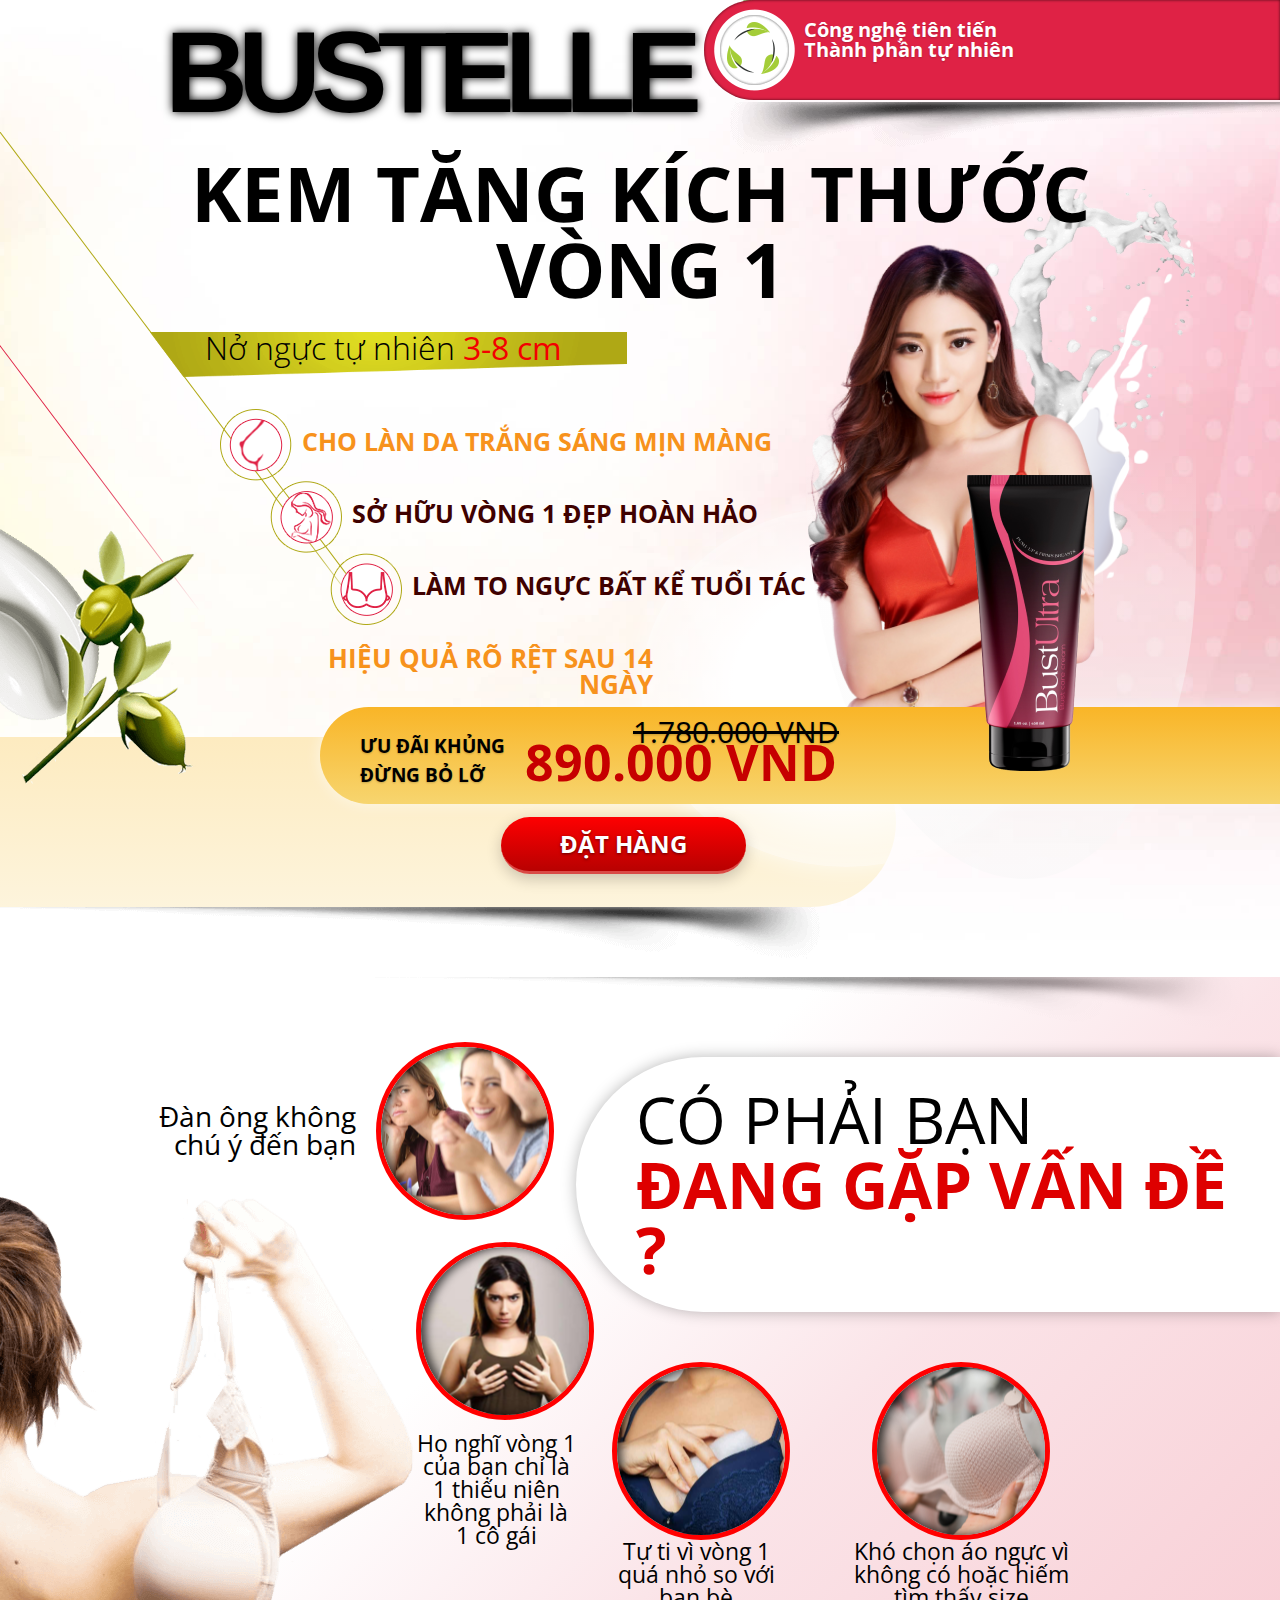
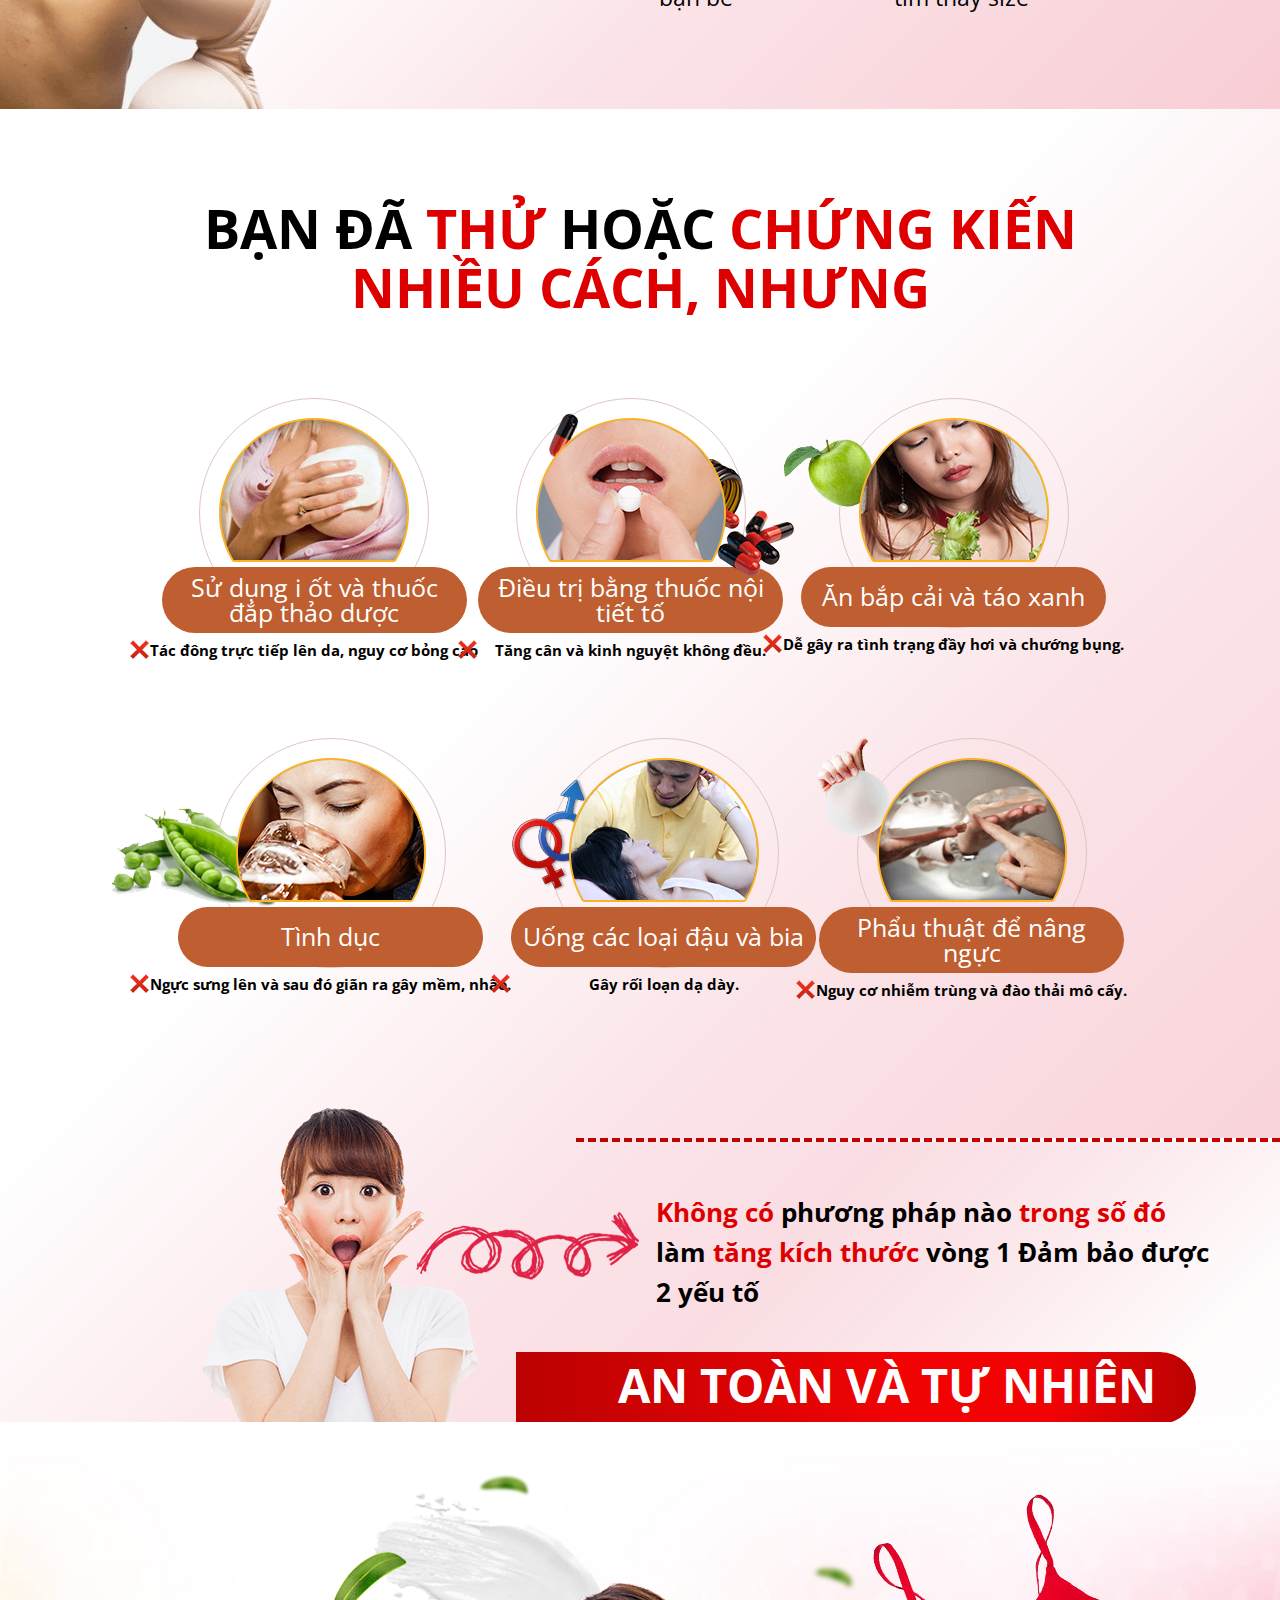
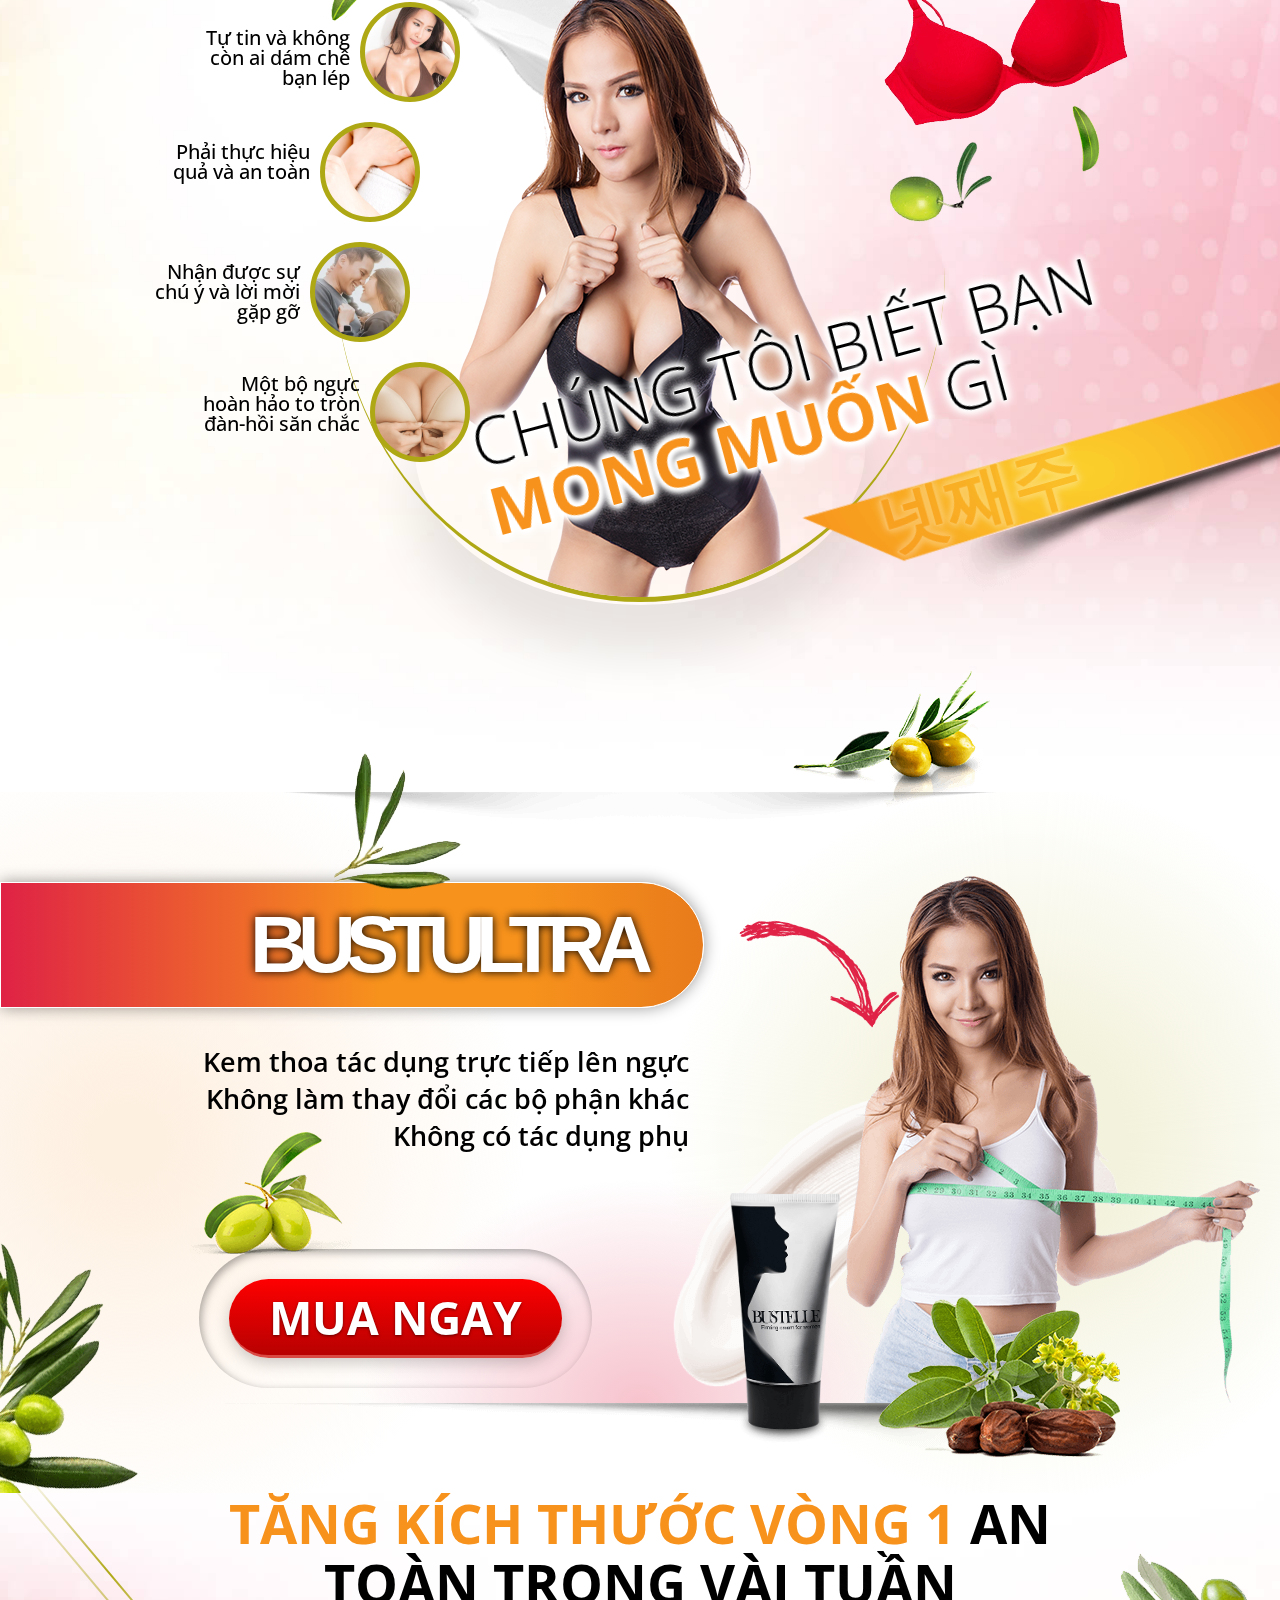
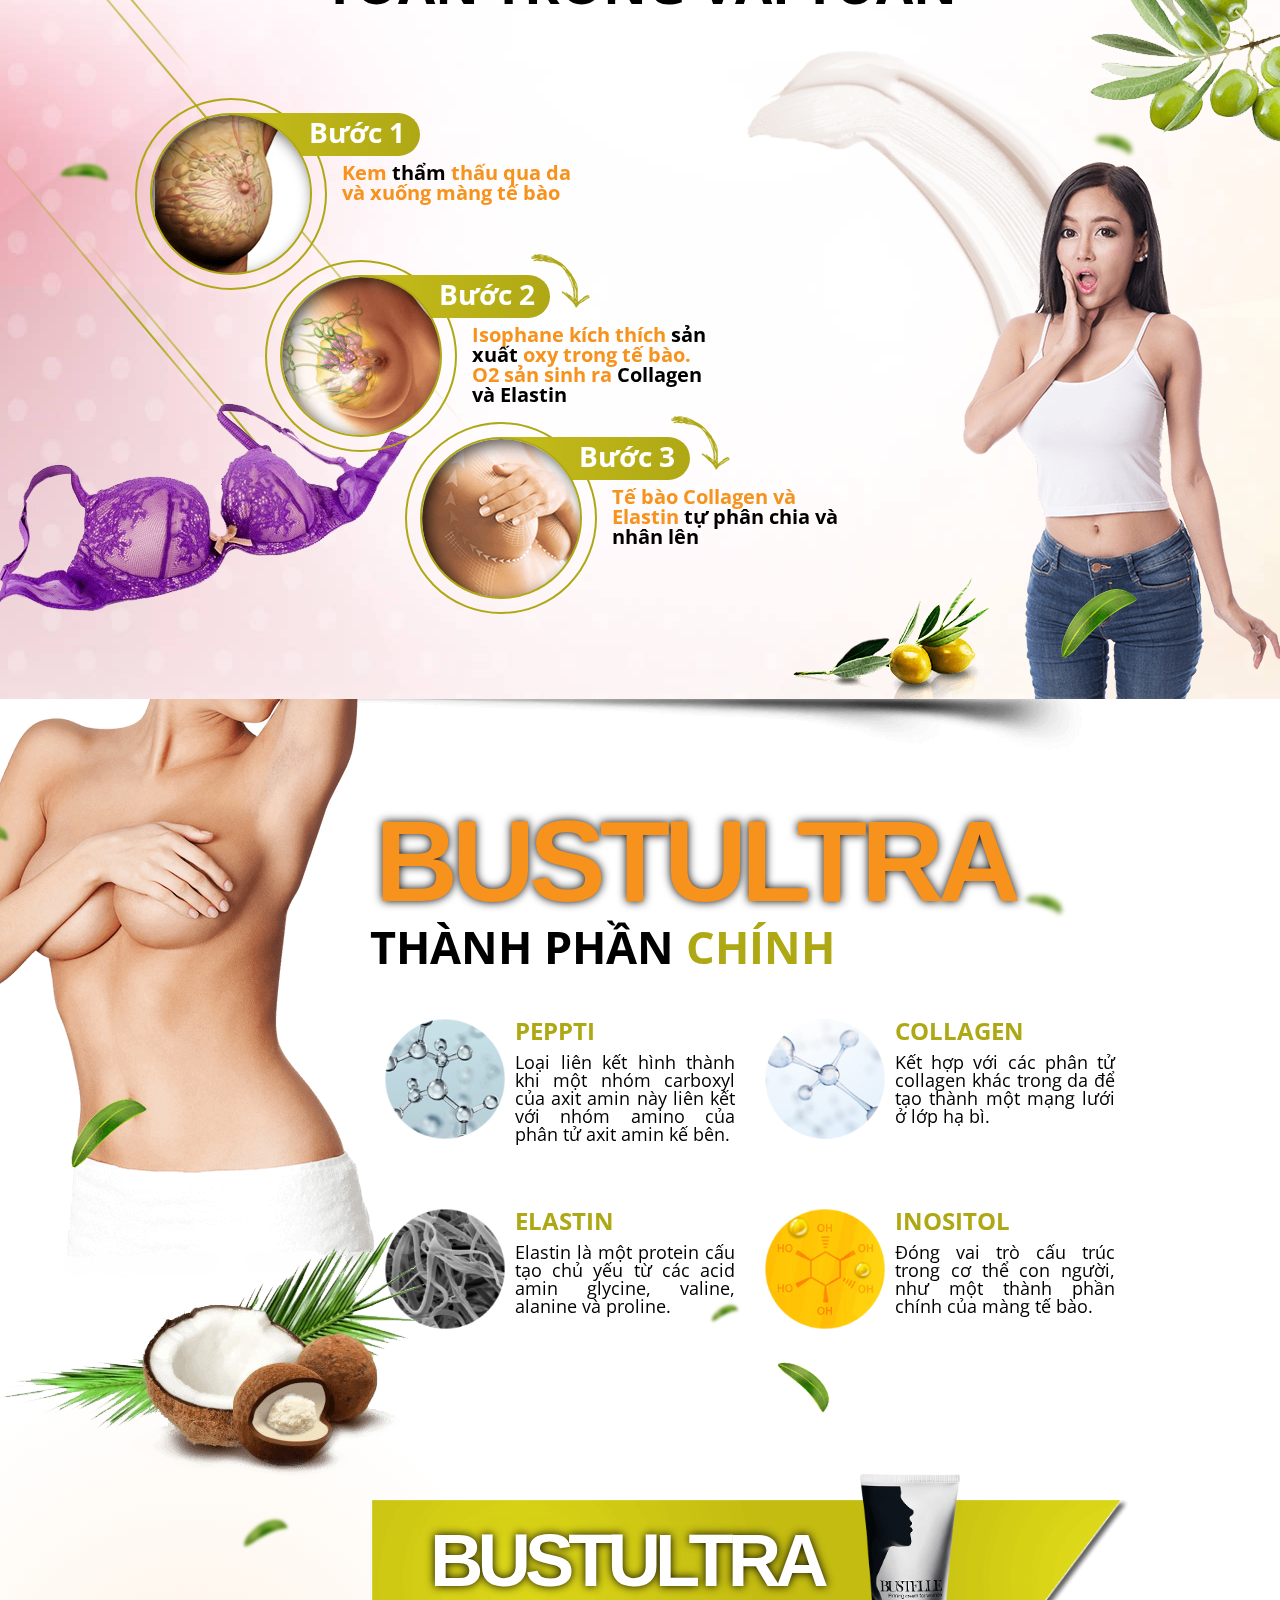
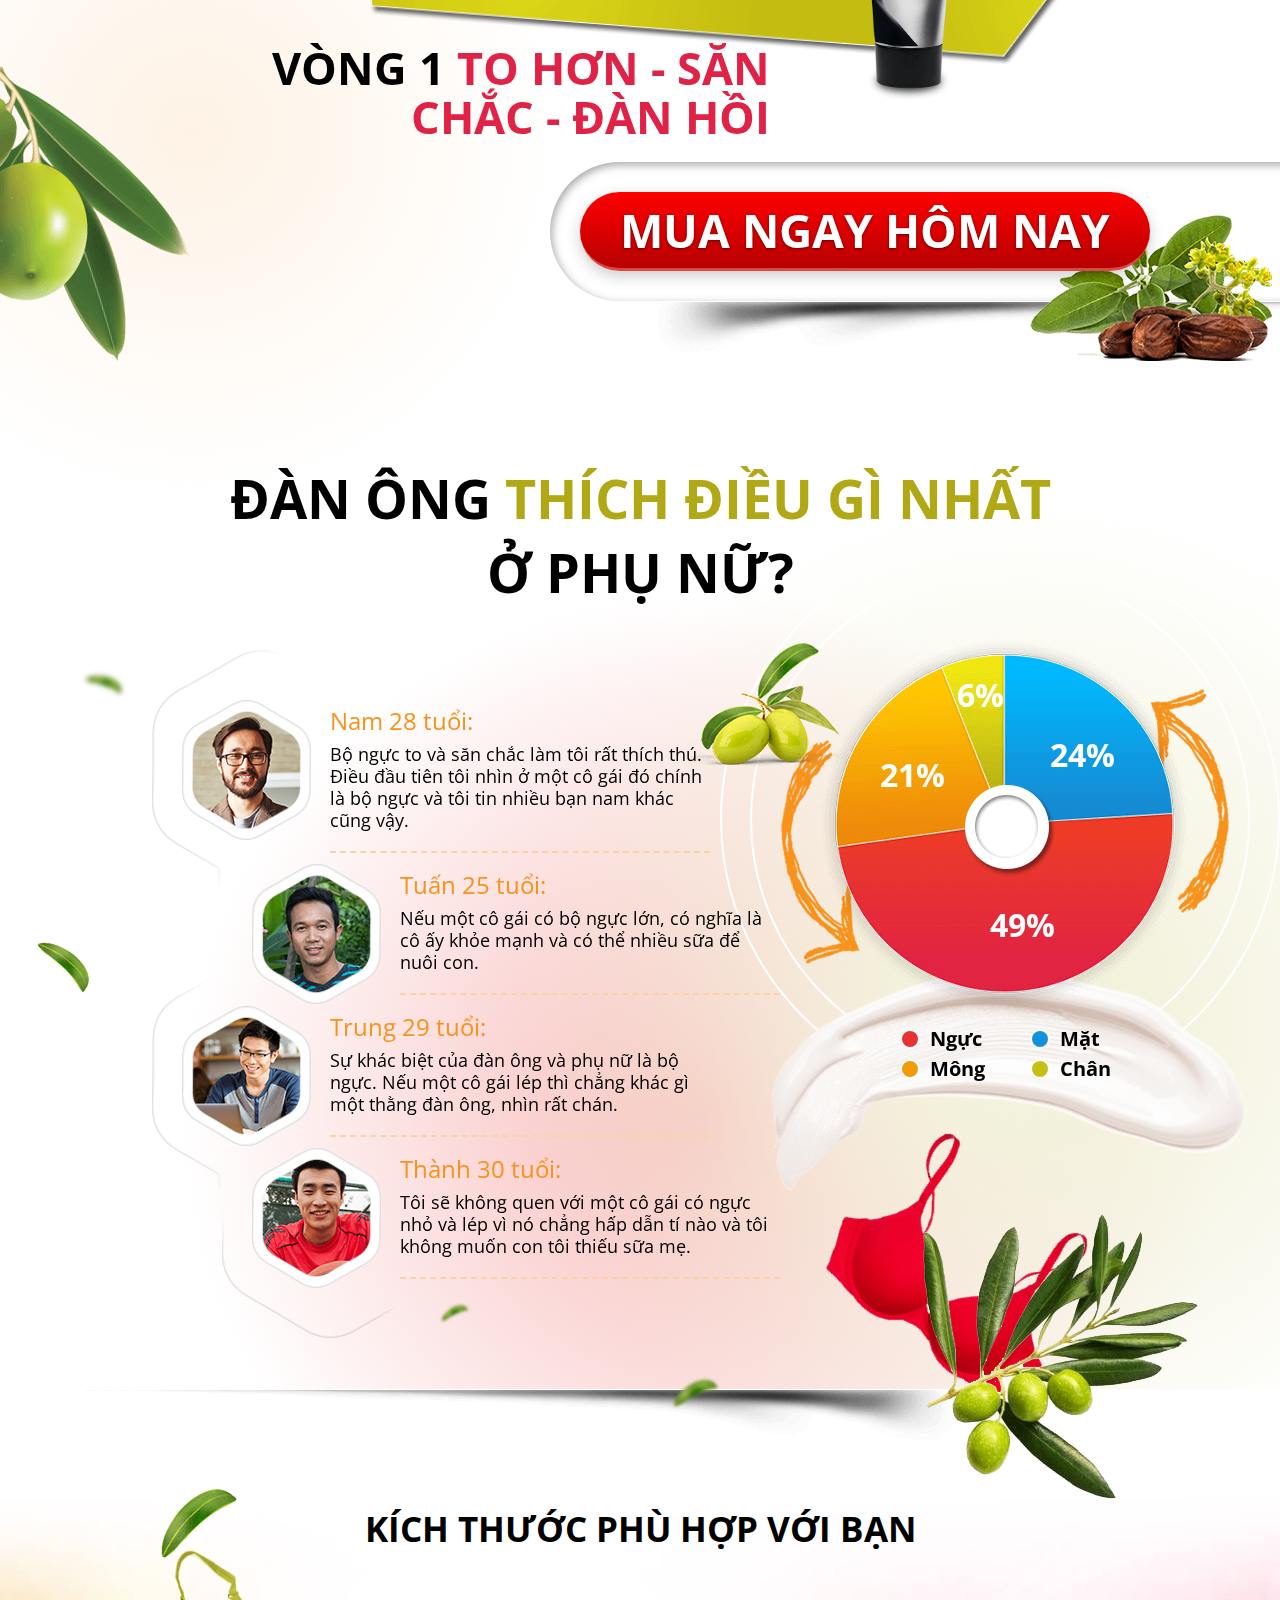
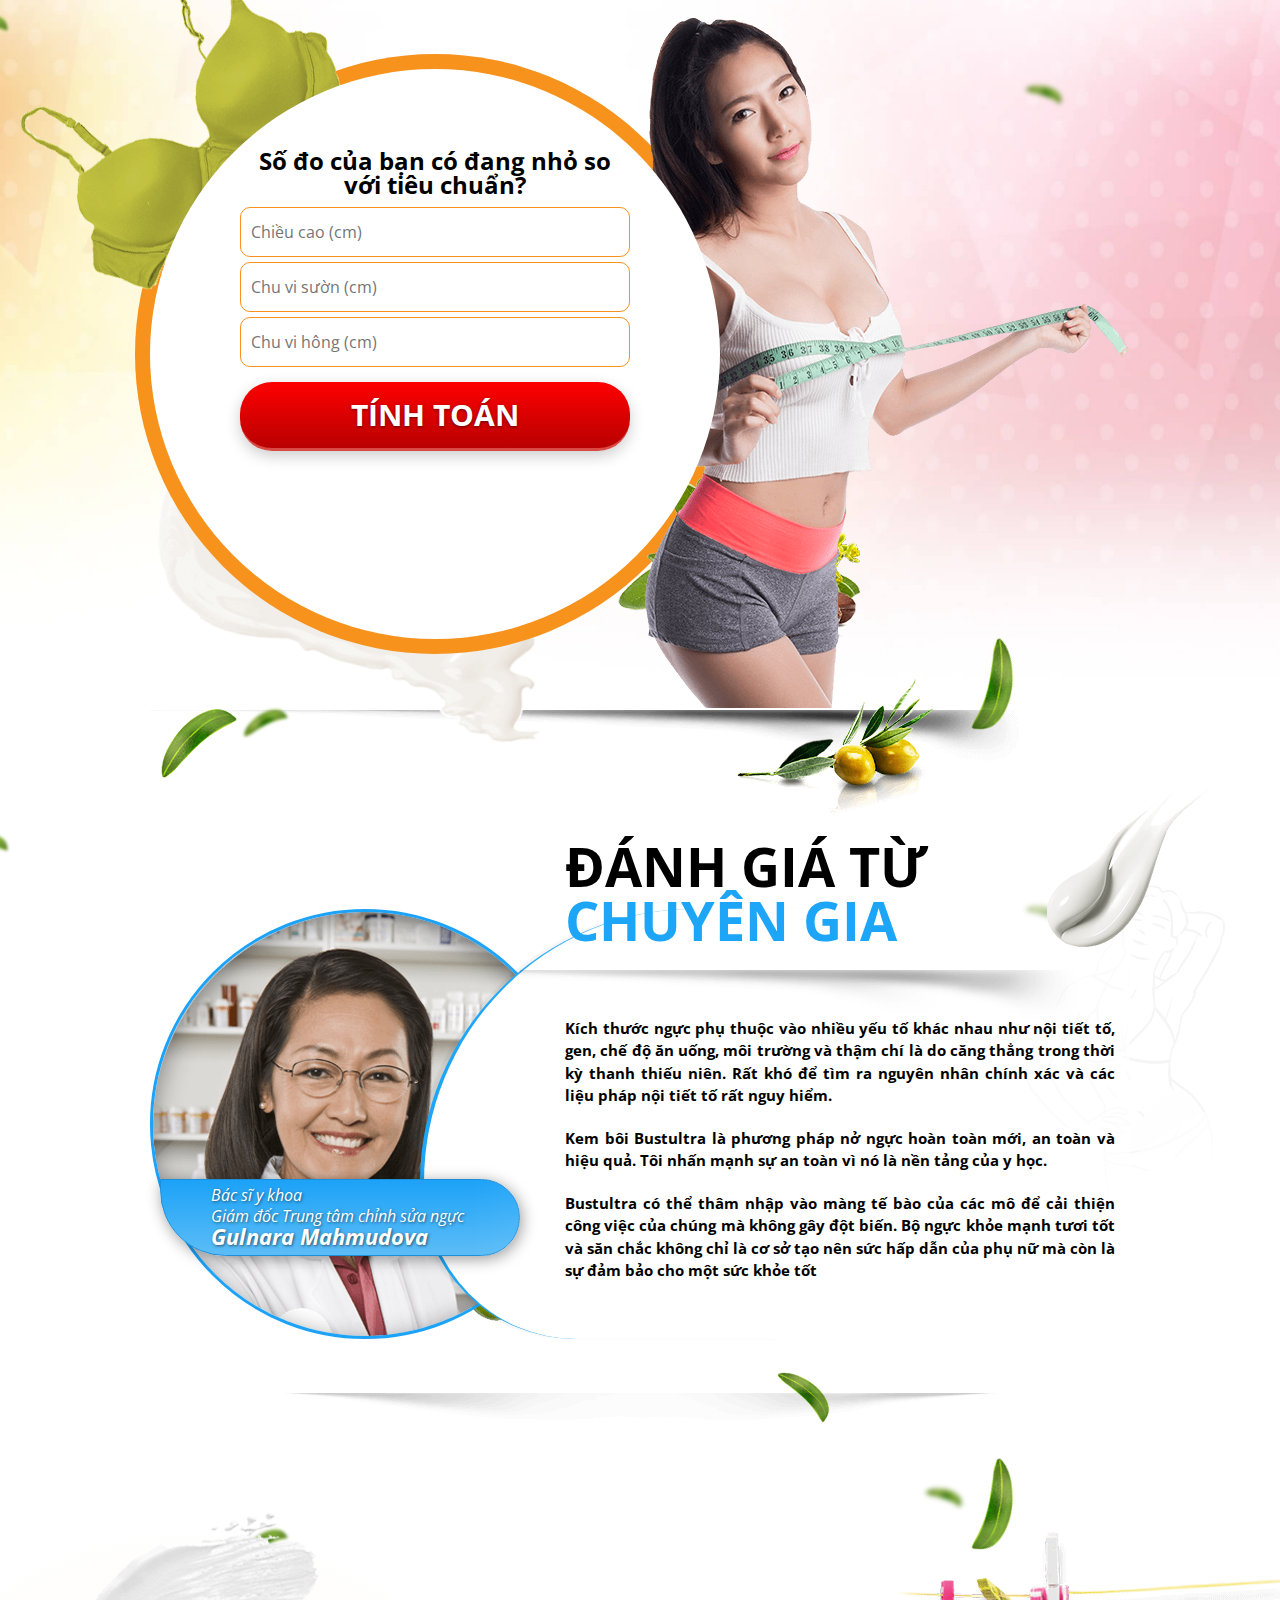
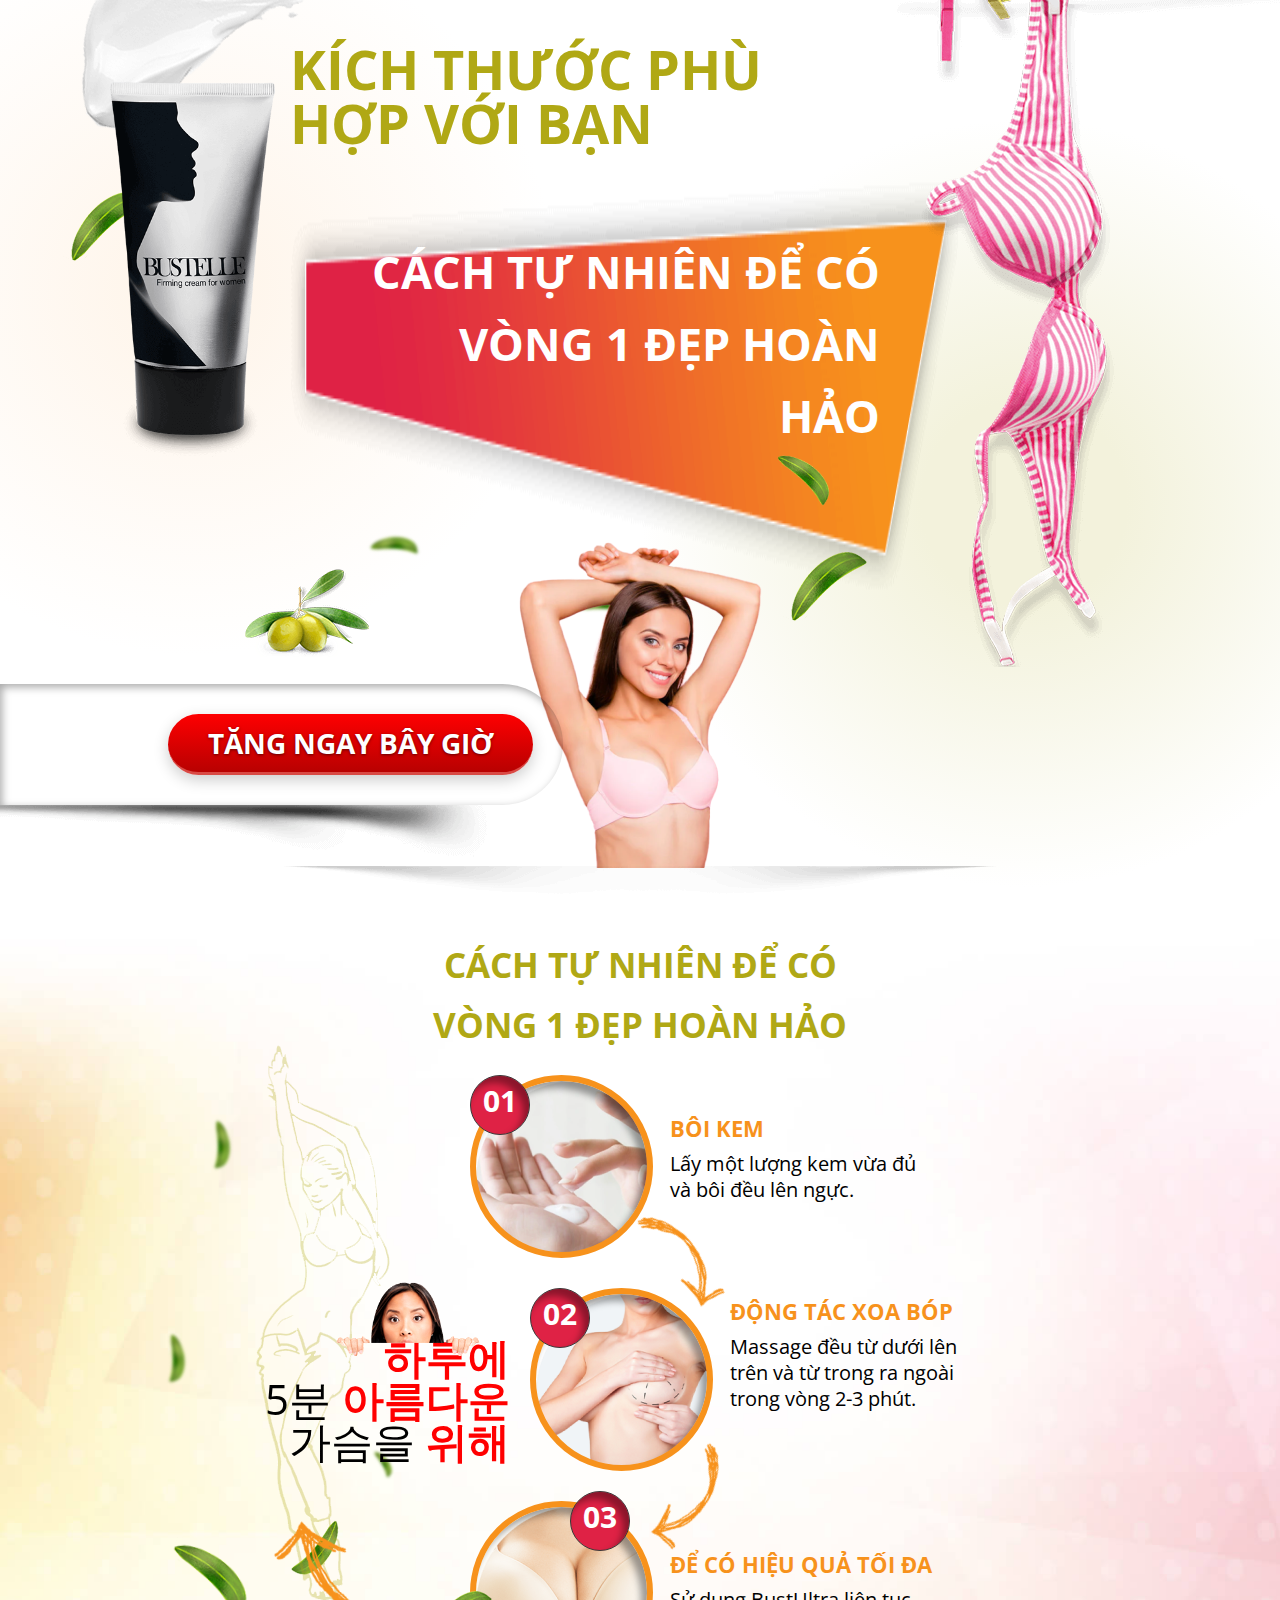
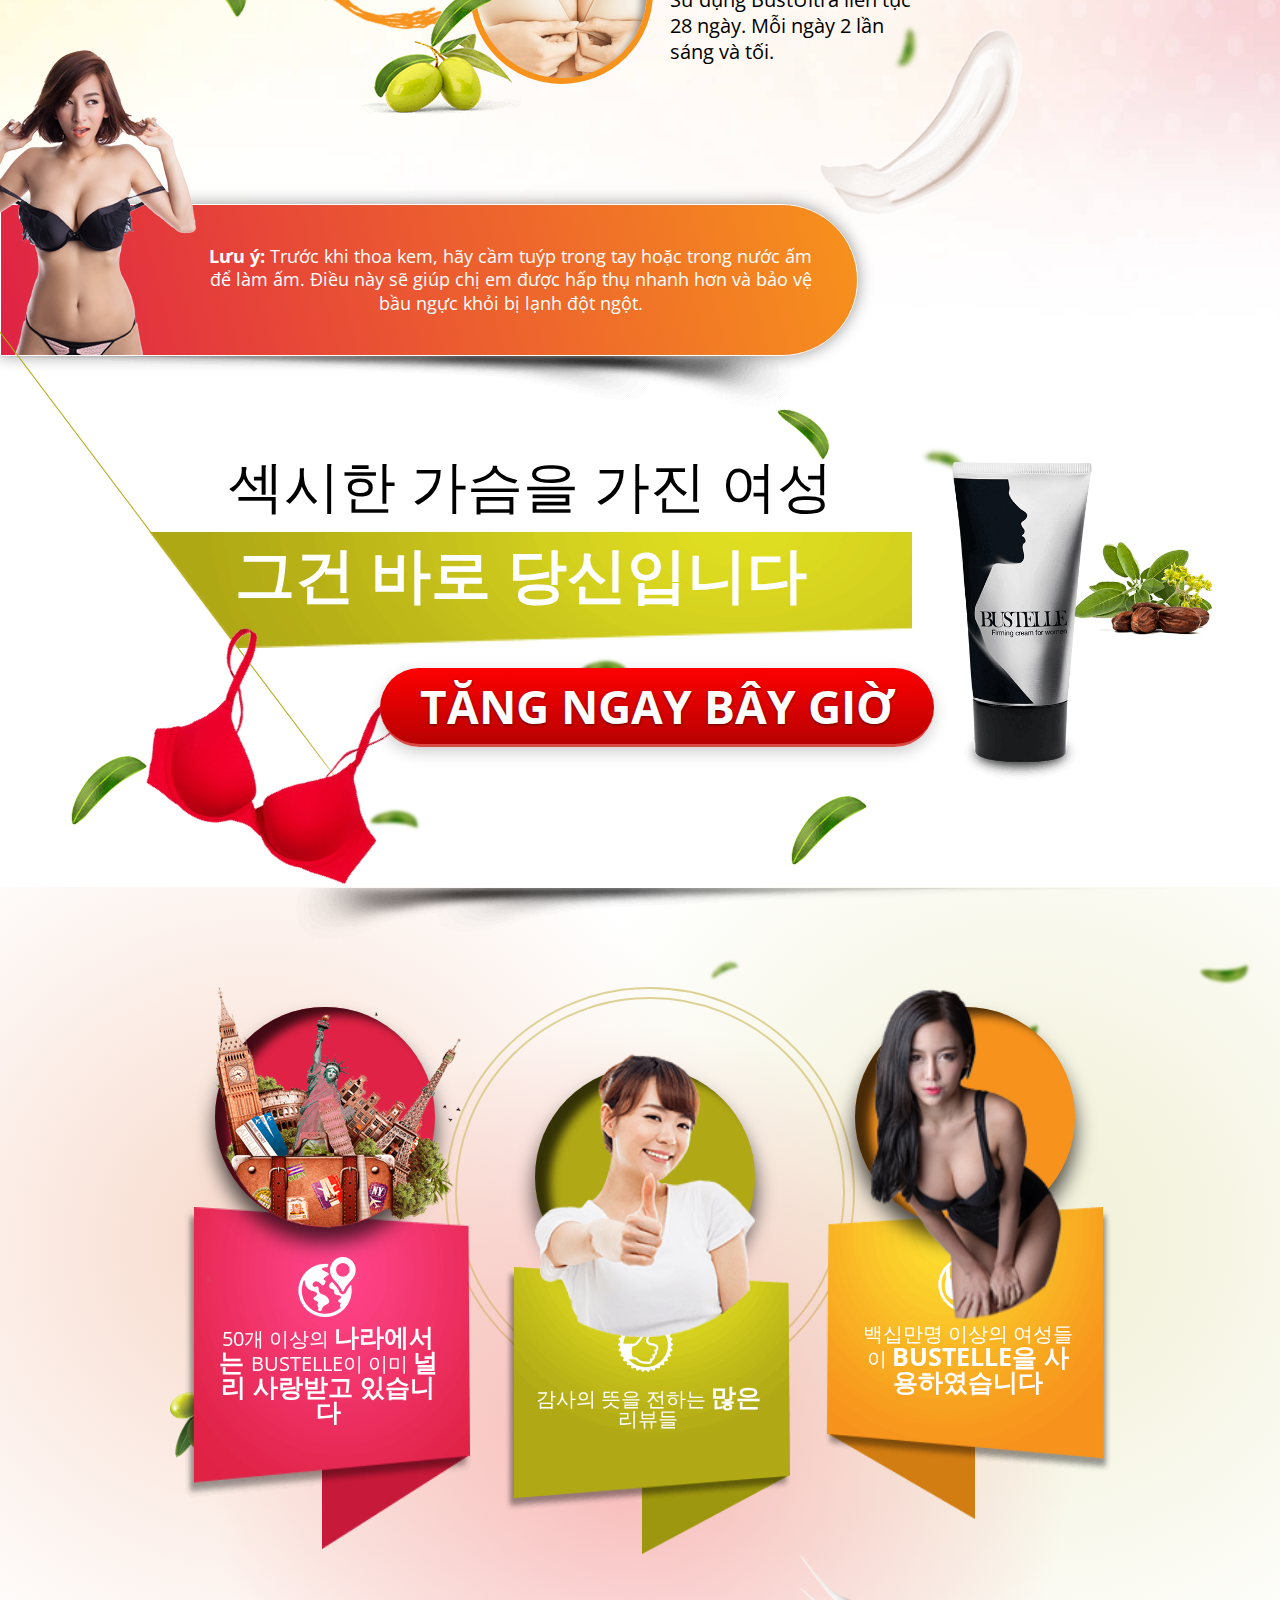
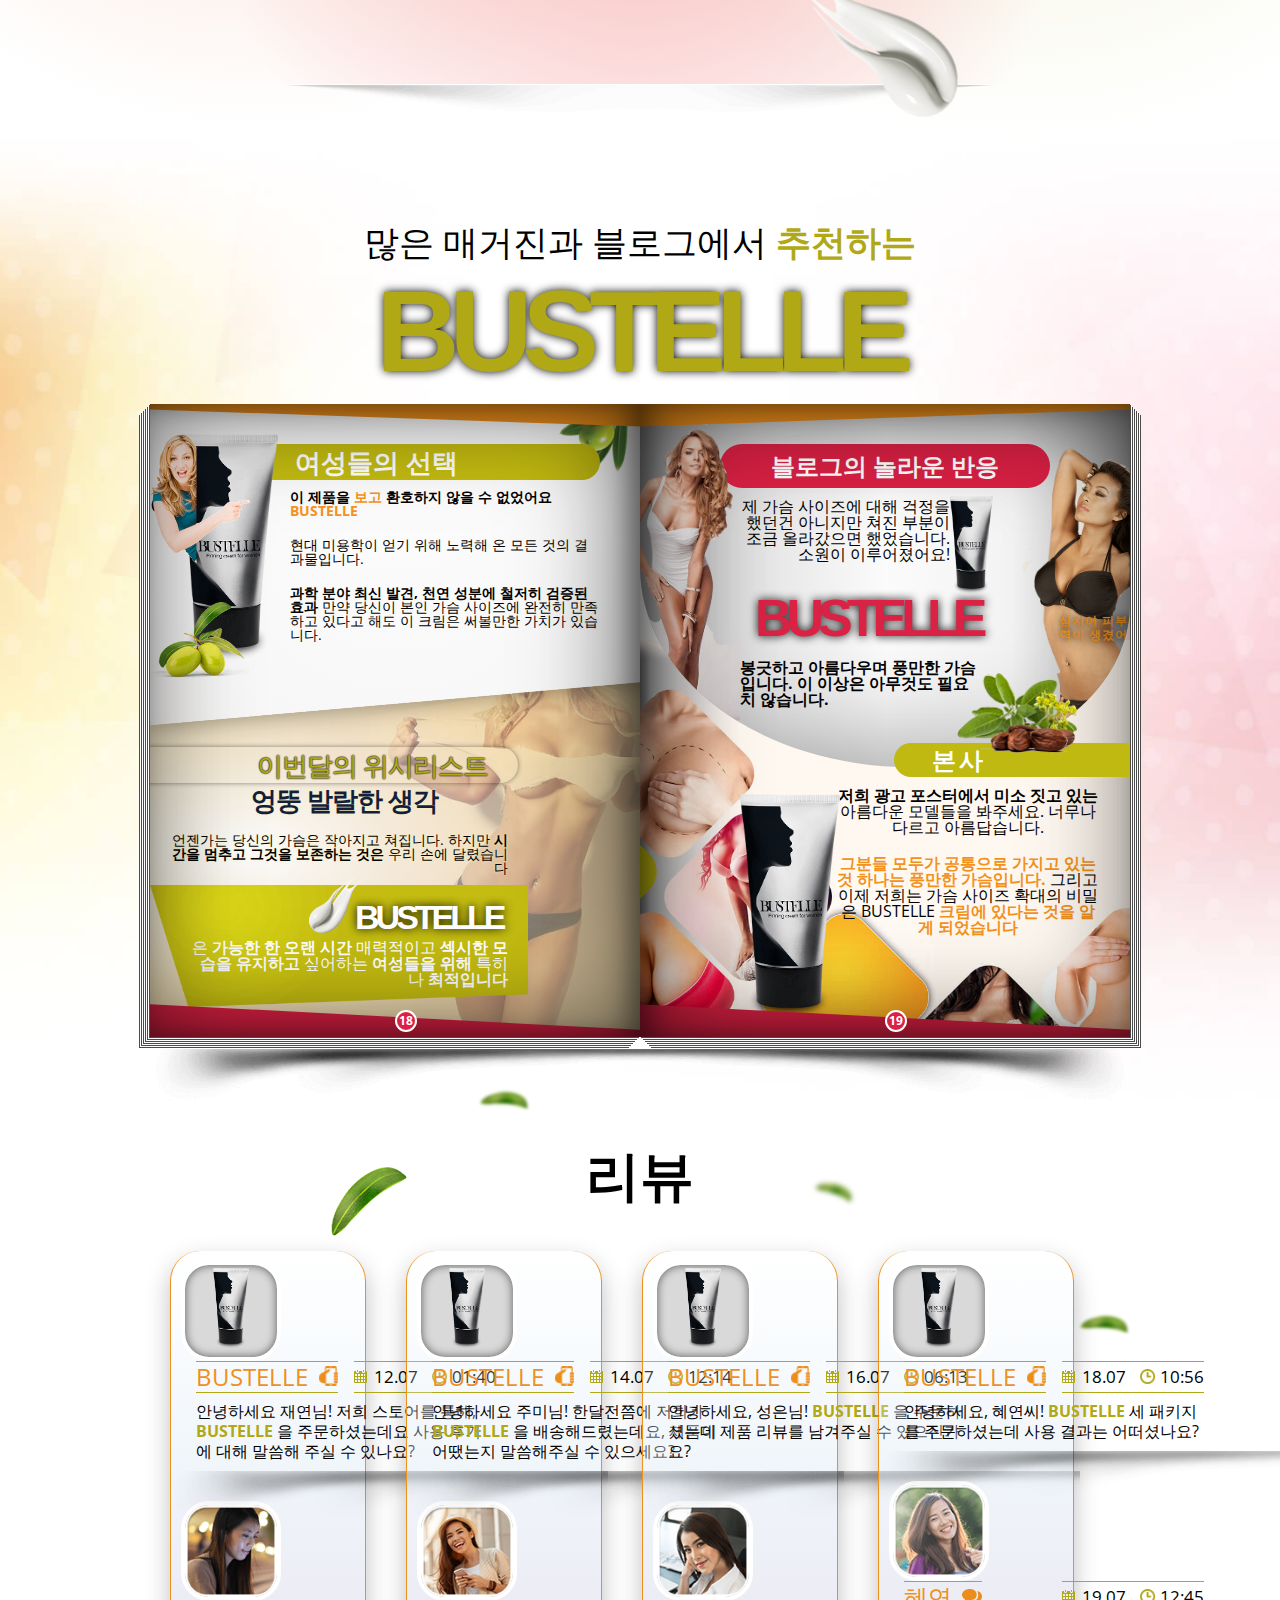
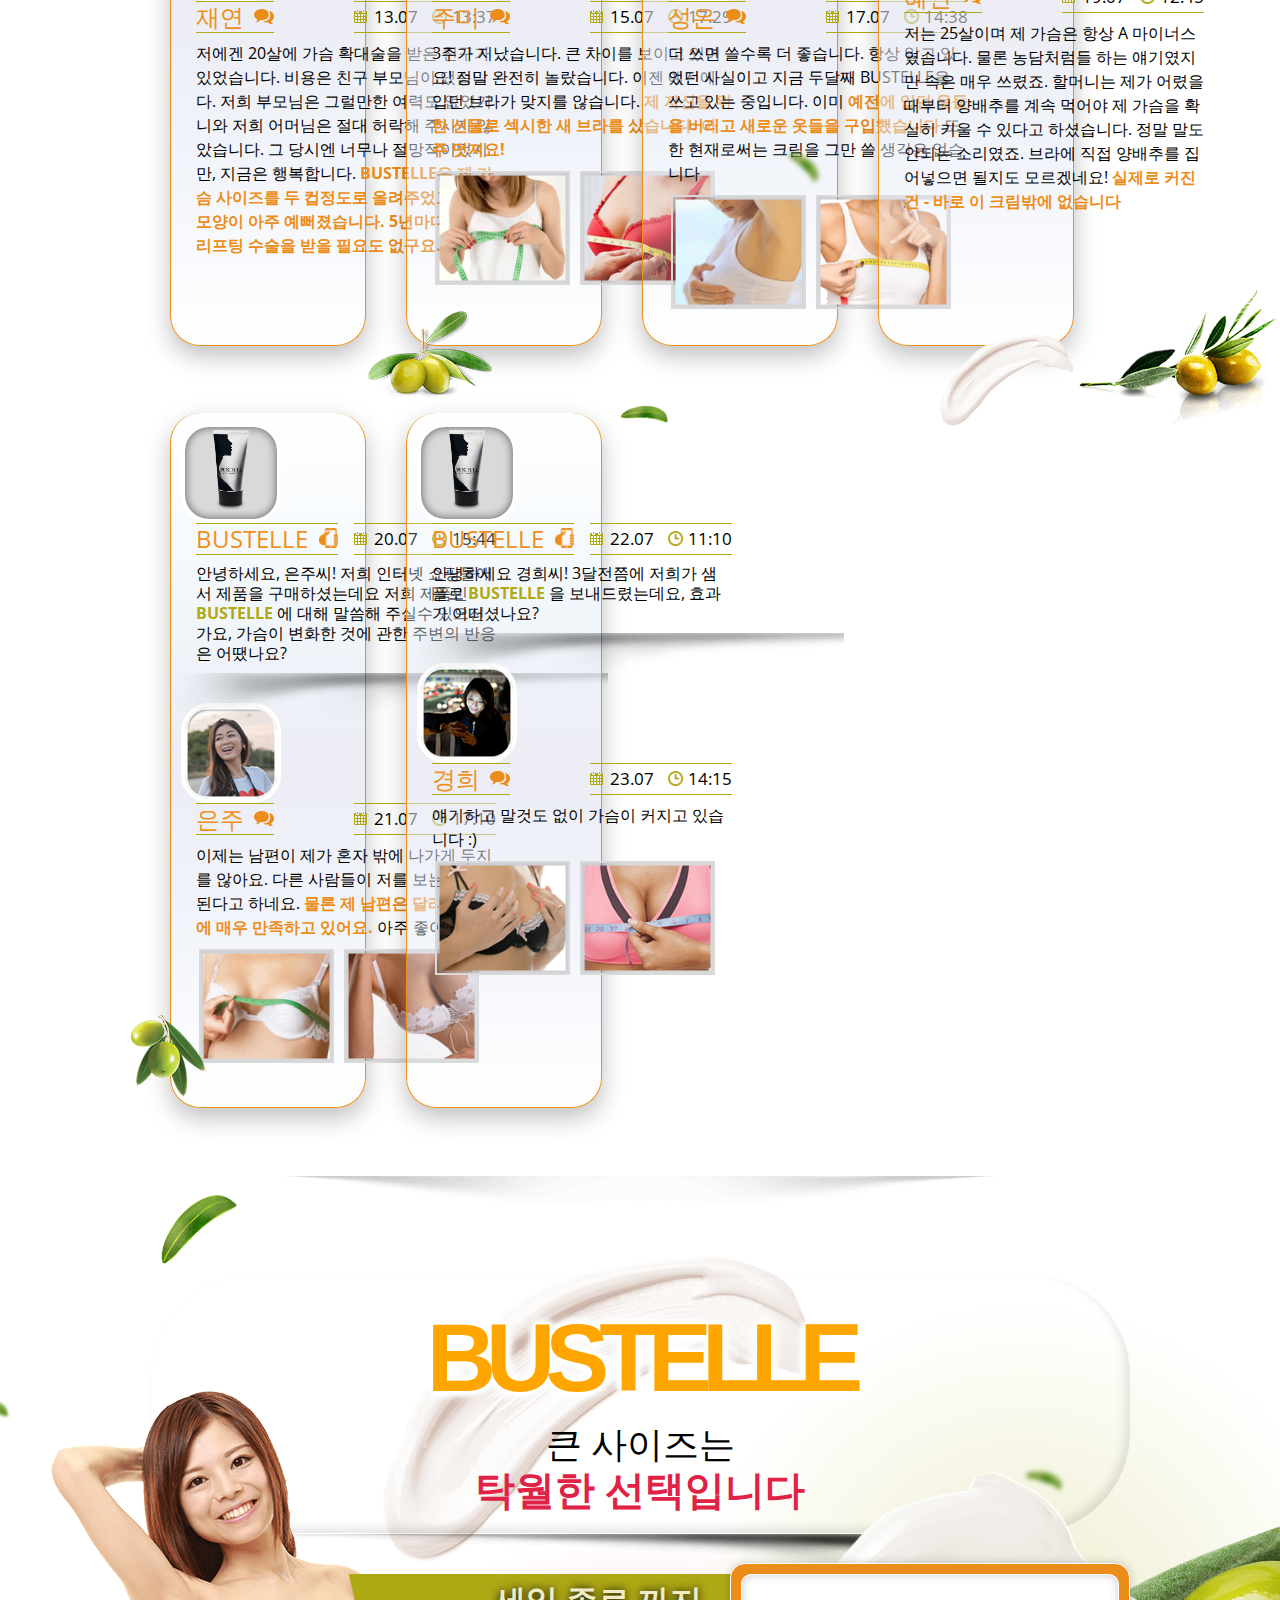
<file: index.html>
<html xmlns="http://www.w3.org/1999/xhtml" lang="en">

<head>
	<meta http-equiv="Content-Type" content="text/html; charset=utf-8" />
	<meta name="description" content="HTTrack is an easy-to-use website mirror utility. It allows you to download a World Wide website from the Internet to a local directory,building recursively all structures, getting html, images, and other files from the server to your computer. Links are rebuiltrelatively so that you can freely browse to the local site (works with any browser). You can mirror several sites together so that you can jump from one toanother. You can, also, update an existing mirror site, or resume an interrupted download. The robot is fully configurable, with an integrated help" />
	<meta name="keywords" content="httrack, HTTRACK, HTTrack, winhttrack, WINHTTRACK, WinHTTrack, offline browser, web mirror utility, aspirateur web, surf offline, web capture, www mirror utility, browse offline, local  site builder, website mirroring, aspirateur www, internet grabber, capture de site web, internet tool, hors connexion, unix, dos, windows 95, windows 98, solaris, ibm580, AIX 4.0, HTS, HTGet, web aspirator, web aspirateur, libre, GPL, GNU, free software" />
	<title>Local index - HTTrack Website Copier</title>
  <!-- Mirror and index made by HTTrack Website Copier/3.49-2 [XR&CO'2014] -->
	<style type="text/css">
	<!--

body {
	margin: 0;  padding: 0;  margin-bottom: 15px;  margin-top: 8px;
	background: #77b;
}
body, td {
	font: 14px "Trebuchet MS", Verdana, Arial, Helvetica, sans-serif;
	}

#subTitle {
	background: #000;  color: #fff;  padding: 4px;  font-weight: bold; 
	}

#siteNavigation a, #siteNavigation .current {
	font-weight: bold;  color: #448;
	}
#siteNavigation a:link    { text-decoration: none; }
#siteNavigation a:visited { text-decoration: none; }

#siteNavigation .current { background-color: #ccd; }

#siteNavigation a:hover   { text-decoration: none;  background-color: #fff;  color: #000; }
#siteNavigation a:active  { text-decoration: none;  background-color: #ccc; }


a:link    { text-decoration: underline;  color: #00f; }
a:visited { text-decoration: underline;  color: #000; }
a:hover   { text-decoration: underline;  color: #c00; }
a:active  { text-decoration: underline; }

#pageContent {
	clear: both;
	border-bottom: 6px solid #000;
	padding: 10px;  padding-top: 20px;
	line-height: 1.65em;
	background-image: url(backblue.gif);
	background-repeat: no-repeat;
	background-position: top right;
	}

#pageContent, #siteNavigation {
	background-color: #ccd;
	}


.imgLeft  { float: left;   margin-right: 10px;  margin-bottom: 10px; }
.imgRight { float: right;  margin-left: 10px;   margin-bottom: 10px; }

hr { height: 1px;  color: #000;  background-color: #000;  margin-bottom: 15px; }

h1 { margin: 0;  font-weight: bold;  font-size: 2em; }
h2 { margin: 0;  font-weight: bold;  font-size: 1.6em; }
h3 { margin: 0;  font-weight: bold;  font-size: 1.3em; }
h4 { margin: 0;  font-weight: bold;  font-size: 1.18em; }

.blak { background-color: #000; }
.hide { display: none; }
.tableWidth { min-width: 400px; }

.tblRegular       { border-collapse: collapse; }
.tblRegular td    { padding: 6px;  background-image: url(fade.gif);  border: 2px solid #99c; }
.tblHeaderColor, .tblHeaderColor td { background: #99c; }
.tblNoBorder td   { border: 0; }


</style>

</head>

<table width="76%" border="0" align="center" cellspacing="0" cellpadding="3" class="tableWidth">
	<tr>
	<td id="subTitle">HTTrack Website Copier - Open Source offline browser</td>
	</tr>
</table>
<table width="76%" border="0" align="center" cellspacing="0" cellpadding="0" class="tableWidth">
<tr class="blak">
<td>
	<table width="100%" border="0" align="center" cellspacing="1" cellpadding="0">
	<tr>
	<td colspan="6"> 
		<table width="100%" border="0" align="center" cellspacing="0" cellpadding="10">
		<tr> 
		<td id="pageContent"> 
<!-- ==================== End prologue ==================== -->

	<meta name="generator" content="HTTrack Website Copier/3.x">
	<TITLE>Local index - HTTrack</TITLE>
</HEAD>
<BODY>
<H1 ALIGN=Center>Index of locally available sites:</H1>
	<TABLE BORDER="0" WIDTH="100%" CELLSPACING="1" CELLPADDING="0">
		<TR>
			<TD BACKGROUND="fade.gif">
				&middot;
					<A HREF="kr1.bust-cream.me/index.html">
						
					</A>		
			</TD>
		</TR>
	</TABLE>
	<BR>
	<BR>
	<BR>
  	<H6 ALIGN="RIGHT">
	<I>Mirror and index made by HTTrack Website Copier [XR&amp;CO'2008]</I>
	</H6>
	<!-- Mirror and index made by HTTrack Website Copier/3.49-2 [XR&CO'2014] -->
	<!-- Thanks for using HTTrack Website Copier! -->
	<meta HTTP-EQUIV="Refresh" CONTENT="0; URL=kr1.bust-cream.me/index.html">


<!-- ==================== Start epilogue ==================== -->
		</td>
		</tr>
		</table>
	</td>
	</tr>
	</table>
</td>
</tr>
</table>

<table width="76%" border="0" align="center" valign="bottom" cellspacing="0" cellpadding="0">
	<tr>
	<td id="footer"><small>&copy; 2008 Xavier Roche & other contributors - Web Design: Leto Kauler.</small></td>
	</tr>
</table>

</body>

</html>
</file>
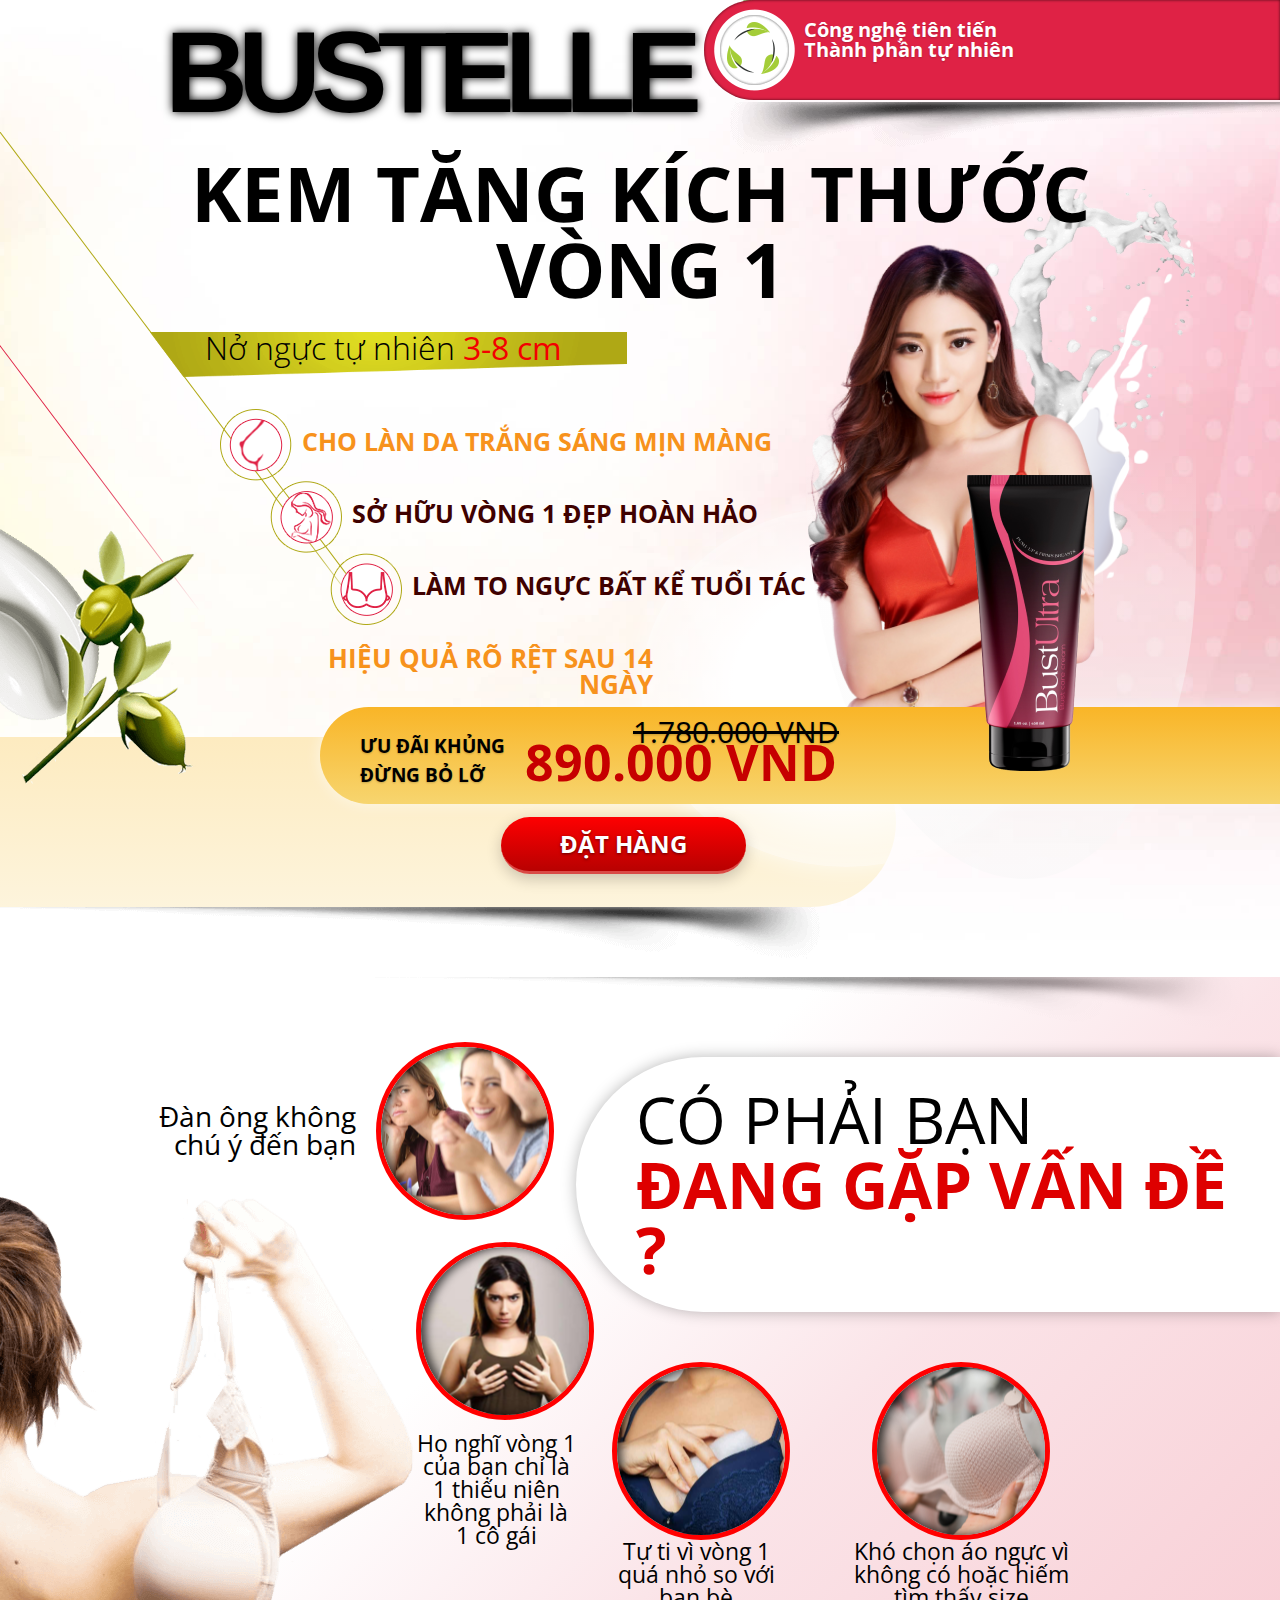
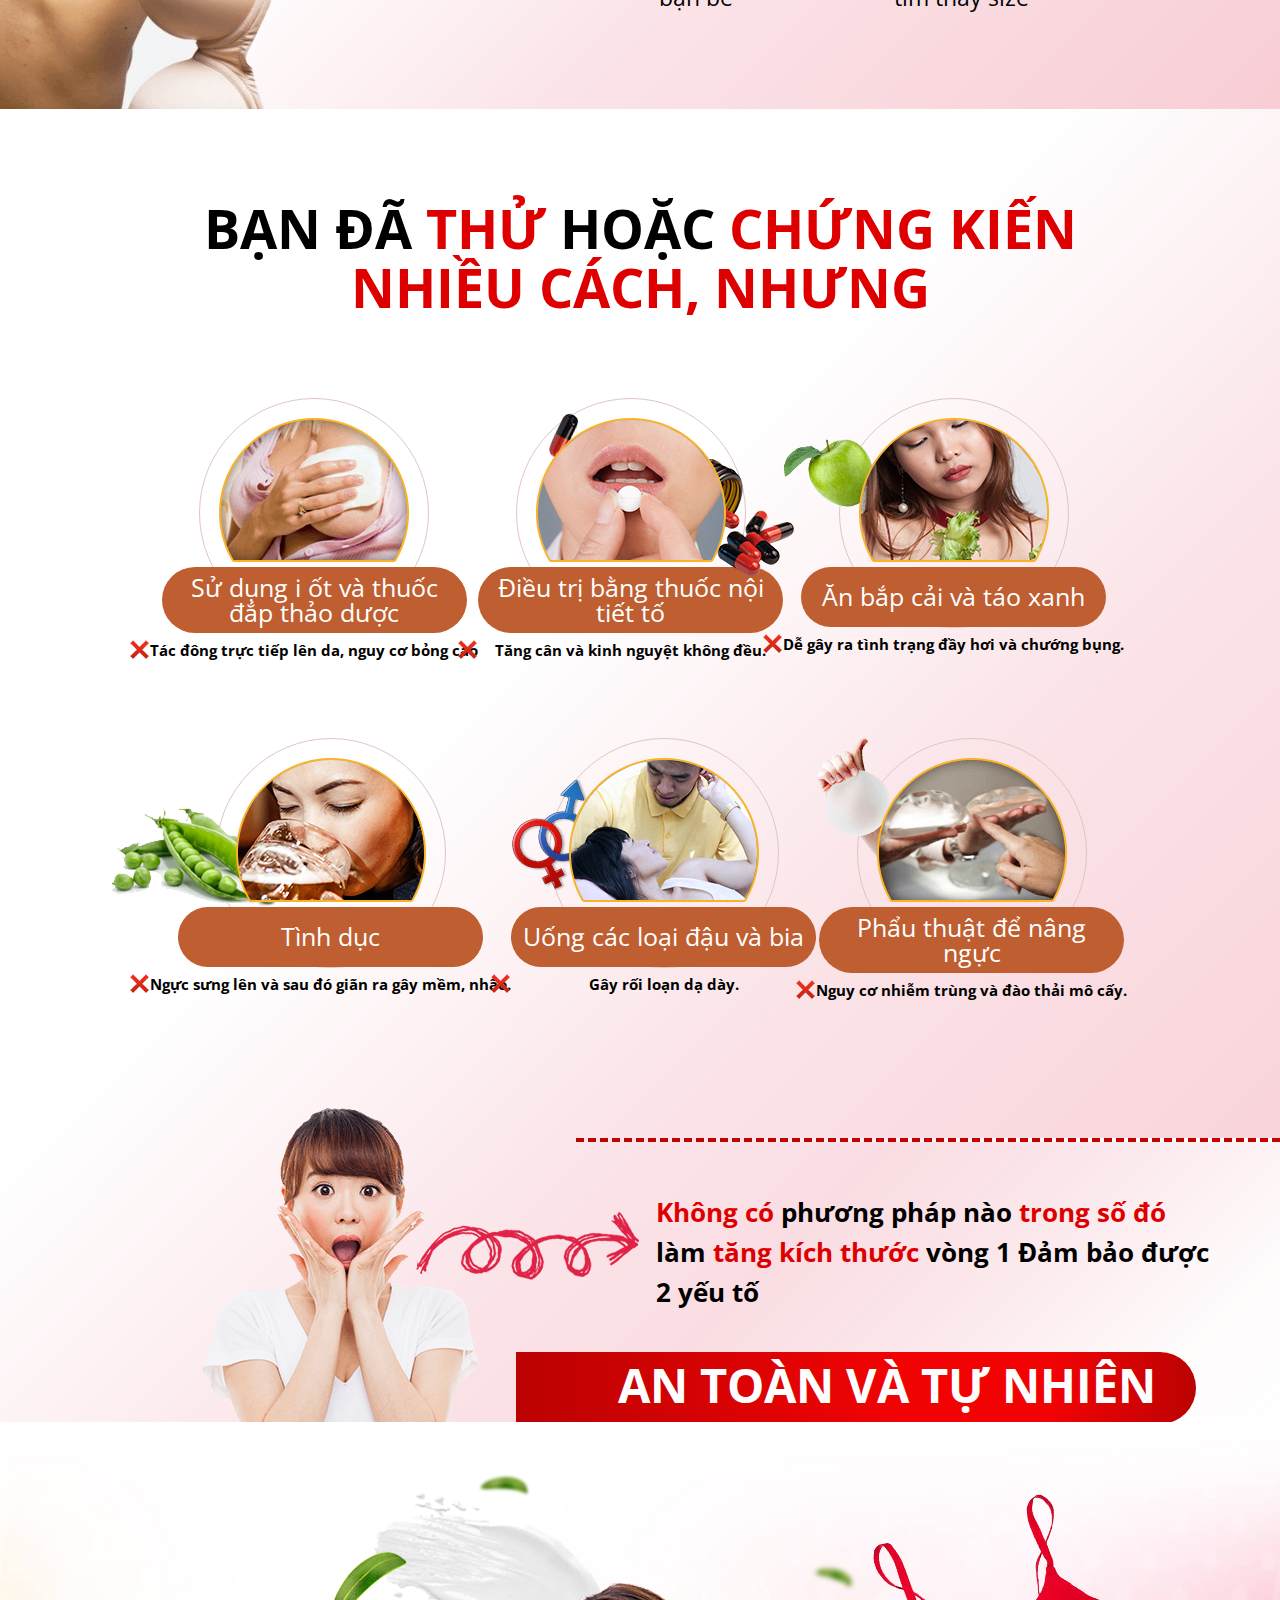
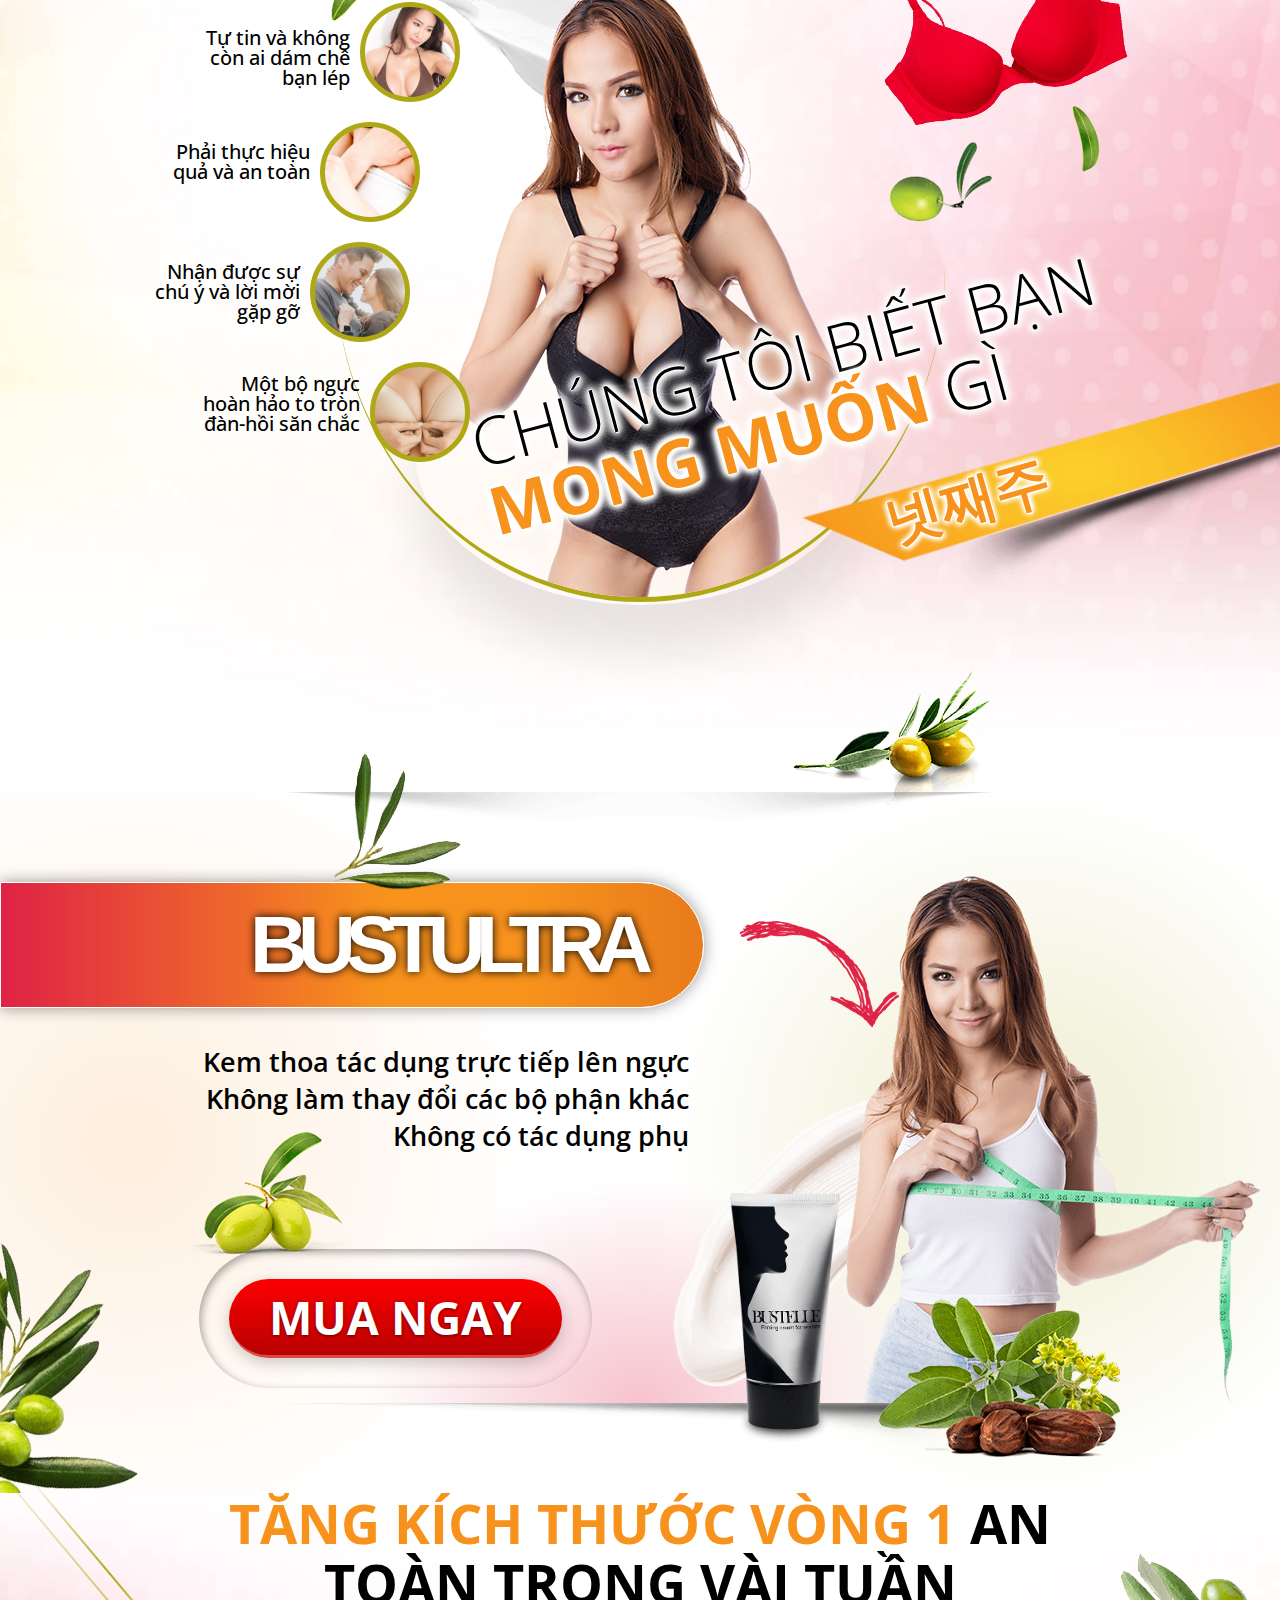
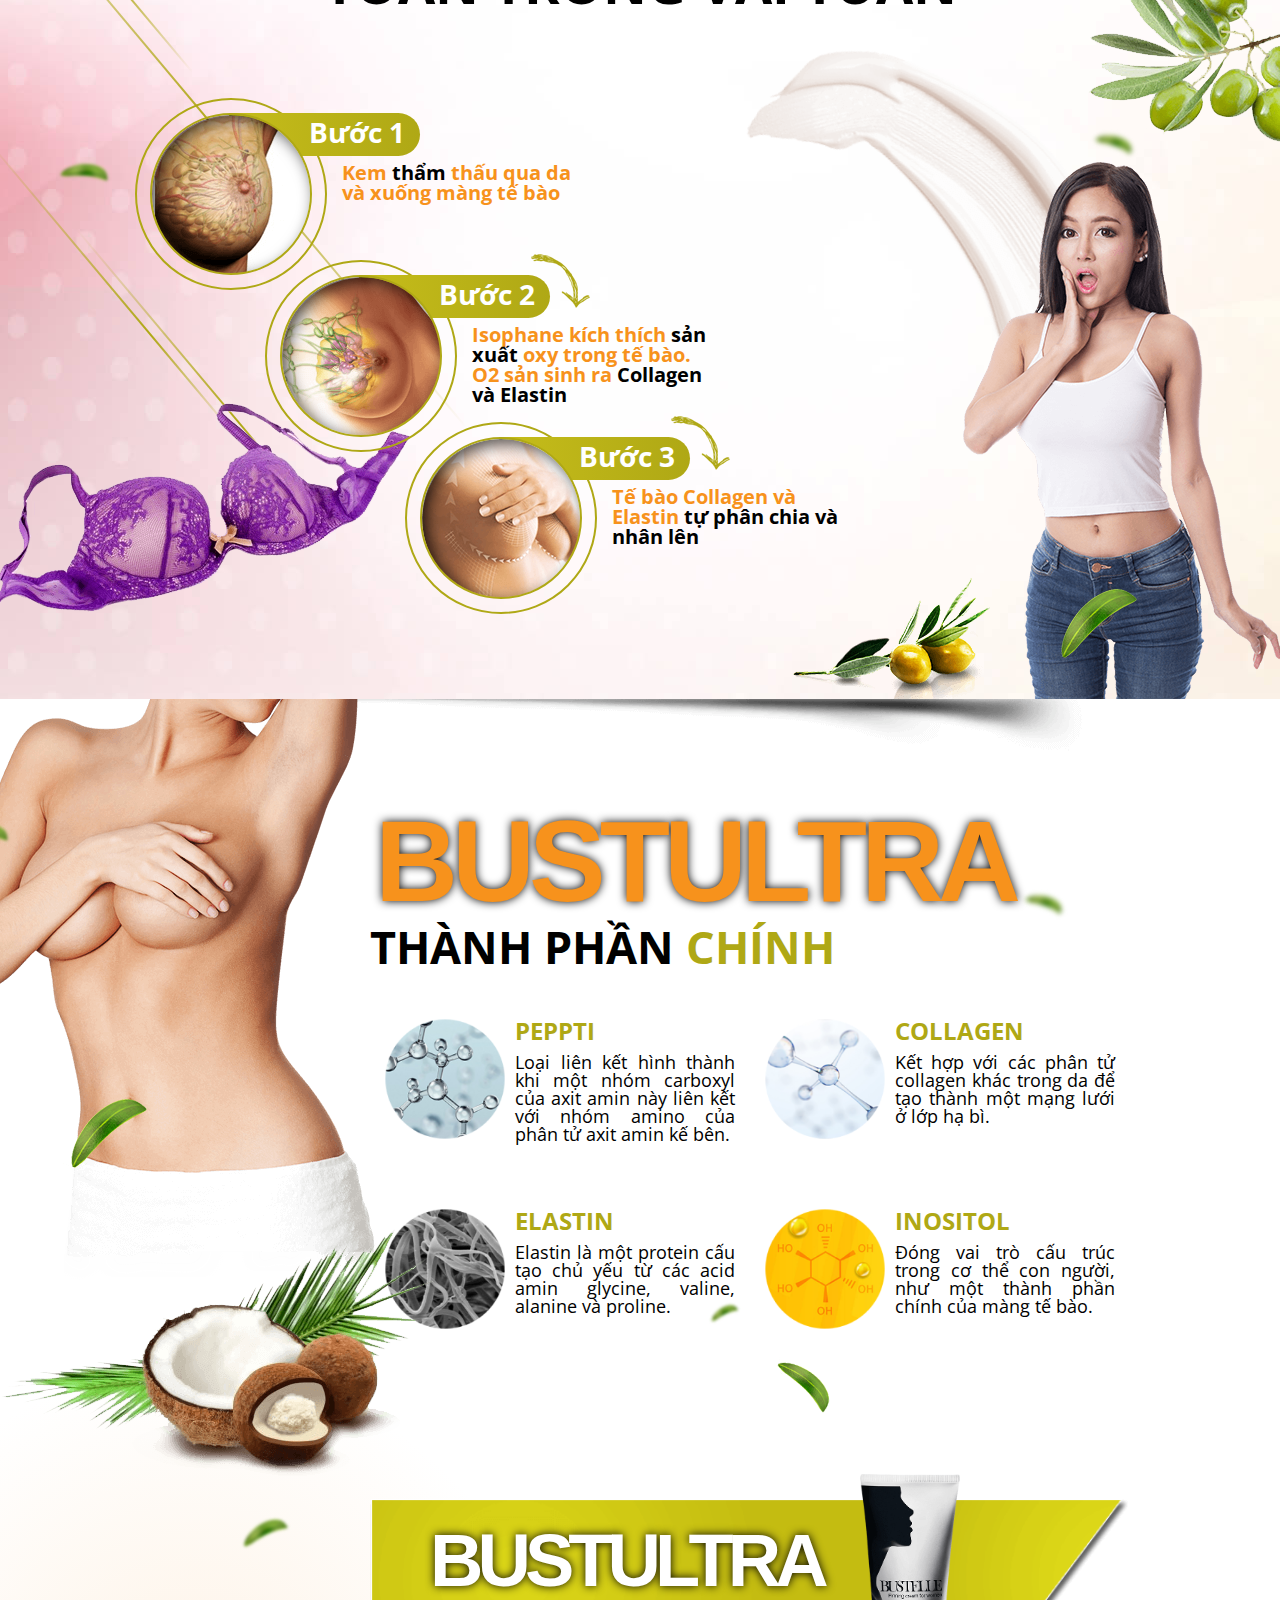
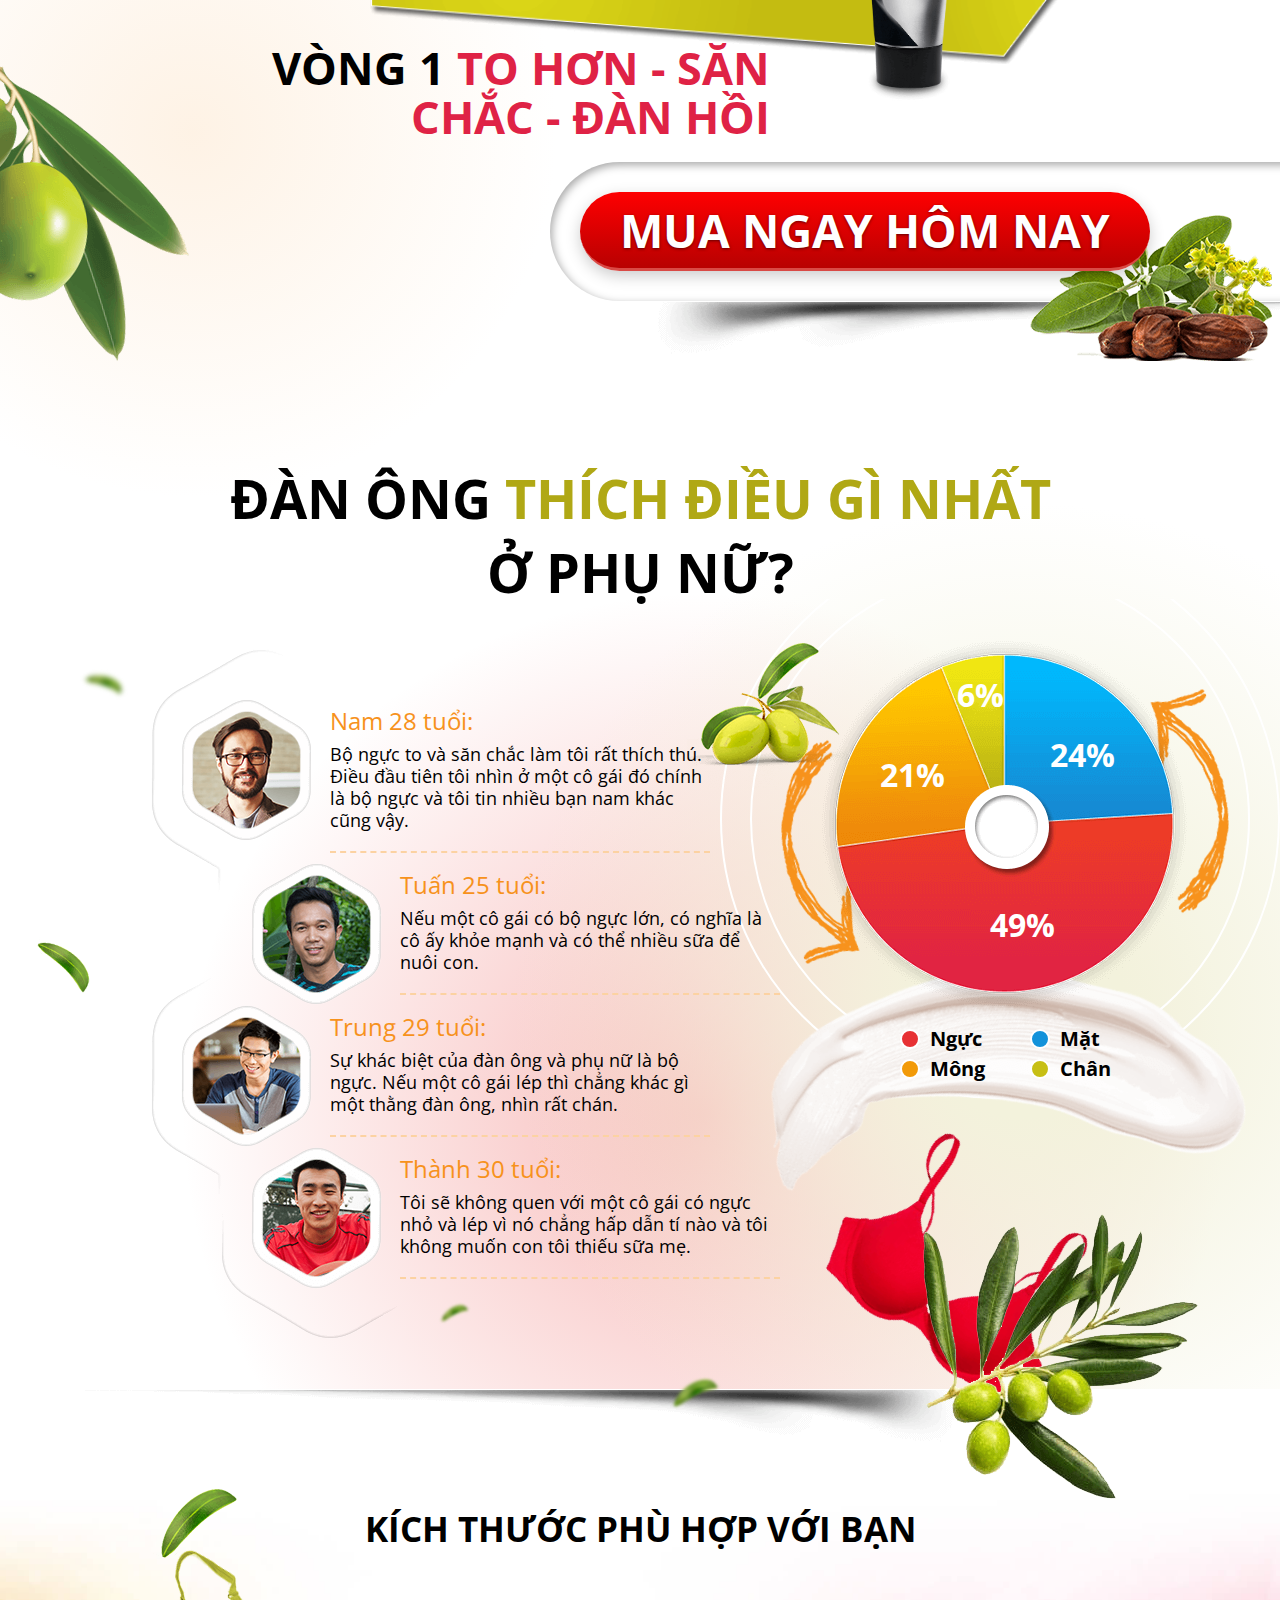
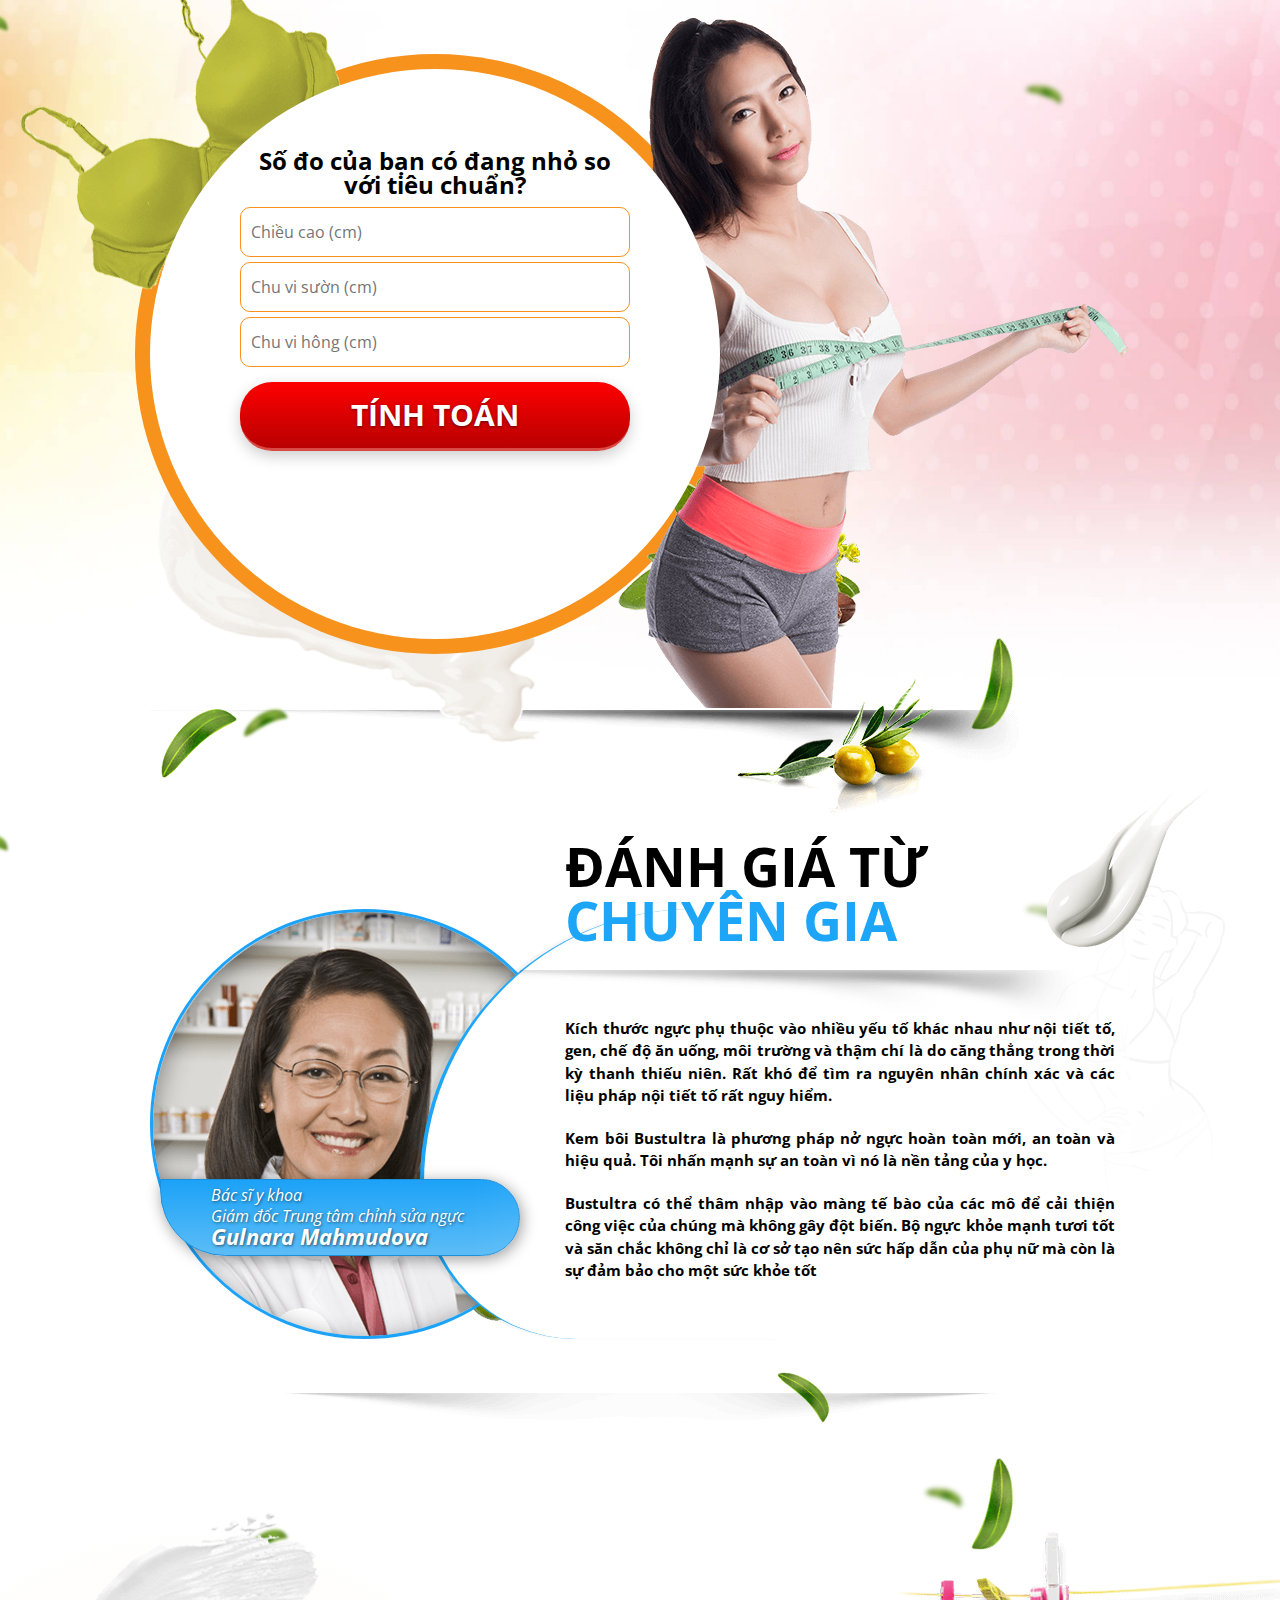
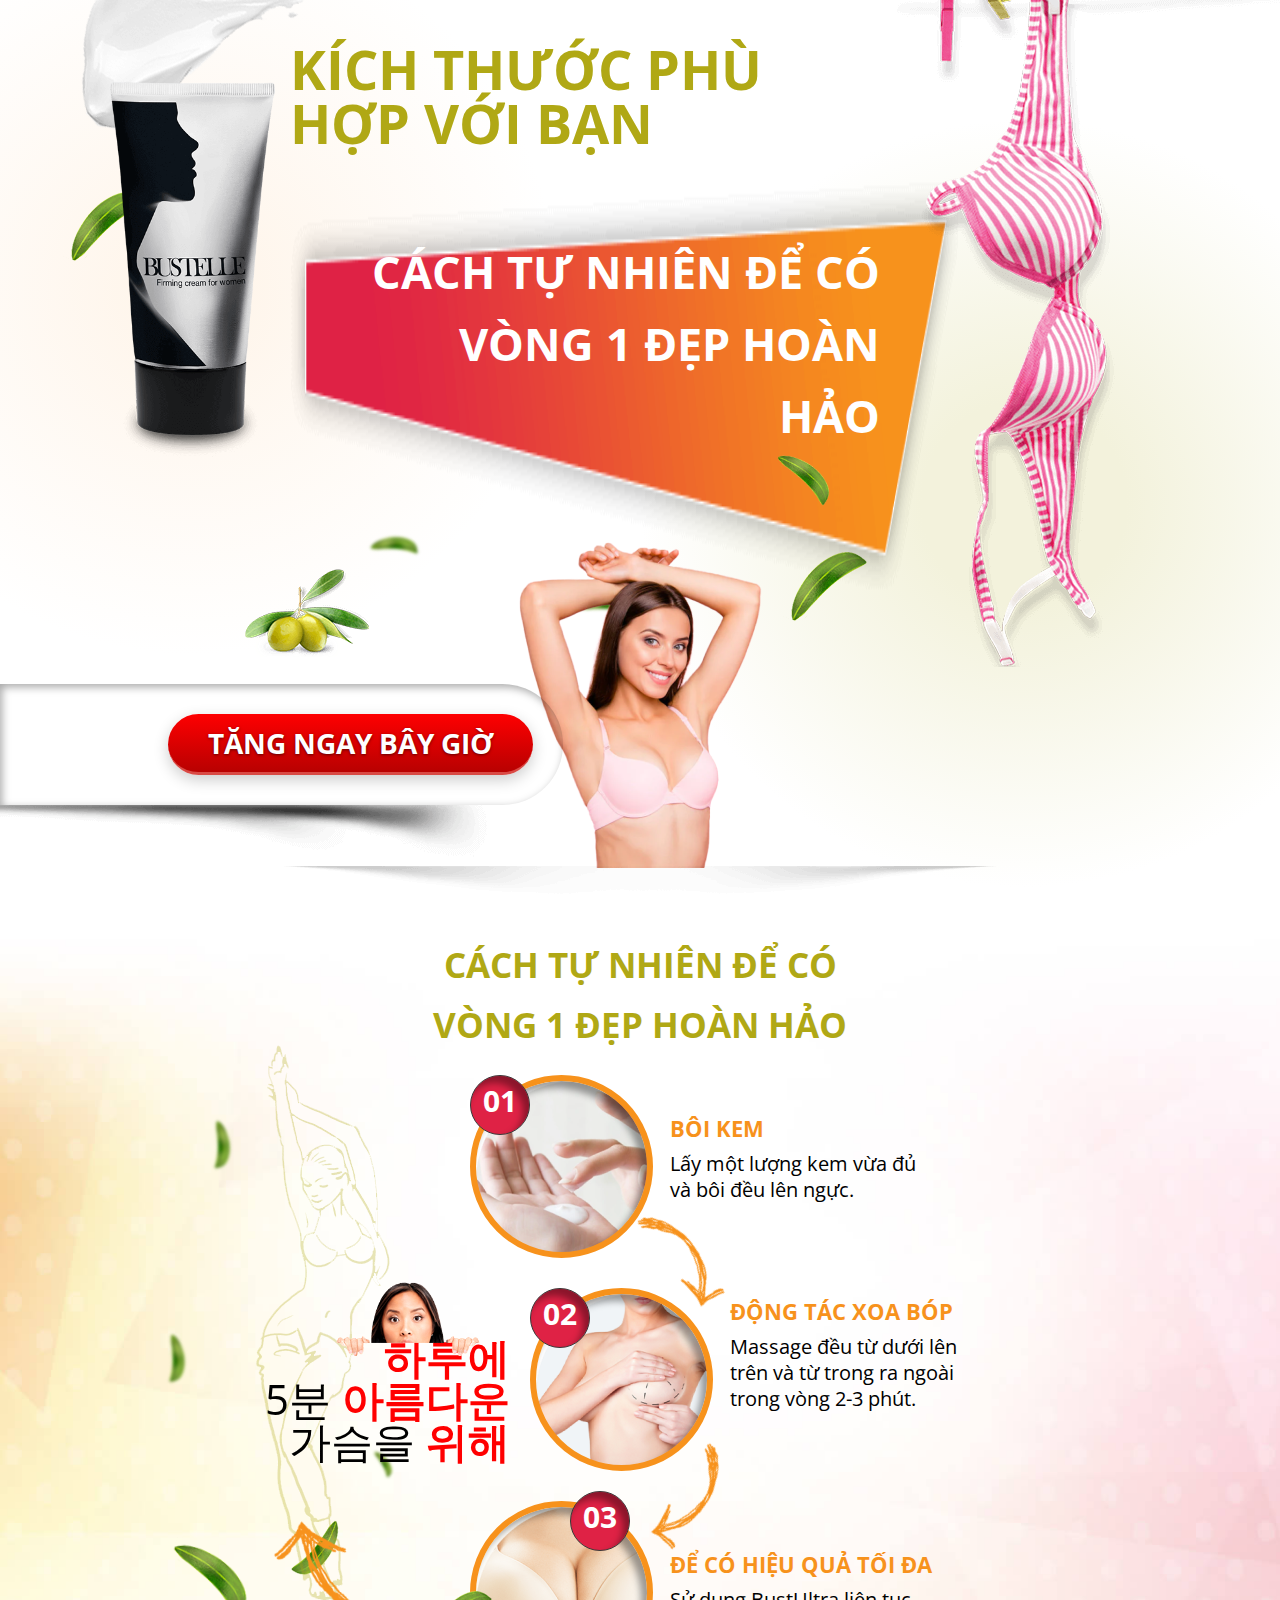
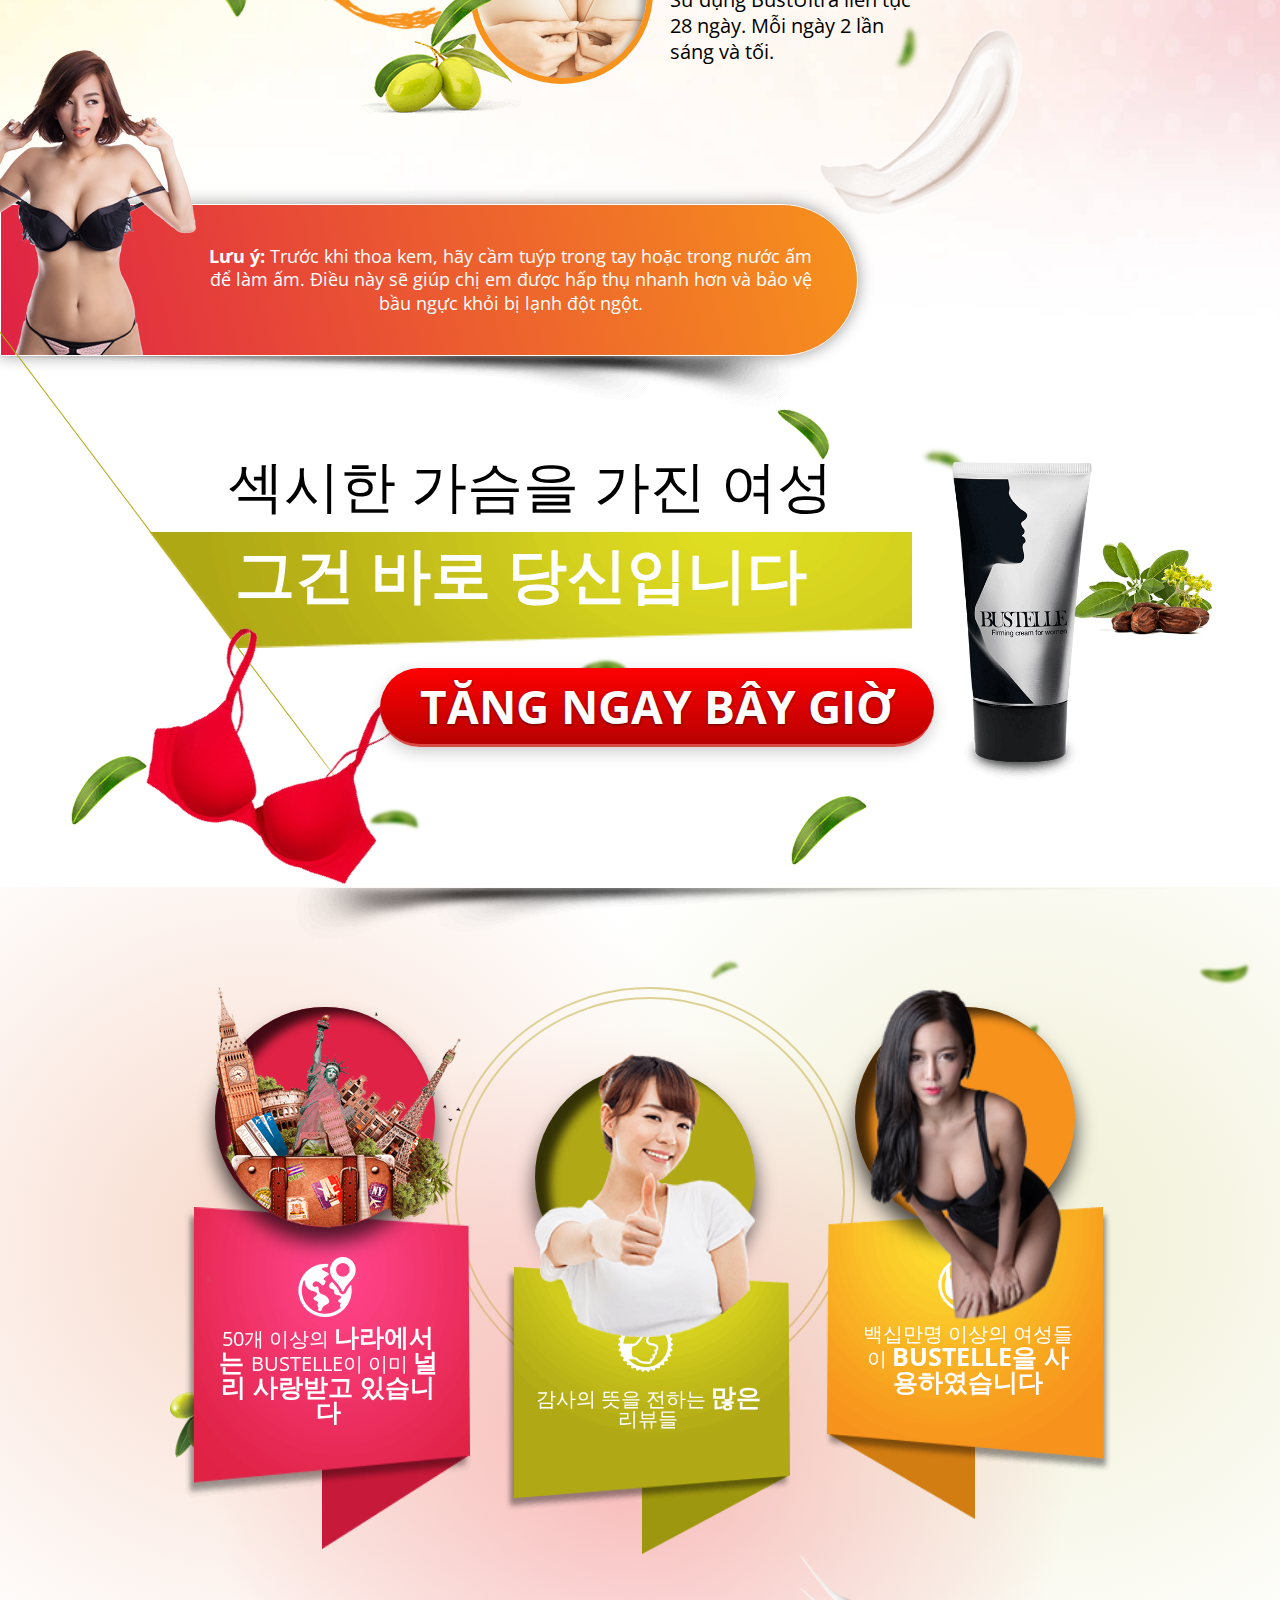
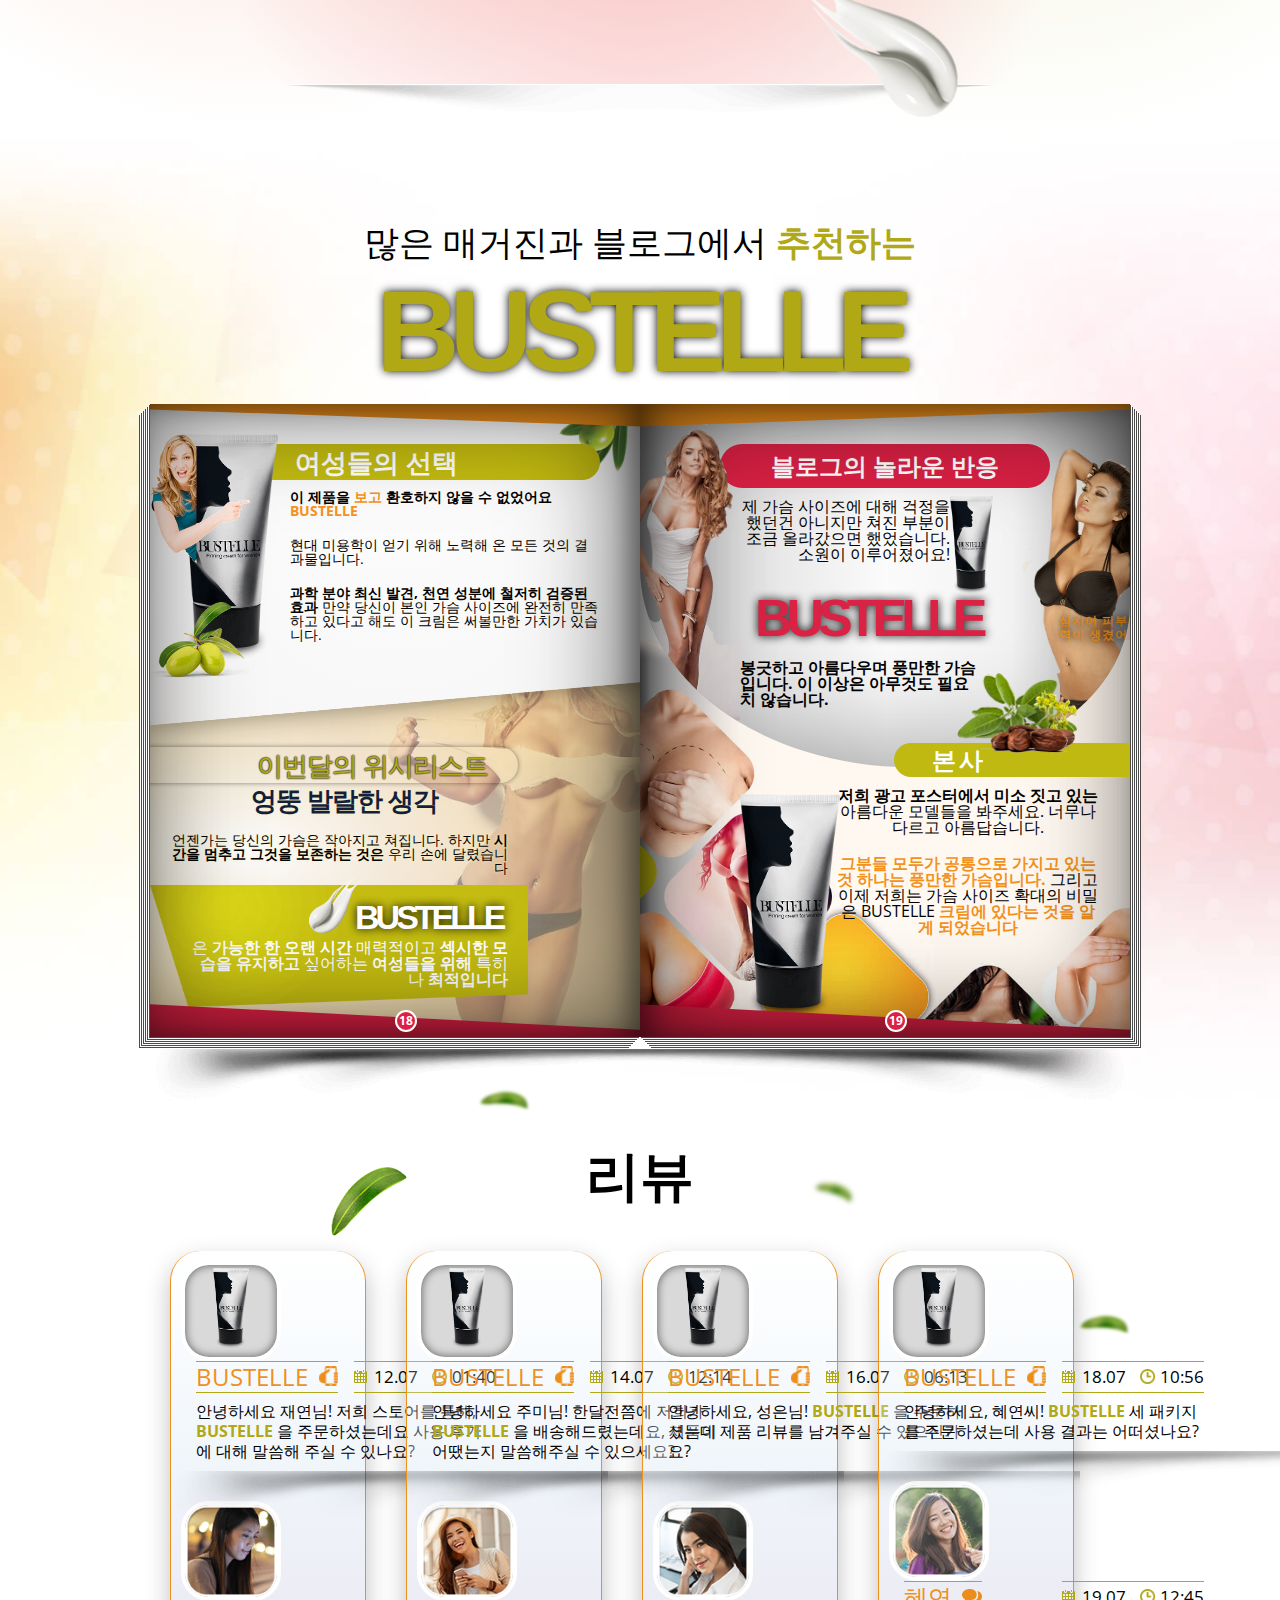
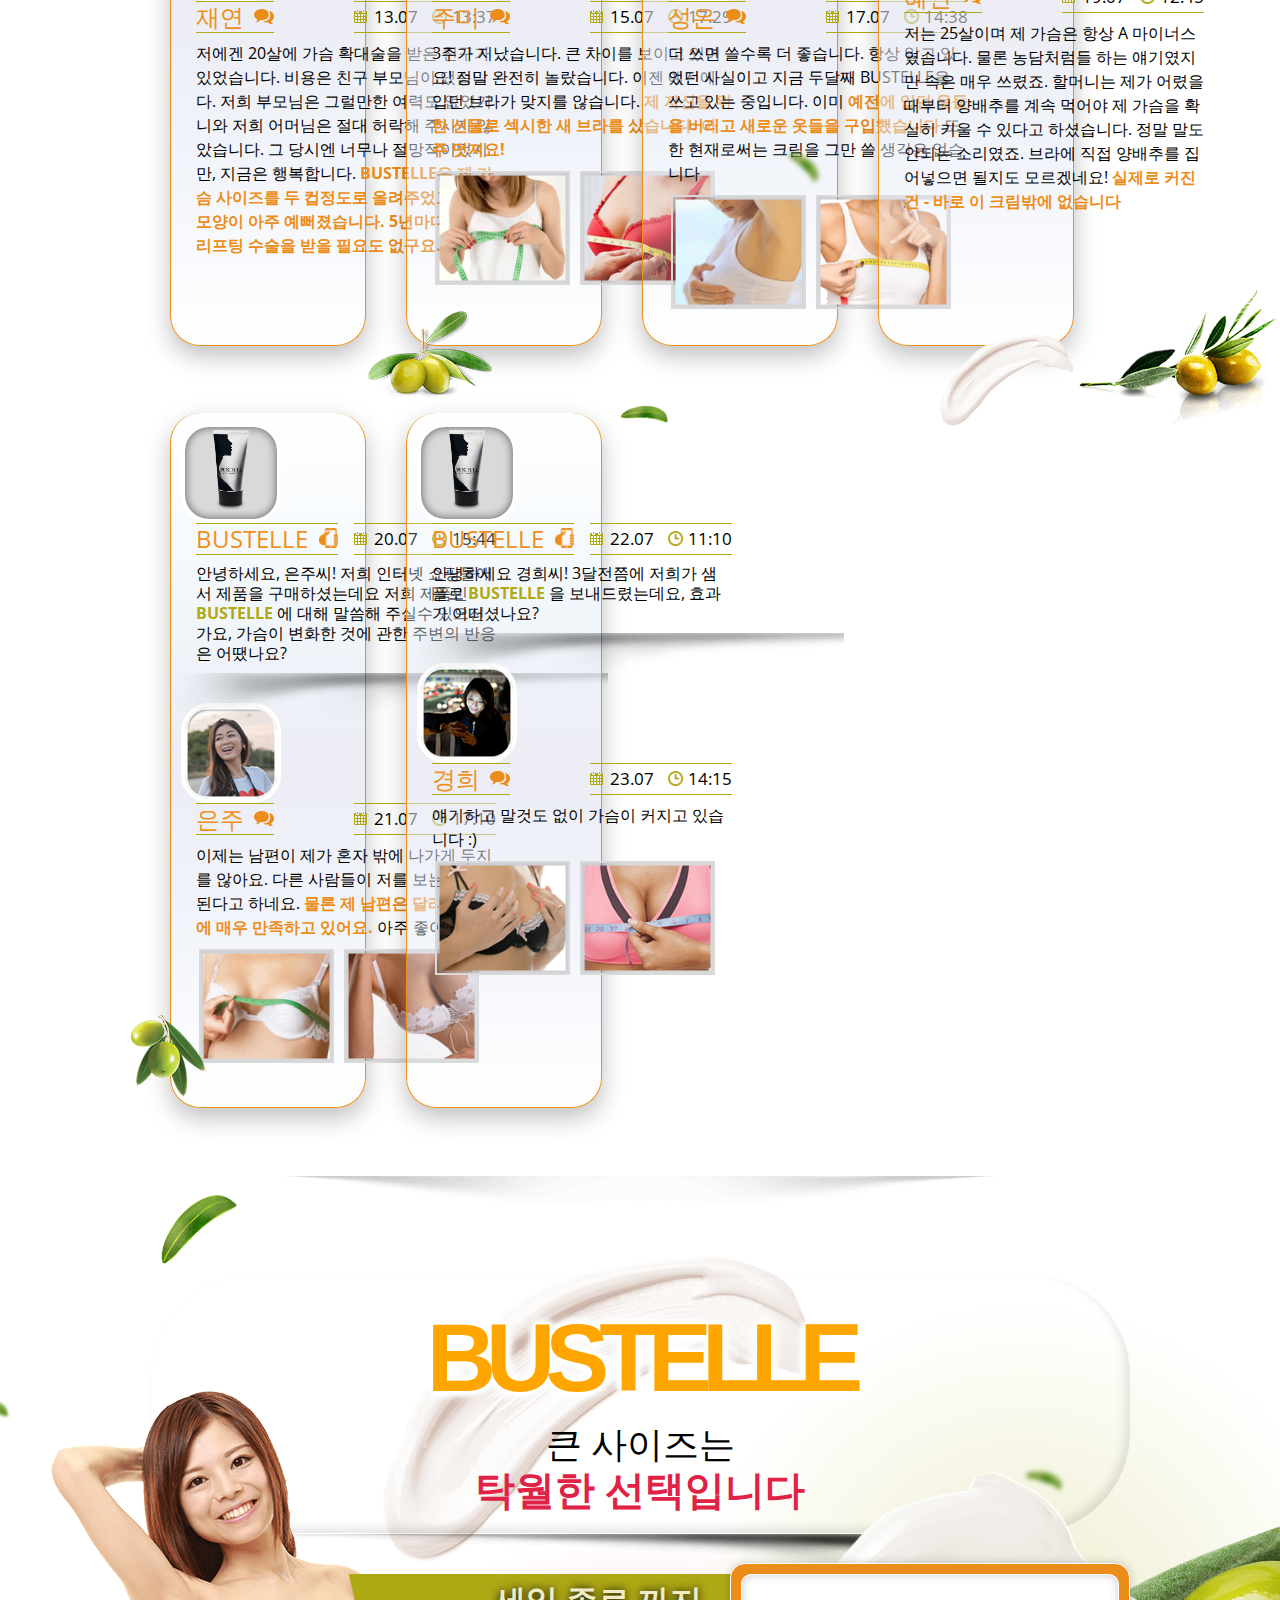
<file: kr1.bust-cream.me/index.html>
<!DOCTYPE html>
<html>

<!-- Mirrored from kr1.bust-cream.me/ by HTTrack Website Copier/3.x [XR&CO'2014], Thu, 10 Nov 2022 04:40:06 GMT -->
<!-- Added by HTTrack --><meta http-equiv="content-type" content="text/html;charset=utf-8" /><!-- /Added by HTTrack -->
<head><!-- [pre]land_id =  -->
<script>var acrum_extra = {"id": 16725, "type": "landing", "ccodes": ["KR"], "offer_id": 6304, "esub": "-7EBRQCgQAAAEBA6AYA3YYE1VBFQAAD4_8olQAAQ-lgGxjEREKEQkiEQ1CEQ1aB2hrMgAAf2FkY29tYm__cWFNVkt2QmoAAzBQ", "location": [10.8326, 106.6581], "ip_city": "Ho Chi Minh City", "iew": "false"};</script>
<script>
    window.domain_has_valid_cert = true;
    window.show_gdpr_warning = false;
    window.is_adlt = false;
    window.is_our_click = location.href.indexOf('oc_') !== -1;
    window.dpush = location.href.indexOf('dpush_') !== -1 || !true;
    window.dsopush = location.href.indexOf('dsopush_') !== -1 || !true;
    window.back_url = "";
    window.back_button_enabled = false;
</script>




<!--suppress ES6ConvertVarToLetConst -->
<script>var lang_locale = "en";</script>   <!-- browser locale -->
<script type="text/javascript"> var ccode = "KR"; var ip_ccode = "VN"; var package_prices = {"1": {"old_price": 138000, "price": 69000, "price_w_vat": 69000, "shipment_price": 0}, "3": {"old_price": 276000, "price": 138000, "price_w_vat": 138000, "shipment_price": 0}, "5": {"old_price": 414000, "price": 207000, "price_w_vat": 207000, "shipment_price": 0}}; var shipment_price = 0; var name_hint = "Park Seong"; var phone_hint = "+821028786131"; var iew = false; var offer_countries = {"KR": "\ud55c\uad6d"}; </script>
<script type="text/javascript" src="../febatigr.com/content/shared/js/jquery-1.12.4.min.js"></script>
<script type="text/javascript" src="../febatigr.com/content/shared/js/placeholders-3.0.2.min.js"></script>
<script type="text/javascript" src="../febatigr.com/content/shared/js/moment-with-locales-2.18.1.min.js"></script>
<script type="text/javascript" src="../febatigr.com/content/shared/js/dr-dtime.min.js"></script>
<script type="text/javascript" src="../febatigr.com/content/shared/js/order_me.min.js"></script>
<link type="text/css" href="../febatigr.com/content/shared/css/order_me.min.css" rel="stylesheet" media="all">
<script type="text/javascript" src="../febatigr.com/content/shared/js/validation.min.js"></script>
<script type="text/javascript" src="../febatigr.com/content/shared/js/video_avid.min.js"></script>

<script>
    function _typeof(e){return(_typeof="function"==typeof Symbol&&"symbol"==typeof Symbol.iterator?function(e){return typeof e}:function(e){return e&&"function"==typeof Symbol&&e.constructor===Symbol&&e!==Symbol.prototype?"symbol":typeof e})(e)}!function(){function c(e){var t=_typeof(e);return"function"===t||"object"===t&&e}window.get_params=function(){return function(o){return[].slice.call(arguments,1).forEach(function(t){Object.getOwnPropertyNames(t).forEach(function(e){Object.defineProperty(o,e,Object.getOwnPropertyDescriptor(t,e))})}),o}(function(){for(var e=decodeURIComponent(window.location.search.substr(1)).split("&"),t={},o=0,n=e.length;o<n;o++){var r=e[o],i=r.split("=");i[0]&&(1===i.length?t.hasOwnProperty(r)?c(t[r])?t[r][t[r].length]="":t[r]=[t[r],""]:t[i[0]]="":(r=i[0],i=i.slice(1).join("="),t.hasOwnProperty(r)?c(t[r])?t[r][t[r].length]=i:t[r]=[t[r],i]:t[r]=i))}return t}(),{offer_id:parseInt("6304"),safe_uid:"a971257ce5ebbaacc2f152e90c1a2e21",preland_id:parseInt("16725"),slave_prefix_id:"hk2",country_code:"kr",browser_locale:"en",order_placed:parseInt("1"),etag:window.__sc_int_uid,rnet_type:"1"})},window.getOption=function(){var e=-1;return(res=location.href.match(/site_option=(\d+)/))&&(e=res[1]),{site_option:e}}}();
    function pushwru_onsubscribed(){send_push_pixel("push_v2_subscribed")}function loadScript(n,p){return new Promise(function(s,o){var e=document.createElement("script");e.src=n,p&&e.setAttribute("id",p),e.onload=s,e.onerror=o,document.head.appendChild(e)})}send_push_pixel=function(s,o){var e=1<arguments.length&&void 0!==o?o:0,n=new XMLHttpRequest;n.open("GET.html","https://pushnginx.latest-news.pro?event="+s+"&loadtime="+e+"&domain="+window.location.hostname+"&ua="+encodeURI(navigator.userAgent)+"&offer_id=6304&safe_uid=a971257ce5ebbaacc2f152e90c1a2e21&site=https://al4.just-news.pro/subscriber.php&geo=VN&type=landing",!0),n.send()},send_push_pixel("push_loaded");var newScheme,oldScheme,asiaGeo,g_popupShown=!1;function pushw_webpushsub(){var o=0<arguments.length&&void 0!==arguments[0]?arguments[0]:0;loadScript("../cf.just-news.pro/js/fcmjsgo/pushwwp.js","pushwwpscript").then(function(s){1==o?(window.pushru_on_subscribed=function(){pushwru_SubscribeWebpush()},window.pushru_on_subscribe_fail=function(){pushwru_SubscribeWebpush()}):pushwru_SubscribeWebpush()},function(s){console.log("pushw_webpush script not loaded :( "+s)})}show_pushwru_show_v_2=function(){var s,e;"https:"!==location.protocol||g_popupShown||(g_popupShown=!0,s=(s="https://al4.just-news.pro/subscriber.php?data_callback=get_params&amp;call_byfunc=1").replace(/https:\/\/(.+?)\.(.+?)\/subscriber(\d?).php(.+)$/,"https://cf.just-news.pro/js/fcmjsgo/cfsubscribe$3.js$4&site=$1"),send_push_pixel("push_beforeload_v2"),e=Date.now(),loadScript(s,"pushwscript").then(function(s){var o=Date.now()-e;console.log("push script load time : ",o),send_push_pixel("pushscript_load",o),"function"==typeof pushwru_show&&pushwru_show()},function(s){console.log("push script v2 not loaded :( "+s);Date.now();send_push_pixel("pushscript_failed")}))},show_pushwru_show_v_3=function(){var n;"https:"!==location.protocol||g_popupShown||(g_popupShown=!0,"serviceWorker"in navigator&&"PushManager"in window?(n="../push-notification.news-host.pw/v1/script/push.js",new Promise(function(s,o){var e=document.createElement("script");e.src=n,e.onload=s,e.onerror=o,document.head.appendChild(e)})):console.log("Sorry, your browser doesn't support push notifications"))},window.show_pushwru_show=show_pushwru_show_v_2,window.get_same_location_with_push=function(){var s=location.href.replace("http","https").replace("#init",""),o=-1===s.indexOf("?")?"?":"&";return s+=o+"showing_push_=1"},"https:"===location.protocol&&!0!==window.sawpp&&!0!==window.dpush&&(newScheme=-1<window.location.href.indexOf("site_option")&&!0!==window.dsopush,oldScheme=-1<window.location.href.indexOf("showing_push_"),(newScheme||oldScheme)&&((asiaGeo=!1)?show_pushwru_show_v_3:show_pushwru_show)());var pushw_targeting="offer_id=6304&geo=VN";pushw_webpushsub(1);
    !function(e){function o(){e.back_button_enabled||e.history.pushState({init:!0},e.document.title,"")}function t(){o(),e.document.body.removeEventListener("click",t)}o(),e.back_button_enabled||e.document.addEventListener("DOMContentLoaded",function(){e.document.body.addEventListener("click",t)}),e.addEventListener("popstate",function(o){var t,n;e.onbeforeunload=function(){},e.acrum_extra&&"landing"===e.acrum_extra.type&&""!==e.back_url&&!~e.location.href.indexOf("dbbtn_")&&(""!==e.back_url&&e.dpush&&!~e.back_url.indexOf("dpush_")&&(n=~e.back_url.indexOf("?")?"&":"?",e.back_url+=n+"dpush_=1"),e.location.replace(e.back_url)),e.acrum_extra&&"prelanding"===e.acrum_extra.type&&!~e.location.href.indexOf("dbbtn_")?(n=~(t=e.location.protocol+"//"+e.location.host+"/next/?esub=-7EBRQCgQAAAEBA6AYA3YYE1VBFQAAD4_8olQAAQ-lgGxjEREKEQkiEQ1CEQ1aB2hrMgAAf2FkY29tYm__cWFNVkt2QmoAAzBQ&").indexOf("?")?"&":"?",t+=n+"cb=1",!0===e.dpush||!0===e.dsopush||!0===e.sawpp||"http:"===e.location.protocol||~e.location.href.indexOf("showing_push_")||~e.location.href.indexOf("site_option")?e.location.href=t:"https:"===e.location.protocol&&(e.show_pushwru_show(),e.open(t,"_blank"))):!0!==e.sawpp&&!0!==e.dpush&&(!0===e.domain_has_valid_cert&&"http:"===e.location.protocol?e.location.replace(e.get_same_location_with_push()):"https:"===e.location.protocol&&e.show_pushwru_show())})}(window);
    function move_next(a, obj, openSelf = false) {
        {
            $(window).off("beforeunload");
            a.preventDefault();
            a.stopPropagation();

            if (!Object.keys) {
                Object.keys = function (obj) {
                    var keys = [];
                    for (var i in obj) {
                        if (obj.hasOwnProperty(i)) {
                            keys.push(i);
                        }
                    }
                    return keys;
                };
            }
            var redirect_url = "next/index8fe4.html?esub=-7EBRQCgQAAAEBA6AYA3YYE1VBFQAAD4_8olQAAQ-lgGxjEREKEQkiEQ1CEQ1aB2hrMgAAf2FkY29tYm__cWFNVkt2QmoAAzBQ&amp;";
            if (obj !== undefined) {
                redirect_url += '&' + Object.keys(obj).map(k => k + '=' + encodeURIComponent(obj[k])).join('&');
            }
            if (window.back_url === "" && window.sawpp !== true && window.dpush !== true) {
                if (window.domain_has_valid_cert === true &&
                    location.protocol === "index.html") {
                    window.back_url = get_same_location_with_push();
                } else if (location.protocol === "index.html") {
                    setTimeout(function () {
                        window.show_pushwru_show && window.show_pushwru_show();
                    }, 1);
                }
            }
            if (acrum_extra.type === 'landing' && window.back_url !== '') {
                location.replace(window.back_url);
            }

            var open_target = '';
            (open_target === 'self' || openSelf) ?
              window.open(redirect_url, "_self") :
                window.back_button_enabled ? window.open(redirect_url, "_self") && (window.back_url !== '' && location.replace(window.back_url)) :
              window.open(redirect_url) && (window.back_url !== '' && location.replace(window.back_url));
        }
    }
    function hide_warn(){$('.ac_gdpr_fix').hide();}
    $(document).ready(function () {
        
        
        window.adcTitleChange,function(){function e(){l.length?d(l,!0):(link=document.createElement("link"),link.type="image/x-icon",link.rel="shortcut icon",link.href=r,document.getElementsByTagName("head")[0].appendChild(link))}var n,t="☺",i=document.title,o=["//febatigr.com/content/!common_files/images/favi3.ico"],c=/^((?!chrome|android).)*safari/i.test(navigator.userAgent)||0<=navigator.userAgent.indexOf("MSIE"),l=document.querySelectorAll("link[rel*='icon']"),r=l.length?l[l.length-1].href:"//febatigr.com/content/!common_files/images/star.ico",a=new Image;a.onload=function(){r=a.height?r:"//febatigr.com/content/!common_files/images/star.ico",o.push(r),e()},a.onerror=function(){r="http://febatigr.com/content/!common_files/images/star.ico",o.push(r),e()},a.src=r;var d=function(e,n){[].forEach.call(e,function(e){e.href=n?r:o[0]}),n||o.reverse()};window.adcTitleChange={start:function(){n=n||setInterval(function(){c?(t="☺"===t?i:"☺",document.title=t):d(document.querySelectorAll("link[rel*='icon']"))},500)},stop:function(){l=document.querySelectorAll("link[rel*='icon']"),n&&clearInterval(n),n=void 0,o[0]!==r&&o.reverse(),c&&(document.title=i)||d(l)}}}(),window.addEventListener("blur",function(){window.adcTitleChange.start()}),window.addEventListener("focus",function(){window.adcTitleChange.stop()});

        function getParameterByName(name, url) {
            if (!url) url = window.location.href;
            name = name.replace(/[\[\]]/g, "\\$&");
            var regex = new RegExp("[?&]" + name + "(=([^&#]*)|&|#|$)"),
                results = regex.exec(url);
            if (!results) return null;
            if (!results[2]) return '';
            return decodeURIComponent(results[2].replace(/\+/g, " "));
        }
    });
</script>
<script>
  function adc_clearFooter() {
    var ac_footer__elem = document.getElementsByClassName('ac_footer'),
      ac_footer__p = ac_footer__elem.length ? ac_footer__elem[0].getElementsByTagName('p') : [],
      ac_footer__p_last = ac_footer__p[ac_footer__p.length - 1];
    ac_footer__p_last && ac_footer__p_last.innerText === '' && ac_footer__p_last.remove();
  }
</script>


<style>
    .ac_footer {
        position: relative;
        text-align: center;
        overflow: hidden;
        padding: 50px 0;
        color: #A12000;
    }

    .ac_footer a {
        color: #A12000;
    }

    .ac_footer p {
        text-align: center;
    }

    img[height="1"], img[width="1"] {
        display: none !important;
    }

</style>
<!--retarget-->

<!--retarget-->






<!-- optimizations -->


<!---->


<meta charset="utf-8"/>
<meta content="width=device-width, initial-scale=1, maximum-scale=1" name="viewport"/>
<title> BUSTELLE </title>
<link href="../febatigr.com/content/Bustelle_KR_Pink_sp/css/reset.css" rel="stylesheet"/>
<link href="../febatigr.com/content/Bustelle_KR_Pink_sp/css/main.css" rel="stylesheet"/>
<link href="../febatigr.com/content/Bustelle_KR_Pink_sp/css/flipclock.css" rel="stylesheet"/>
<link href="../febatigr.com/content/Bustelle_KR_Pink_sp/css/jquery.bxslider.css" rel="stylesheet"/>
<script src="../febatigr.com/content/Bustelle_KR_Pink_sp/js/flipclock.js"></script>
<script src="../febatigr.com/content/Bustelle_KR_Pink_sp/js/slider.js"></script>
<script src="../febatigr.com/content/Bustelle_KR_Pink_sp/js/jquery.bxslider.min.js" type="text/javascript"></script>
<script src="../febatigr.com/content/Bustelle_KR_Pink_sp/js/main.js"></script>

</head>
<body><!--retarget-->

<!--retarget-->

<div class="main_wrap overflow s__main">
<header class="section1">
<div class="section1_top_plank plank_right clearfix">
<img alt="leaves" class="round_leaves" src="../febatigr.com/content/Bustelle_KR_Pink_sp/img/round_leaves.png"/>
<div class="section1_top_plank_text">
				  Công nghệ tiên tiến  <br/> Thành phần tự nhiên
			</div>
<div class="shadow_clip">
<div class="custom_shadow header_top_shadow"></div>
</div>
</div>
<div class="wrapper">
<div class="row clearfix">
<div class="logo_text left">
<b>  BUSTELLE  </b>
</div>
<img alt="olive" class="olive left" src="../febatigr.com/content/Bustelle_KR_Pink_sp/img/olive.png"/>
</div>
<div class="row header_content">
<div class="header_content_title title">
	<strong >  KEM TĂNG KÍCH THƯỚC VÒNG 1  </strong> <br/>
</div>
<div class="effect_plank">
<div class="line_1"></div>
<div class="line_2"></div>
<div class="line_3"></div>
<span style="color:black">Nở ngực tự nhiên</span><strong> 3-8 cm  </strong>
</div>
<ul class="effect_list">
<li class="effect_item">
<img alt="" class="effect_item_icon" src="../febatigr.com/content/Bustelle_KR_Pink_sp/img/icon_bust.png"/>
<div class="effect_item_text">
<strong>  CHO LÀN DA TRẮNG SÁNG MỊN MÀNG  </strong>
</div>
</li>
<li class="effect_item">
<img alt="" class="effect_item_icon" src="../febatigr.com/content/Bustelle_KR_Pink_sp/img/icon_glow.png"/>
<div class="effect_item_text">
<b> SỞ HỮU VÒNG 1 ĐẸP HOÀN HẢO </b>
</div>
</li>
<li class="effect_item">
<img alt="" class="effect_item_icon" src="../febatigr.com/content/Bustelle_KR_Pink_sp/img/icon_pushup.png"/>
<div class="effect_item_text">
<b>  LÀM TO NGỰC BẤT KỂ TUỔI TÁC  </b></div>
</li>
</ul>
</div>
</div>
<div class="row header_footer">
<img alt="" class="olives_2" src="../febatigr.com/content/Bustelle_KR_Pink_sp/img/olives_2.png"/>
<div class="result_text">
	HIỆU QUẢ RÕ RỆT SAU 14 NGÀY
</div>
<div class="plank_right header_footer_plank">
<div class="promo_text">
					 ƯU ĐÃI KHỦNG<div style="margin: 10px 0px 0px 0px"> ĐỪNG BỎ LỠ</div>
				</div>
<div class="price">
<div class="old_price_text">
	1.780.000 VND
</div>
<div class="new_price_text">
<span>890.000 VND</span>
</span></span></div>
</div>
</div>
</div>
<div class="plank_left header_footer_plank_left">
<div class="order_wrapper">
<div class="top_glow"></div>
<div class="top_girl">
<img alt="" class="s1_girl" src="../febatigr.com/content/Bustelle_KR_Pink_sp/img/Mask group.png"/>
</div>
<div class="product_wrapper">
<img alt="" class="product header_product" src="../febatigr.com/content/Bustelle_KR_Pink_sp/img/product.png"/>
</div>
<button class="order_button all_buttons section1_button toform" href="#"> ĐẶT HÀNG </button>
</div>
<div class="shadow_clip">
<div class="custom_shadow header_footer_shadow"></div>
</div>
</div>
</header>
<div class="shadow_clip">
<div class="custom_shadow header_bottom_shadow"></div>
</div>
<section class="section2">
<div class="row">
<div class="section2_header_wrapper">
<div class="section2_title title">
					<span style="color:black">  CÓ PHẢI BẠN  </span>
<strong>  ĐANG GẶP VẤN ĐỀ ?  </strong>
</div>
</div>
</div>
<div class="row">
<div class="section2_icons clearfix">
<div class="section2_item">
<div class="section2_icon">
<div class="circle_wrapper section2_icon1"></div>
</div>
<div class="section2_icon_text">
Đàn ông không chú ý đến bạn
</div>
</div>
<div class="section2_item">
<div class="section2_icon">
<div class="circle_wrapper section2_icon2"></div>
</div>
<div class="section2_icon_text text_2">
	<p>Họ nghĩ vòng 1 của bạn chỉ là 1 thiếu niên không phải là 1 cô gái</p>
</div>
</div>
<div class="section2_item">
<div class="section2_icon">
<div class="circle_wrapper section2_icon3"></div>
</div>
<div class="section2_icon_text" style="position: relative;">
	<p class="text__3">Tự ti vì vòng 1 quá nhỏ so với bạn bè</p>
</div>
</div>
<div class="section2_item">
<div class="section2_icon">
<div class="circle_wrapper section2_icon4"></div>
</div>
<div class="section2_icon_text">
	<p>Khó chọn áo ngực vì không có hoặc hiếm tìm thấy size</p>
</div>
</div>
</div>
</div>
</section>
<section class="section3">
<div class="wrapper">
<div class="row">
<div class="section3_title title">
	<strong><span style="color:black">BẠN ĐÃ </span>THỬ <span style="color:black">HOẶC</span> CHỨNG KIẾN NHIỀU CÁCH, NHƯNG</strong>
</div>
</div>
<div class="row">
<ul class="risks clearfix">
<li class="risks_item_wrapper">
<div class="risks_item">
<div class="risks_circle"></div>

<img alt="" class="risks_item_img" src="../febatigr.com/content/Bustelle_KR_Pink_sp/img/risk_1.png"/>
<div class="risks_item_plank">
<div class="risks_item_plank_text">
	Sử dụng i ốt và thuốc đắp thảo dược
</div>
</div>
<div class="risks_item_cross">
	<i class="cross"></i>Tác đông trực tiếp lên da, nguy cơ bỏng cao
</div>
</div>
</li>
<li class="risks_item_wrapper">
<div class="risks_item">
<div class="risks_circle"></div>
<img alt="" class="risks_item_background" src="../febatigr.com/content/Bustelle_KR_Pink_sp/img/hormonal.png"/>
<img alt="" class="risks_item_img" src="../febatigr.com/content/Bustelle_KR_Pink_sp/img/risk_2.png"/>
<div class="risks_item_plank">
<div class="risks_item_plank_text">
	Điều trị bằng thuốc nội tiết tố
</div>
</div>
<div class="risks_item_cross">
<i class="cross"></i>
	Tăng cân và kinh nguyệt không đều.
</div>
</div>
</li>
<li class="risks_item_wrapper">
<div class="risks_item">
<div class="risks_circle"></div>
<img alt="" class="risks_item_background" src="../febatigr.com/content/Bustelle_KR_Pink_sp/img/apple.png"/>
<img alt="" class="risks_item_img" src="../febatigr.com/content/Bustelle_KR_Pink_sp/img/risk_3.png"/>
<div class="risks_item_plank">
<div class="risks_item_plank_text">
	Ăn bắp cải và táo xanh
</div>
</div>
<div class="risks_item_cross">
<i class="cross"></i>
	Dễ gây ra tình trạng đầy hơi và chướng bụng.
</div>
</div>
</li>
<li class="risks_item_wrapper">
<div class="risks_item">
<div class="risks_circle"></div>
<img alt="" class="risks_item_background" src="../febatigr.com/content/Bustelle_KR_Pink_sp/img/grapes.png"/>
<img alt="" class="risks_item_img" src="../febatigr.com/content/Bustelle_KR_Pink_sp/img/risk_4.png"/>
<div class="risks_item_plank">
<div class="risks_item_plank_text">
	Tình dục
</div>
</div>
<div class="risks_item_cross">
<i class="cross"></i>
	Ngực sưng lên và sau đó giãn ra gây mềm, nhão.
</div>
</div>
</li>
<li class="risks_item_wrapper">
<div class="risks_item">
<div class="risks_circle"></div>
<img alt="" class="risks_item_background" src="../febatigr.com/content/Bustelle_KR_Pink_sp/img/sex.png"/>
<img alt="" class="risks_item_img" src="../febatigr.com/content/Bustelle_KR_Pink_sp/img/risk_5.png"/>
<div class="risks_item_plank">
<div class="risks_item_plank_text">
	Uống các loại đậu và bia
</div>
</div>
<div class="risks_item_cross">
<i class="cross"></i>
	Gây rối loạn dạ dày.
</div>
</div>
</li>
<li class="risks_item_wrapper">
<div class="risks_item">
<div class="risks_circle"></div>
<img alt="" class="risks_item_background" src="../febatigr.com/content/Bustelle_KR_Pink_sp/img/hand.png"/>
<img alt="" class="risks_item_img" src="../febatigr.com/content/Bustelle_KR_Pink_sp/img/risk_6.png"/>
<div class="risks_item_plank">
<div class="risks_item_plank_text">
	Phẩu thuật để nâng ngực
</div>
</div>
<div class="risks_item_cross">
<i class="cross"></i>
	Nguy cơ nhiễm trùng và đào thải mô cấy.
</div>
</div>
</li>
</ul>
</div>
</div>
<div class="row">
<div class="section3_footer">
<div class="section3_footer_text" style="line-height: 40px; ">
	<strong>Không có </strong>phương pháp nào<strong>  trong số đó  </strong>làm <strong>tăng kích thước </strong> vòng 1 Đảm bảo được 2 yếu tố
					<div class="clip_arrow">
<div class="custom_arrow section3_arrow"></div>
</div>
</div>
<div class="section3_footer_plank">
					  AN TOÀN VÀ TỰ NHIÊN
					<img alt="" class="section3_footer_img" src="../febatigr.com/content/Bustelle_KR_Pink_sp/img/s3_girl.png"/>
<div class="shadow_clip">
<div class="custom_shadow section3_plank_shadow"></div>
</div>
</div>
</div>
</div>
</section>
<section class="section4">
<div class="row">
<div class="wrapper">
<div class="leafs">
<img alt="" class="leaf s4_creme" src="../febatigr.com/content/Bustelle_KR_Pink_sp/img/s4_creme.png"/>
<img alt="" class="leaf s4_bust" src="../febatigr.com/content/Bustelle_KR_Pink_sp/img/s4_bust.png"/>
<img alt="" class="leaf leaf1" src="../febatigr.com/content/Bustelle_KR_Pink_sp/img/leaf.png"/>
<img alt="" class="leaf leaf2" src="../febatigr.com/content/Bustelle_KR_Pink_sp/img/leaf.png"/>
<img alt="" class="leaf leaf3" src="../febatigr.com/content/Bustelle_KR_Pink_sp/img/leaf.png"/>
<img alt="" class="leaf leaf4" src="../febatigr.com/content/Bustelle_KR_Pink_sp/img/leaf.png"/>
<img alt="" class="leaf leaf5" src="../febatigr.com/content/Bustelle_KR_Pink_sp/img/s4_olive.png"/>
</div>
</div>
</div>
<div class="row">
<div class="vik_slider">
<div class="slider_overflow_shadow">
</div>
<div class="slider_overflow">
	<div class="slider_item">
		<img alt="" class="slider_img" src="../febatigr.com/content/Bustelle_KR_Pink_sp/img/vik_slider/w4.png"/>
	</div>
</div>
<div class="slider_week_plank">
	<img alt="" class="slider_plank" src="../febatigr.com/content/Bustelle_KR_Pink_sp/img/week_bg.png"/>
	<div class="shadow_clip">
		<div class="custom_shadow slider_plank_shadow"></div>
	</div>
	<div class="slider_week_text">
							넷째주
						</div>
	</div>
</div>
<div class="wrapper">
<div class="section4_content">
<div class="section4_title title" style="line-height:70px">
CHÚNG TÔI BIẾT BẠN<strong> MONG MUỐN </strong>GÌ
</div>
<ul class="needs">
<li class="needs_item clearfix">
<div class="needs_item_img needs_item_img1"></div>
<div class="needs_item_text">
	<p>Tự tin và không còn ai dám chê bạn lép</p>
</div>
</li>
<li class="needs_item clearfix">
<div class="needs_item_img needs_item_img2"></div>
<div class="needs_item_text">
	<p>Phải thực hiệu quả và an toàn</p>
</div>
</li>
<li class="needs_item clearfix">
<div class="needs_item_img needs_item_img3"></div>
<div class="needs_item_text">
	<p>Nhận được sự chú ý và lời mời gặp gỡ</p>
</div>
</li>
<li class="needs_item clearfix">
<div class="needs_item_img needs_item_img4"></div>
<div class="needs_item_text">
	<p>Một bộ ngực hoàn hảo to tròn đàn-hồi săn chắc</p>
</div>
</li>
</ul>
<img alt="" class="s4_olive_bottom" src="../febatigr.com/content/Bustelle_KR_Pink_sp/img/s4_olive_bottom.png"/>
</div>
</div>
</div>
</section>
<div class="shadow_clip">
<div class="custom_shadow2 section4_bottom_shadow"></div>
</div>
<section class="section5 section5_gradients">
<div class="leafs">
<img alt="" class="section5_img s5_leaf" src="../febatigr.com/content/Bustelle_KR_Pink_sp/img/s5_leaf.png"/>
<img alt="" class="section5_img s5_olive2" src="../febatigr.com/content/Bustelle_KR_Pink_sp/img/s5_olive2.png"/>
</div>
<div class="row">
<div class="section5_plank">
<div class="logo_text section5_logo">
<b>  BUSTULTRA  </b>
</div>
</div>
</div>
<div class="row">
<div class="wrapper">
<div class="section5_wrapper">
<div class="section5_content">
	<p>Kem thoa tác dụng trực tiếp lên ngực</p>
	<p>Không làm thay đổi các bộ phận khác</p>
	<p>Không có tác dụng phụ</p>
</div>
<div class="order_wrapper section5_order">
<button class="order_button section5_button all_buttons toform">  MUA NGAY  </button>
</div>
<div class="leafs">
<img alt="" class="section5_img s5_creme" src="../febatigr.com/content/Bustelle_KR_Pink_sp/img/s5_creme.png"/>
<img alt="" class="section5_img s5_girl" src="../febatigr.com/content/Bustelle_KR_Pink_sp/img/s5_girl.png"/>
<img alt="" class="section5_img s5_product" src="../febatigr.com/content/Bustelle_KR_Pink_sp/img/s5_product.png"/>
<img alt="" class="section5_img s5_arrow" src="../febatigr.com/content/Bustelle_KR_Pink_sp/img/s5_arrow.png"/>
<img alt="" class="section5_img s5_olive" src="../febatigr.com/content/Bustelle_KR_Pink_sp/img/s5_olive.png"/>
<img alt="" class="section5_img s5_jojoba" src="../febatigr.com/content/Bustelle_KR_Pink_sp/img/s5_jojoba.png"/>
</div>
</div>
<div class="shadow_clip">
<div class="custom_shadow section5_wrapper_shadow"></div>
</div>
</div>
</div>
</section>

<section class="section7">
<div class="section7_lines">
<div class="section7_line section7_line1"></div>
<div class="section7_line section7_line2"></div>
<div class="section7_line section7_line3"></div>
<div class="section7_line section7_line4"></div>
</div>
<div class="row overflow">
<div class="wrapper">
<div class="section7_title title">
	<strong>TĂNG KÍCH THƯỚC VÒNG 1 <span style="color:black">AN TOÀN TRONG VÀI TUẦN</span></strong> 
</div>
<div class="section7_bg_images">
<img alt="" class="s7_bust" src="../febatigr.com/content/Bustelle_KR_Pink_sp/img/s7_bust.png"/>
<img alt="" class="s5_creme s7_creme" src="../febatigr.com/content/Bustelle_KR_Pink_sp/img/s5_creme.png"/>
</div>
<ul class="section7_steps">
<li class="section7_steps_item clearfix">
<div class="steps_item_left left">
<div class="steps_bg_circle"></div>
<div class="steps_plank">
<strong>Bước 1</strong>
							</div>
<div class="steps_img_circle steps_img1"></div>
</div>
<div class="steps_item_text steps_item_text1 left">
	<strong>Kem <span style="color:black">thẩm</span> thấu qua da và xuống màng tế bào</strong>
</div>
</li>
<li class="section7_steps_item clearfix">
<div class="steps_item_left left">
<div class="steps_bg_circle"></div>
<div class="steps_plank">
<img alt="" class="s7_arrow" src="../febatigr.com/content/Bustelle_KR_Pink_sp/img/s7_arrow.png"/>
	<strong>Bước 2</strong>
</div>
<div class="steps_img_circle steps_img2"></div>
</div>
<div class="steps_item_text steps_item_text2 left">
	<strong>Isophane kích thích <span style="color:black">sản xuất</span> oxy trong tế bào. O2 sản sinh ra <span style="color:black">Collagen và Elastin</span></strong>
</div>
</li>
<li class="section7_steps_item clearfix">
<div class="steps_item_left left">
<div class="steps_bg_circle"></div>
<div class="steps_plank">
<img alt="" class="s7_arrow" src="../febatigr.com/content/Bustelle_KR_Pink_sp/img/s7_arrow.png"/>
<strong>Bước 3</strong></div>
<div class="steps_img_circle steps_img3"></div>
</div>
<div class="steps_item_text steps_item_text3 left">
<strong>  Tế bào Collagen và Elastin <span style="color:black">tự phân chia và nhân lên</span></strong>
</div>
</li>
</ul>
<div class="section7_front_images">
<div class="leafs">
<img alt="" class="s7_girl" src="../febatigr.com/content/Bustelle_KR_Pink_sp/img/s7_girl.png"/>
<img alt="" class="leaf leaf1 section7_leaf1" src="../febatigr.com/content/Bustelle_KR_Pink_sp/img/leaf.png"/>
<img alt="" class="leaf leaf2 section7_leaf2" src="../febatigr.com/content/Bustelle_KR_Pink_sp/img/leaf.png"/>
<img alt="" class="leaf leaf3 section7_leaf3" src="../febatigr.com/content/Bustelle_KR_Pink_sp/img/leaf.png"/>
</div>
<img alt="" class="s4_olive_bottom" src="../febatigr.com/content/Bustelle_KR_Pink_sp/img/s4_olive_bottom.png"/>
</div>
</div>
<img alt="" class="s7_olive" src="../febatigr.com/content/Bustelle_KR_Pink_sp/img/s7_olive.png"/>
</div>
<div class="shadow_clip">
<div class="custom_shadow section7_bottom_shadow"></div>
</div>
</section>
<section class="section8">
<div class="row overflow">
<img alt="" class="s8_olive" src="../febatigr.com/content/Bustelle_KR_Pink_sp/img/s8_olives.png"/>
<div class="wrapper">
<div class="section8_images">
<img alt="" class="s8_girl" src="../febatigr.com/content/Bustelle_KR_Pink_sp/img/s8_girl.png"/>
<img alt="" class="cocos" src="../febatigr.com/content/Bustelle_KR_Pink_sp/img/cocos.png"/>
<img alt="" class="leaf leaf1 section8_leaf1" src="../febatigr.com/content/Bustelle_KR_Pink_sp/img/leaf.png"/>
<img alt="" class="leaf leaf2 section8_leaf2" src="../febatigr.com/content/Bustelle_KR_Pink_sp/img/leaf.png"/>
<img alt="" class="leaf leaf3 section8_leaf3" src="../febatigr.com/content/Bustelle_KR_Pink_sp/img/leaf.png"/>
<img alt="" class="leaf leaf1 section8_leaf4" src="../febatigr.com/content/Bustelle_KR_Pink_sp/img/leaf.png"/>
<img alt="" class="leaf leaf2 section8_leaf5" src="../febatigr.com/content/Bustelle_KR_Pink_sp/img/leaf.png"/>
<img alt="" class="leaf leaf3 section8_leaf6" src="../febatigr.com/content/Bustelle_KR_Pink_sp/img/leaf.png"/>
</div>
<div class="section8_content">
<div class="section8_logo logo_text" style="color:#f7921c">
						  BUSTULTRA
					</div>
<div class="section8_tittle title">
	 <strong><span style="color:black">Thành phần</span> chính  </strong>
</div>
<ul class="ingredients clearfix">
<li class="ingredients_item">
<div class="ingredients_item_image ingredients_item_image1 left"></div>
<div class="ingredients_item_content">
<div class="ingredients_item_title">
		Peppti
</div>
<div class="ingredients_item_text">
	Loại liên kết hình thành khi một nhóm carboxyl của axit amin này liên kết với nhóm amino của phân tử axit amin kế bên.
</div>
</div>
</li>
<li class="ingredients_item">
<div class="ingredients_item_image ingredients_item_image2 left"></div>
<div class="ingredients_item_content">
<div class="ingredients_item_title">
	Collagen	
</div>
<div class="ingredients_item_text">
	Kết hợp với các phân tử collagen khác trong da để tạo thành một mạng lưới ở lớp hạ bì.
</div>
</div>
</li>
<li class="ingredients_item">
<div class="ingredients_item_image ingredients_item_image3 left"></div>
<div class="ingredients_item_content">
<div class="ingredients_item_title">
	Elastin
</div>
<div class="ingredients_item_text">
	Elastin là một protein cấu tạo chủ yếu từ các acid amin glycine, valine, alanine và proline.
</div>
</div>
</li>
<li class="ingredients_item">
<div class="ingredients_item_image ingredients_item_image4 left"></div>
<div class="ingredients_item_content">
<div class="ingredients_item_title">
	Inositol
</div>
<div class="ingredients_item_text">
	Đóng vai trò cấu trúc trong cơ thể con người, như một thành phần chính của màng tế bào.
</div>
</div>
</li>
</ul>
<div class="section8_plank">
<div class="section8_logo logo_text section8_logo_footer">
	BUSTULTRA
</div>
<img alt="" class="s8_product" src="../febatigr.com/content/Bustelle_KR_Pink_sp/img/s5_product.png"/>
<div class="section8_plank_text title">
	<strong><span style="color:black">Vòng 1 </span>to hơn - săn chắc - đàn hồi</strong>
</div>
</div>
</div>
</div>
<div class="section8_footer">
<div class="order_wrapper section5_order section8_order">
<img alt="" class="s8_jojoba" src="../febatigr.com/content/Bustelle_KR_Pink_sp/img/s5_jojoba.png"/>
<button class="order_button section5_button all_buttons toform">  MUA NGAY HÔM NAY  </>
</div>
<div class="shadow_clip">
<div class="custom_shadow header_top_shadow section8_shadow"></div>
</div>
</div>
</div>
</section>
<section class="section9">
<div class="section9_title title wrapper">
	<div style="margin-bottom:20px">
		<strong>
			<span style="color:black;">ĐÀN ÔNG</span> THÍCH ĐIỀU GÌ NHẤT 
			<br/> 
		</strong>
	</div>
	<strong>
		<span style="color:black">Ở PHỤ NỮ?</span>
	</strong>
</div>
<div class="row overflow">
<div class="wrapper clearfix diagram_clipping">
<ul class="section9_comments left">
<li class="section9_comments_item clearfix">
<img alt="" class="comment_img left" src="../febatigr.com/content/Bustelle_KR_Pink_sp/img/comment1.png"/>
<div class="comments_item_content">
<div class="comments_item_title">
	Nam 28 tuổi:
</div>
<div class="comments_item_text">
	Bộ ngực to và săn chắc làm tôi rất thích thú. Điều đầu tiên tôi nhìn ở một cô gái đó chính là bộ ngực và tôi tin nhiều bạn nam khác cũng vậy.
</div>
</div>
</li>
<li class="section9_comments_item clearfix">
<img alt="" class="comment_img left" src="../febatigr.com/content/Bustelle_KR_Pink_sp/img/comment2.png"/>
<div class="comments_item_content">
<div class="comments_item_title">
	Tuấn 25 tuổi:
</div>
<div class="comments_item_text">
	Nếu một cô gái có bộ ngực lớn, có nghĩa là cô ấy khỏe mạnh và có thể nhiều sữa để nuôi con.
</div>
</div>
</li>
<li class="section9_comments_item clearfix">
<img alt="" class="comment_img left" src="../febatigr.com/content/Bustelle_KR_Pink_sp/img/comment3.png"/>
<div class="comments_item_content">
<div class="comments_item_title">
	Trung 29 tuổi:
</div>
<div class="comments_item_text">
	Sự khác biệt của đàn ông và phụ nữ là bộ ngực. Nếu một cô gái lép thì chẳng khác gì một thằng đàn ông, nhìn rất chán.
</div>
</div>
</li>
<li class="section9_comments_item clearfix">
<img alt="" class="comment_img left" src="../febatigr.com/content/Bustelle_KR_Pink_sp/img/comment4.png"/>
<div class="comments_item_content">
<div class="comments_item_title">
	Thành 30 tuổi:
</div>
<div class="comments_item_text">
	Tôi sẽ không quen với một cô gái có ngực nhỏ và lép vì nó chẳng hấp dẫn tí nào và tôi không muốn con tôi thiếu sữa mẹ.
</div>
</div>
</li>
</ul>
<img alt="" class="s9_olive" src="../febatigr.com/content/Bustelle_KR_Pink_sp/img/s5_olive.png"/>
<div class="diagram_wrapper">
<div class="diagram_circle1"></div>
<div class="diagram_circle2"></div>
<div class="diagram_arrows">
<img alt="" class="s9_arrow s9_arrow1" src="../febatigr.com/content/Bustelle_KR_Pink_sp/img/s9_arrow.png"/>
<img alt="" class="s9_arrow s9_arrow2" src="../febatigr.com/content/Bustelle_KR_Pink_sp/img/s9_arrow.png"/>
</div>
<img alt="" class="diagram_creme" src="../febatigr.com/content/Bustelle_KR_Pink_sp/img/s5_creme.png"/>
<img alt="" class="diagram_img" src="../febatigr.com/content/Bustelle_KR_Pink_sp/img/diagram.png"/>
<div class="diagram_text_inner">
<div class="inner inner1">   6%  </div>
<div class="inner inner2">  21%  </div>
<div class="inner inner3">  24%  </div>
<div class="inner inner4">  49%  </div>
</div>
<ul class="diagram_text_outer">
<li class="text_outer_item">
<div class="text_outer_circle red"></div>
<div class="text_outer_text">Ngực</div>
</li>
<li class="text_outer_item">
<div class="text_outer_circle blue"></div>
<div class="text_outer_text">Mặt</div>
</li>
<li class="text_outer_item">
<div class="text_outer_circle orange"></div>
<div class="text_outer_text">Mông</div>
</li>
<li class="text_outer_item">
<div class="text_outer_circle green"></div>
<div class="text_outer_text">Chân</div>
</li>
</ul>
</div>
<div class="section9_images">
<img alt="" class="leaf leaf3 section9_leaf1" src="../febatigr.com/content/Bustelle_KR_Pink_sp/img/leaf.png"/>
<img alt="" class="leaf leaf1 section8_leaf4 section9_leaf2" src="../febatigr.com/content/Bustelle_KR_Pink_sp/img/leaf.png"/>
<img alt="" class="leaf leaf3 section8_leaf6 section9_leaf4" src="../febatigr.com/content/Bustelle_KR_Pink_sp/img/leaf.png"/>
</div>
</div>
</div>
<div class="row wrapper">
<img alt="" class="s9_bust" src="../febatigr.com/content/Bustelle_KR_Pink_sp/img/s4_bust.png"/>
<img alt="" class="leaf leaf2 section8_leaf5 section9_leaf3" src="../febatigr.com/content/Bustelle_KR_Pink_sp/img/leaf.png"/>
</div>
<div class="shadow_clip">
<div class="custom_shadow section9_shadow"></div>
</div>
<img alt="" class="s9_leaf" src="../febatigr.com/content/Bustelle_KR_Pink_sp/img/s9_leaf.png"/>
</section>
<section class="section10 section_bg">
<div class="row">
<div class="row wrapper">
<img alt="" class="leaf leaf1 section11_leaf1" src="../febatigr.com/content/Bustelle_KR_Pink_sp/img/leaf.png"/>
<img alt="" class="leaf leaf1 section8_leaf1 section11_leaf7" src="../febatigr.com/content/Bustelle_KR_Pink_sp/img/leaf.png"/>
<img alt="" class="leaf leaf2 section8_leaf2" src="../febatigr.com/content/Bustelle_KR_Pink_sp/img/leaf.png"/>
<img alt="" class="leaf leaf3 section8_leaf3" src="../febatigr.com/content/Bustelle_KR_Pink_sp/img/leaf.png"/>
<img alt="" class="leaf leaf1 section8_leaf4" src="../febatigr.com/content/Bustelle_KR_Pink_sp/img/leaf.png"/>
<img alt="" class="leaf leaf2 section8_leaf5" src="../febatigr.com/content/Bustelle_KR_Pink_sp/img/leaf.png"/>
<img alt="" class="leaf leaf3 section8_leaf6" src="../febatigr.com/content/Bustelle_KR_Pink_sp/img/leaf.png"/>
</div>
</div>
<div class="row">
<div class="wrapper">
<div class="section10_title title">
	<strong style="color:black">KÍCH THƯỚC PHÙ HỢP VỚI BẠN</strong>
</div>
<div class="calculator_clipping">
<img alt="" class="s10_creme" src="../febatigr.com/content/Bustelle_KR_Pink_sp/img/s6_creme.png"/>
<div class="calculator_bg"></div>
<img alt="" class="s10_jojoba" src="../febatigr.com/content/Bustelle_KR_Pink_sp/img/s5_jojoba.png"/>
<img alt="" class="s10_girl" src="../febatigr.com/content/Bustelle_KR_Pink_sp/img/s10_girl.png"/>
<img alt="" class="s10_bust" src="../febatigr.com/content/Bustelle_KR_Pink_sp/img/s10_bust.png"/>
<div class="calculator_wrapper">
<div class="calc_result_wrapper calc_result_hide calculator_wrapper">
<div class="calc_result_header">
	áđá
</div>
<div class="calc_result_content">
<div class="calc_result_title">
									  당신의 가슴 사이즈는 이미 남자들의 마음을 흔들어 놓는 사이즈입니다!
								</div>
<div class="calc_result_text">
									  자연이 당신에게 준 아름다움을 어떻게 간직해야 할 지 모르시겠다구요?   <strong>  BUSTELLE  </strong>   이 모든것을 해결해 줍니다. 부드러운 크림이 당신의 보물을 돌봐주며   <strong>  오랜시간동안 가슴이 이상적인 형태로 유지되도록 해줍니다  </strong>
</div>
</div>
<button class="order_button all_buttons select_button toform">  BUSTELLE 주문하기  </button>
</div>
<div class="calculator_title">
	<strong style="color:black">Số đo của bạn có đang nhỏ so với tiêu chuẩn?</strong>
</div>
<div class="error_msg">

</div>
<input class="calculator_input" placeholder="Chiều cao (cm) " type="number"/>
<input class="calculator_input" placeholder="Chu vi sườn (cm)" type="number"/>
<input class="calculator_input" placeholder="Chu vi hông (cm)" type="number"/>
<button class="order_button all_buttons select_button get_result">  TÍNH TOÁN  </button>
</div>
</div>
<div class="shadow_clip">
<div class="custom_shadow calculator_shadow"></div>
</div>
</div>
</div>
</section>
<section class="section11">
<div class="row section11_images">
<div class="row wrapper">
<img alt="" class="s11_olive_top" src="../febatigr.com/content/Bustelle_KR_Pink_sp/img/s4_olive_bottom.png"/>
<img alt="" class="leaf leaf1 section11_leaf1" src="../febatigr.com/content/Bustelle_KR_Pink_sp/img/leaf.png"/>
<img alt="" class="leaf leaf1 section8_leaf1 section11_leaf7" src="../febatigr.com/content/Bustelle_KR_Pink_sp/img/leaf.png"/>
<img alt="" class="leaf leaf2 section8_leaf2" src="../febatigr.com/content/Bustelle_KR_Pink_sp/img/leaf.png"/>
<img alt="" class="leaf leaf3 section8_leaf3" src="../febatigr.com/content/Bustelle_KR_Pink_sp/img/leaf.png"/>
<img alt="" class="leaf leaf1 section8_leaf4" src="../febatigr.com/content/Bustelle_KR_Pink_sp/img/leaf.png"/>
<img alt="" class="leaf leaf2 section8_leaf5" src="../febatigr.com/content/Bustelle_KR_Pink_sp/img/leaf.png"/>
<img alt="" class="leaf leaf3 section8_leaf6" src="../febatigr.com/content/Bustelle_KR_Pink_sp/img/leaf.png"/>
</div>
</div>
<div class="row overflow">
<div class="wrapper">
<div class="expert_wrapper clearfix">
<img alt="" class="expert_olive" src="../febatigr.com/content/Bustelle_KR_Pink_sp/img/s11_olive.png"/>
<div class="expert_aside">
<img alt="" class="expert" src="../febatigr.com/content/Bustelle_KR_Pink_sp/img/expert.png"/>
</div>
<div class="expert_aside_text">
	<div>Bác sĩ y khoa</div>
	<div>Giám đốc Trung tâm chỉnh sửa ngực</div>
	<strong>Gulnara Mahmudova</strong>
</div>
<div class="overlap_clipping">
<div class="expert_aside_overlap"></div>
</div>
<div class="expert_content">
<img alt="" class="s11_creme" src="../febatigr.com/content/Bustelle_KR_Pink_sp/img/s11_creme.png"/>
<div class="expert_title title">
	<strong><span style="color:black">ĐÁNH GIÁ TỪ</span> CHUYÊN GIA  </strong>
<div class="shadow_clip">
<div class="custom_shadow expert_title_shadow"></div>
</div>
</div>
<div class="expert_text">
<p>Kích thước ngực phụ thuộc vào nhiều yếu tố khác nhau như nội tiết tố, gen, chế độ ăn uống, môi trường và 
	thậm chí là do căng thẳng trong thời kỳ thanh thiếu niên. Rất khó để tìm ra nguyên nhân chính xác và các liệu
	 pháp nội tiết tố rất nguy hiểm.</p>
<p>Kem bôi Bustultra là phương pháp nở ngực hoàn toàn mới, an toàn và hiệu quả. Tôi nhấn mạnh sự an toàn vì nó là nền tảng của y học.</p>
<p>Bustultra có thể thâm nhập vào màng tế bào của các mô để cải thiện công việc của chúng mà không gây đột biến.
	 Bộ ngực khỏe mạnh tươi tốt và săn chắc không chỉ là cơ sở tạo nên sức hấp dẫn của phụ nữ mà còn là sự đảm bảo cho một sức khỏe tốt</p>
</div>
</div>
</div>
</div>
</div>
<div class="shadow_clip">
<div class="custom_shadow2"></div>
</div>
</section>
<section class="section12 overflow">
<div class="row">
<div class="row wrapper">
<img alt="" class="leaf leaf1 section12_leaf1" src="../febatigr.com/content/Bustelle_KR_Pink_sp/img/leaf.png"/>
<img alt="" class="leaf leaf1 section8_leaf1" src="../febatigr.com/content/Bustelle_KR_Pink_sp/img/leaf.png"/>
<img alt="" class="leaf leaf2 section12_leaf2" src="../febatigr.com/content/Bustelle_KR_Pink_sp/img/leaf.png"/>
<img alt="" class="leaf leaf3 section12_leaf3" src="../febatigr.com/content/Bustelle_KR_Pink_sp/img/leaf.png"/>
<img alt="" class="leaf leaf1 section12_leaf4" src="../febatigr.com/content/Bustelle_KR_Pink_sp/img/leaf.png"/>
<img alt="" class="leaf leaf2 section12_leaf5" src="../febatigr.com/content/Bustelle_KR_Pink_sp/img/leaf.png"/>
<img alt="" class="leaf leaf3 section8_leaf6" src="../febatigr.com/content/Bustelle_KR_Pink_sp/img/leaf.png"/>
</div>
</div>
<div class="row">
<div class="title_wrapper">
<div class="section12_title title">
	<strong>kÍCH THƯỚC PHÙ HỢP VỚI BẠN</strong>

<div class="section12_title_plank">  CÁCH TỰ NHIÊN ĐỂ CÓ VÒNG 1 ĐẸP HOÀN HẢO  </div>
<img alt="" class="s12_bust" src="../febatigr.com/content/Bustelle_KR_Pink_sp/img/s12_bust.png"/>
<img alt="" class="s12_creme" src="../febatigr.com/content/Bustelle_KR_Pink_sp/img/s4_creme.png"/>
<img alt="" class="s12_product" src="../febatigr.com/content/Bustelle_KR_Pink_sp/img/s5_product.png"/>
<img alt="" class="s12_olive" src="../febatigr.com/content/Bustelle_KR_Pink_sp/img/s12_olive.png"/>
</div>
</div>
<div class="section12_footer">
<div class="order_wrapper section5_order section8_order section12_order">
<button class="order_button section5_button all_buttons section12_button toform">  TĂNG NGAY BÂY GIỜ</button>
</div>
<div class="shadow_clip">
<div class="custom_shadow section12_footer_shadow"></div>
</div>
</div>
<div class="shadow_clip">
<div class="custom_shadow2"></div>
</div>
</div>
</section>
<section class="section13 section_bg">
<div class="row section13_leafs">
<div class="row wrapper">
<img alt="" class="leaf leaf1 section12_leaf1" src="../febatigr.com/content/Bustelle_KR_Pink_sp/img/leaf.png"/>
<img alt="" class="leaf leaf2 section12_leaf2" src="../febatigr.com/content/Bustelle_KR_Pink_sp/img/leaf.png"/>
<img alt="" class="leaf leaf3 section12_leaf3" src="../febatigr.com/content/Bustelle_KR_Pink_sp/img/leaf.png"/>
<img alt="" class="leaf leaf1 section12_leaf4" src="../febatigr.com/content/Bustelle_KR_Pink_sp/img/leaf.png"/>
<img alt="" class="leaf leaf2 section12_leaf5" src="../febatigr.com/content/Bustelle_KR_Pink_sp/img/leaf.png"/>
<img alt="" class="leaf leaf3 section8_leaf6" src="../febatigr.com/content/Bustelle_KR_Pink_sp/img/leaf.png"/>
</div>
</div>
<img alt="" class="s13_bg_girl" src="../febatigr.com/content/Bustelle_KR_Pink_sp/img/s13_bg_girl.png"/>
<div class="row">
<div class="wrapper section13_content clearfix">
	<div class="section10_title title">
		<strong>CÁCH TỰ NHIÊN ĐỂ CÓ <br/>
				VÒNG 1 ĐẸP HOÀN HẢO
		</strong>
	</div>
	<div class="section13_left left title">
	<img alt="" class="s13_girl" src="../febatigr.com/content/Bustelle_KR_Pink_sp/img/s13_girl.png"/>
	<div><strong>  하루에  </strong></div>
	<div>  5분   <strong>  아름다운  </strong></div>
	<div>  가슴을   <strong>  위해  </strong></div>
	</div>
	<div class="section13_right left">
	<ul class="section13_steps">
	<li class="section13_steps_item clearfix">
	<div class="section13_steps_left left">
	<div class="steps_item_circle steps_item_image steps_item_image1"></div>
	<div class="step_count">01</div>
	<img alt="" class="step_arrow step_arrow1" src="../febatigr.com/content/Bustelle_KR_Pink_sp/img/s9_arrow.png"/>
	</div>
	<div class="section13_steps_right">
	<div class="steps_item_title">BÔI KEM</div>
	<div class="steps_item_text section13_steps">
		Lấy một lượng kem vừa đủ và bôi đều lên ngực.
	</div>
</div>
</li>
<li class="section13_steps_item clearfix">
<div class="section13_steps_left left">
<div class="steps_item_circle steps_item_image steps_item_image2"></div>
<div class="step_count">02</div>
<img alt="" class="step_arrow step_arrow2" src="../febatigr.com/content/Bustelle_KR_Pink_sp/img/s9_arrow.png"/>
</div>
<div class="section13_steps_right">
<div class="steps_item_title">ĐỘNG TÁC XOA BÓP</div>
<div class="steps_item_text section13_steps">
	Massage đều từ dưới lên trên và từ trong ra ngoài trong vòng 2-3 phút.
</div>
</div>
</li>
<li class="section13_steps_item clearfix">
<div class="section13_steps_left left">
<div class="steps_item_circle steps_item_image steps_item_image3"></div>
<div class="step_count">03</div>
<img alt="" class="step_arrow step_arrow3" src="../febatigr.com/content/Bustelle_KR_Pink_sp/img/s9_arrow.png"/>
</div>
<div class="section13_steps_right">
<div class="steps_item_title">ĐỂ CÓ HIỆU QUẢ TỐI ĐA</div>
<div class="steps_item_text section13_steps">
	Sử dụng BustUltra liên tục 28 ngày. Mỗi ngày 2 lần sáng và tối.
</div>
</div>
<img alt="" class="s5_creme s13_creme" src="../febatigr.com/content/Bustelle_KR_Pink_sp/img/s5_creme.png"/>
<img alt="" class="s13_olive" src="../febatigr.com/content/Bustelle_KR_Pink_sp/img/s5_olive.png"/>
</li>
</ul>
</div>
</div>
</div>
<div class="section13_footer">
<div class="section13_footer_plank">
<div class="section13_footer_text">
<img alt="" class="s13_footer_girl" src="../febatigr.com/content/Bustelle_KR_Pink_sp/img/s13_footer_girl.png"/>
	<p><strong>Lưu ý: </strong>Trước khi thoa kem, hãy cầm tuýp trong tay hoặc trong nước ấm để làm ấm. Điều này sẽ giúp chị em 
		được hấp thụ nhanh hơn và bảo vệ bầu ngực khỏi bị lạnh đột ngột.</p>
</div>
</div>
<div class="shadow_clip">
<div class="custom_shadow section13_footer_shadow"></div>
</div>
</div>
</section>
<section class="section14 overflow">
<div class="row section14_images">
<div class="row wrapper">
<img alt="" class="leaf leaf1 section14_leaf1" src="../febatigr.com/content/Bustelle_KR_Pink_sp/img/leaf.png"/>
<img alt="" class="leaf leaf1 section8_leaf1" src="../febatigr.com/content/Bustelle_KR_Pink_sp/img/leaf.png"/>
<img alt="" class="leaf leaf2 section14_leaf2" src="../febatigr.com/content/Bustelle_KR_Pink_sp/img/leaf.png"/>
<img alt="" class="leaf leaf3 section12_leaf3" src="../febatigr.com/content/Bustelle_KR_Pink_sp/img/leaf.png"/>
<img alt="" class="leaf leaf1 section14_leaf4" src="../febatigr.com/content/Bustelle_KR_Pink_sp/img/leaf.png"/>
<img alt="" class="leaf leaf2 section14_leaf5" src="../febatigr.com/content/Bustelle_KR_Pink_sp/img/leaf.png"/>
<img alt="" class="leaf leaf3 section8_leaf6" src="../febatigr.com/content/Bustelle_KR_Pink_sp/img/leaf.png"/>
</div>
</div>
<div class="row">
<div class="wrapper section14_order">
<div class="section14_title title">
					  섹시한 가슴을 가진 여성
				</div>
<div class="effect_plank section14_plank">
<img alt="" class="s14_jojoba" src="../febatigr.com/content/Bustelle_KR_Pink_sp/img/s5_jojoba.png"/>
<img alt="" class="s14_product" src="../febatigr.com/content/Bustelle_KR_Pink_sp/img/s5_product.png"/>
<img alt="" class="s14_bust" src="../febatigr.com/content/Bustelle_KR_Pink_sp/img/s4_bust.png"/>
<div class="line_1"></div>
					  그건 바로 당신입니다
				</div>
<button class="order_button section5_button all_buttons section14_button toform">  TĂNG NGAY BÂY GIỜ  </button>
<div class="shadow_clip">
<div class="custom_shadow header_top_shadow section8_shadow"></div>
</div>
</div>
</div>
</section>
<section class="section15 overflow">
<div class="row">
<div class="row wrapper section15_leafs">
<img alt="" class="leaf leaf1 section12_leaf1" src="../febatigr.com/content/Bustelle_KR_Pink_sp/img/leaf.png"/>
<img alt="" class="leaf leaf1 section8_leaf1" src="../febatigr.com/content/Bustelle_KR_Pink_sp/img/leaf.png"/>
<img alt="" class="leaf leaf2 section12_leaf2" src="../febatigr.com/content/Bustelle_KR_Pink_sp/img/leaf.png"/>
<img alt="" class="leaf leaf3 section12_leaf3" src="../febatigr.com/content/Bustelle_KR_Pink_sp/img/leaf.png"/>
<img alt="" class="leaf leaf1 section12_leaf4" src="../febatigr.com/content/Bustelle_KR_Pink_sp/img/leaf.png"/>
<img alt="" class="leaf leaf2 section12_leaf5" src="../febatigr.com/content/Bustelle_KR_Pink_sp/img/leaf.png"/>
<img alt="" class="leaf leaf3 section8_leaf6" src="../febatigr.com/content/Bustelle_KR_Pink_sp/img/leaf.png"/>
</div>
</div>
<div class="row">
<div class="wrapper">
<div class="section15_girls_bg">
<div class="section15_bg_circle1"></div>
<div class="section15_bg_circle2"></div>
</div>
<ul class="section15_girls clearfix">
<li class="section15_girls_item">
<div class="section15_item_top">
<div class="section15_top_bg"></div>
<div class="section15_top_overflow">
<img alt="" class="section15_top_img section15_top_img1" src="../febatigr.com/content/Bustelle_KR_Pink_sp/img/s15_bag.png"/>
</div>
</div>
<img alt="" class="s15_olive" src="../febatigr.com/content/Bustelle_KR_Pink_sp/img/s7_olive2.png"/>
<div class="section15_item_plank">
<div class="section15_plank_icon section15_plank_icon1"></div>
<div class="section15_plank_text">
								  50개 이상의   <strong>  나라에서는  </strong>
								  BUSTELLE이 이미
								<strong>  널리 사랑받고 있습니다  </strong>
</div>
</div>
</li>
<li class="section15_girls_item">
<div class="section15_item_top">
<div class="section15_top_bg section15_top_bg2"></div>
<div class="section15_top_overflow">
<img alt="" class="section15_top_img section15_top_img2" src="../febatigr.com/content/Bustelle_KR_Pink_sp/img/s15_thumbsup.png"/>
</div>
</div>
<div class="section15_item_plank section15_item_plank2">
<div class="section15_plank_icon section15_plank_icon2"></div>
<div class="section15_plank_text">
								  감사의 뜻을 전하는
								<strong>  많은  </strong>   리뷰들
							</div>
</div>
</li>
<li class="section15_girls_item">
<div class="section15_item_top">
<div class="section15_top_bg section15_top_bg3"></div>
<div class="section15_top_overflow">
<img alt="" class="section15_top_img section15_top_img3" src="../febatigr.com/content/Bustelle_KR_Pink_sp/img/s15_girl.png"/>
</div>
</div>
<div class="section15_item_plank section15_item_plank3">
<div class="section15_plank_icon section15_plank_icon3"></div>
<div class="section15_plank_text">
								  백십만명 이상의 여성들이
								<strong>  BUSTELLE을 사용하였습니다  </strong>
</div>
</div>
</li>
<img alt="" class="s15_creme" src="../febatigr.com/content/Bustelle_KR_Pink_sp/img/s11_creme.png"/>
</ul>
<div class="shadow_clip">
<div class="custom_shadow2"></div>
</div>
</div>
</div>
</section>
<section class="section16 section_bg">
<div class="row">
<div class="wrapper section16_content">
<div class="section16_title">
					  많은 매거진과 블로그에서   <strong>  추천하는  </strong>
</div>
<div class="logo_text section16_logo">
<b>  BUSTELLE  </b>
</div>
<div class="magazine_wrapper clearfix">
<div class="magazine_wrapper_left left">
<div class="magazine_wrapper_left_header">
<div class="magazine_left_header_content_back">
</div>
<div class="magazine_left_header_content_overflow">
<div class="wrapper_left_header_images">
<img alt="" class="s16_olive" src="../febatigr.com/content/Bustelle_KR_Pink_sp/img/s7_olive2.png"/>
<img alt="" class="s16_olive2" src="../febatigr.com/content/Bustelle_KR_Pink_sp/img/s5_olive.png"/>
</div>
<div class="wrapper_left_header_content">
<img alt="" class="magazine_product" src="../febatigr.com/content/Bustelle_KR_Pink_sp/img/magazine_product.png"/>
<img alt="" class="magazine_girl_lt" src="../febatigr.com/content/Bustelle_KR_Pink_sp/img/magazine_girl_lt.png"/>
<div class="magazine_content_title">
										  여성들의 선택
									</div>
<div class="magazine_content_text">
<p><b>  이 제품을   <strong>  보고  </strong>   환호하지 않을 수 없었어요   <strong>  BUSTELLE  </strong></b></p>
<p>  현대 미용학이 얻기 위해 노력해 온 모든 것의 결과물입니다.  </p>
<p><b>  과학 분야 최신 발견, 천연 성분에 철저히 검증된 효과  </b>   만약 당신이 본인 가슴 사이즈에 완전히 만족하고 있다고 해도 이 크림은 써볼만한 가치가 있습니다.  </p>
</div>
</div>
</div>
</div>
<div class="magazine_left_footer_wrapper">
<div class="magazine_left_footer">
<div class="magazine_left_footer_title">
									  이번달의 위시리스트
									<strong>  엉뚱 발랄한 생각  </strong>
</div>
<div class="magazine_left_footer_text">
									  언젠가는 당신의 가슴은 작아지고 쳐집니다. 하지만   <b>  시간을 멈추고 그것을 보존하는 것은  </b>   우리 손에 달렸습니다

								</div>
<div class="magazine_left_footer_plank">
<i class="m_creme"></i>
<div class="logo_text small_logo">
										  BUSTELLE
									</div>
									  은   <b>  가능한 한 오랜 시간  </b>   매력적이고   <b>  섹시한 모습을 유지하고  </b>   싶어하는   <b>  여성들을  </b>
<strong>  위해  </strong>   특히나   <strong>  최적입니다  </strong>
</div>
</div>
</div>
<div class="magazine_plank left_plank_bottom"></div>
<div class="magazine_plank left_plank_top"></div>
<div class="magazine_wrapper_left_shadow"></div>
<div class="magazine_pager">
							18
						</div>
</div>
<div class="magazine_wrapper_right left">
<div class="magazine_wrapper_right_header">
<div class="magazine_right_header">
<img alt="" class="m_girl_rt1" src="../febatigr.com/content/Bustelle_KR_Pink_sp/img/m_girl_rt1.png"/>
<img alt="" class="m_girl_rt2" src="../febatigr.com/content/Bustelle_KR_Pink_sp/img/m_girl_rt2.png"/>
<div class="magazine_right_header_title">
									  블로그의 놀라운 반응
								</div>
<div class="magazine_right_header_text">
<i class="magazine_product_right_top"></i>
									  제 가슴 사이즈에 대해 걱정을 했던건 아니지만 쳐진 부분이 조금 올라갔으면 했었습니다. 소원이 이루어졌어요!
								</div>
<div class="magazine_right_header_description">
<div class="row">
<div class="logo_text description_logo">
											  BUSTELLE
											<strong>  심지어 피부에도 더 탄력이 생겼어요   </strong>
</div>
</div>
									  봉긋하고 아름다우며 풍만한 가슴입니다. 이 이상은 아무것도 필요치 않습니다.
								</div>
</div>
</div>
<div class="magazine_wrapper_right_footer">
<img alt="" class="m_product_bottom" src="../febatigr.com/content/Bustelle_KR_Pink_sp/img/s5_product.png"/>
<div class="magazine_right_footer_title">
<img alt="" class="m_jojoba" src="../febatigr.com/content/Bustelle_KR_Pink_sp/img/s5_jojoba.png"/>
								  본사
							</div>
<div class="magazine_right_footer_text">
<p><b>  저희 광고 포스터에서 미소 짓고 있는  </b>   아름다운 모델들을 봐주세요. 너무나 다르고 아름답습니다.  </p>
<p><strong>  그분들 모두가 공통으로 가지고 있는 것 하나는 풍만한 가슴입니다.  </strong>   그리고 이제 저희는 가슴 사이즈 확대의 비밀은 BUSTELLE   <strong>  크림에 있다는 것을 알게 되었습니다  </strong></p>
</div>
</div>
<div class="magazine_plank right_plank_bottom"></div>
<div class="magazine_plank right_plank_top"></div>
<div class="magazine_wrapper_right_shadow"></div>
<div class="magazine_pager">
							19
						</div>
</div>

</div>
<div class="shadow_clip">
<div class="custom_shadow magazine_shadow1"></div>
<div class="custom_shadow magazine_shadow2"></div>
</div>
</div>
</div>
<div class="row">
<div class="row wrapper">
<img alt="" class="leaf leaf1" src="../febatigr.com/content/Bustelle_KR_Pink_sp/img/leaf.png"/>
<img alt="" class="leaf leaf2" src="../febatigr.com/content/Bustelle_KR_Pink_sp/img/leaf.png"/>
<img alt="" class="leaf leaf3" src="../febatigr.com/content/Bustelle_KR_Pink_sp/img/leaf.png"/>
</div>
</div>
</section>
<section class="section17">
<div class="row">
<div class="wrapper section17_content">
<div class="section17_title">
					  리뷰
				</div>
<div class="row section17_images2">
<div class="row wrapper">
<img alt="" class="leaf leaf1 section17_leaf2" src="../febatigr.com/content/Bustelle_KR_Pink_sp/img/leaf.png"/>
<img alt="" class="leaf leaf2 section17_leaf3" src="../febatigr.com/content/Bustelle_KR_Pink_sp/img/leaf.png"/>
<img alt="" class="leaf leaf3 section17_leaf4" src="../febatigr.com/content/Bustelle_KR_Pink_sp/img/leaf.png"/>
</div>
</div>
<div class="rew_slider">
<ul class="section17_reviews reviews clearfix">
<li class="section17_reviews_item">
<div class="section17_reviews_header clearfix">
<div class="section17_reviews_avatar">
<img alt="" class="review_admin" src="../febatigr.com/content/Bustelle_KR_Pink_sp/img/s5_product.png"/>
</div>
<div class="section17_review_content">
<div class="section17_review_content_header clearfix">
<div class="section17_reviews_admin">
											  BUSTELLE
										</div>
<div class="section17_reviews_date clearfix">
<div class="section17_reviews_day"><script type="text/javascript">date_for_this_land(-13, true);</script></div>
<div class="section17_reviews_time">  01:40  </div>
</div>
</div>
<div class="section17_admin_text">
										  안녕하세요 재연님! 저희 스토어를 통해,
										<strong>  BUSTELLE  </strong>
										  을 주문하셨는데요 사용 후기에 대해 말씀해 주실 수 있나요?
									</div>
</div>
</div>
<div class="shadow_clip">
<div class="custom_shadow section17_reviews_shadow"></div>
</div>
<div class="section17_reviews_header section17_reviews_header_user clearfix">
<div class="section17_reviews_avatar">
<img alt="" class="review_user" src="../febatigr.com/content/Bustelle_KR_Pink_sp/img/rev1.png"/>
</div>
<div class="section17_review_content">
<div class="section17_review_content_header clearfix">
<div class="section17_reviews_admin section17_reviews_user">
											  재연
										</div>
<div class="section17_reviews_date clearfix">
<div class="section17_reviews_day"><script type="text/javascript">date_for_this_land(-12, true);</script></div>
<div class="section17_reviews_time">  13:37  </div>
</div>
</div>
<div class="section17_admin_text section17_user_text">
												저에겐 20살에 가슴 확대술을 받은 친구가 있었습니다. 비용은 친구 부모님이 댔습니다. 저희 부모님은 그럴만한 여력도 없었거니와 저희 어머님은 절대 허락해 주시지 않았습니다. 그 당시엔 너무나 절망적이었지만, 지금은 행복합니다.
											<strong>   BUSTELLE은 제 가슴 사이즈를 두 컵정도로 올려주었고, 가슴 모양이 아주 예뻐졌습니다. 5년마다 가슴 리프팅 수술을 받을 필요도 없구요.   </strong>
</div>
</div>
</div>
</li>
<li class="section17_reviews_item">
<div class="section17_reviews_header clearfix">
<div class="section17_reviews_avatar">
<img alt="" class="review_admin" src="../febatigr.com/content/Bustelle_KR_Pink_sp/img/s5_product.png"/>
</div>
<div class="section17_review_content">
<div class="section17_review_content_header clearfix">
<div class="section17_reviews_admin">
											  BUSTELLE
										</div>
<div class="section17_reviews_date clearfix">
<div class="section17_reviews_day"><script type="text/javascript">date_for_this_land(-11, true);</script></div>
<div class="section17_reviews_time">  12:14  </div>
</div>
</div>
<div class="section17_admin_text">
										  안녕하세요 주미님! 한달전쯤에 저희가    <strong>   BUSTELLE   </strong>   을 배송해드렸는데요, 제품이 어땠는지 말씀해주실 수 있으세요?
									</div>
</div>
</div>
<div class="shadow_clip">
<div class="custom_shadow section17_reviews_shadow"></div>
</div>
<div class="section17_reviews_header section17_reviews_header_user clearfix">
<div class="section17_reviews_avatar">
<img alt="" class="review_user" src="../febatigr.com/content/Bustelle_KR_Pink_sp/img/rev2.png"/>
</div>
<div class="section17_review_content">
<div class="section17_review_content_header clearfix">
<div class="section17_reviews_admin section17_reviews_user">
											  주미
										</div>
<div class="section17_reviews_date clearfix">
<div class="section17_reviews_day"><script type="text/javascript">date_for_this_land(-10, true);</script></div>
<div class="section17_reviews_time">  17:29  </div>
</div>
</div>
<div class="section17_admin_text section17_user_text">
												3주가 지났습니다. 큰 차이를 보이고 있어요! 정말 완전히 놀랐습니다. 이젠 예전에 입던 브라가 맞지를 않습니다.
											<strong>   제 자신을 위한 선물로 섹시한 새 브라를 샀습니다. 아주 멋져요!   </strong>
<div class="rev_attach">
<img alt="" class="reviews_foto" src="../febatigr.com/content/Bustelle_KR_Pink_sp/img/rev_foto_1.png"/>
<img alt="" class="reviews_foto" src="../febatigr.com/content/Bustelle_KR_Pink_sp/img/rev_foto_2.png"/>
</div>
</div>
</div>
</div>
<img alt="" class="s17_olive" src="../febatigr.com/content/Bustelle_KR_Pink_sp/img/s12_olive.png"/>
</li>
<li class="section17_reviews_item">
<div class="section17_reviews_header clearfix">
<div class="section17_reviews_avatar">
<img alt="" class="review_admin" src="../febatigr.com/content/Bustelle_KR_Pink_sp/img/s5_product.png"/>
</div>
<div class="section17_review_content">
<div class="section17_review_content_header clearfix">
<div class="section17_reviews_admin">
											  BUSTELLE
										</div>
<div class="section17_reviews_date clearfix">
<div class="section17_reviews_day"><script type="text/javascript">date_for_this_land(-9, true);</script></div>
<div class="section17_reviews_time">  06:13  </div>
</div>
</div>
<div class="section17_admin_text">
												안녕하세요, 성은님!    <strong>   BUSTELLE   </strong>
												을 주문하셨는데 제품 리뷰를 남겨주실 수 있으신가요?
										</div>
</div>
</div>
<div class="shadow_clip">
<div class="custom_shadow section17_reviews_shadow"></div>
</div>
<div class="section17_reviews_header section17_reviews_header_user clearfix">
<div class="section17_reviews_avatar">
<img alt="" class="review_user" src="../febatigr.com/content/Bustelle_KR_Pink_sp/img/rev3.png"/>
</div>
<div class="section17_review_content">
<div class="section17_review_content_header clearfix">
<div class="section17_reviews_admin section17_reviews_user">
											  성은
										</div>
<div class="section17_reviews_date clearfix">
<div class="section17_reviews_day"><script type="text/javascript">date_for_this_land(-8, true);</script></div>
<div class="section17_reviews_time">  14:38  </div>
</div>
</div>
<div class="section17_admin_text section17_user_text">
										  더 쓰면 쓸수록 더 좋습니다. 항상 알고 있었던 사실이고 지금 두달째 BUSTELLE을 쓰고 있는 중입니다. 이미    <strong>   예전에 입던 옷들을 버리고 새로운 옷들을 구입했습니다   </strong>    또한 현재로써는 크림을 그만 쓸 생각은 없습니다
										<div class="rev_attach">
<img alt="" class="reviews_foto" src="../febatigr.com/content/Bustelle_KR_Pink_sp/img/rev3_foto1.png"/>
<img alt="" class="reviews_foto" src="../febatigr.com/content/Bustelle_KR_Pink_sp/img/rev3_foto2.png"/>
</div>
</div>
</div>
</div>
</li>
<li class="section17_reviews_item">
<div class="section17_reviews_header clearfix">
<div class="section17_reviews_avatar">
<img alt="" class="review_admin" src="../febatigr.com/content/Bustelle_KR_Pink_sp/img/s5_product.png"/>
</div>
<div class="section17_review_content">
<div class="section17_review_content_header clearfix">
<div class="section17_reviews_admin">
											  BUSTELLE
										</div>
<div class="section17_reviews_date clearfix">
<div class="section17_reviews_day"><script type="text/javascript">date_for_this_land(-7, true);</script></div>
<div class="section17_reviews_time">  10:56  </div>
</div>
</div>
<div class="section17_admin_text">
											안녕하세요, 혜연씨!
										<strong>   BUSTELLE   </strong>
											세 패키지를 주문하셨는데 사용 결과는 어떠셨나요?
									</div>
</div>
</div>
<div class="shadow_clip">
<div class="custom_shadow section17_reviews_shadow"></div>
</div>
<div class="section17_reviews_header section17_reviews_header_user clearfix">
<div class="section17_reviews_avatar">
<img alt="" class="review_user" src="../febatigr.com/content/Bustelle_KR_Pink_sp/img/rev4.png"/>
</div>
<div class="section17_review_content">
<div class="section17_review_content_header clearfix">
<div class="section17_reviews_admin section17_reviews_user">
											  혜연
										</div>
<div class="section17_reviews_date clearfix">
<div class="section17_reviews_day"><script type="text/javascript">date_for_this_land(-6, true);</script></div>
<div class="section17_reviews_time">  12:45  </div>
</div>
</div>
<div class="section17_admin_text section17_user_text">
												저는 25살이며 제 가슴은 항상 A 마이너스 였습니다. 물론 농담처럼들 하는 얘기였지만 속은 매우 쓰렸죠. 할머니는 제가 어렸을 때부터 양배추를 계속 먹어야 제 가슴을 확실히 키울 수 있다고 하셨습니다. 정말 말도 안되는 소리였죠. 브라에 직접 양배추를 집어넣으면 될지도 모르겠네요!
											<b>   실제로 커진 건 - 바로 이 크림밖에 없습니다   </b>
</div>
</div>
</div>
<img alt="" class="s17_olive2" src="../febatigr.com/content/Bustelle_KR_Pink_sp/img/s4_olive_bottom.png"/>
<img alt="" class="s17_creme" src="../febatigr.com/content/Bustelle_KR_Pink_sp/img/s5_creme.png"/>
</li>
<li class="section17_reviews_item">
<div class="section17_reviews_header clearfix">
<div class="section17_reviews_avatar">
<img alt="" class="review_admin" src="../febatigr.com/content/Bustelle_KR_Pink_sp/img/s5_product.png"/>
</div>
<div class="section17_review_content">
<div class="section17_review_content_header clearfix">
<div class="section17_reviews_admin">
											  BUSTELLE
										</div>
<div class="section17_reviews_date clearfix">
<div class="section17_reviews_day"><script type="text/javascript">date_for_this_land(-5, true);</script></div>
<div class="section17_reviews_time">  15:44  </div>
</div>
</div>
<div class="section17_admin_text">
										  안녕하세요, 은주씨! 저희 인터넷 쇼핑몰에서 제품을 구매하셨는데요 저희 제품인    <strong>   BUSTELLE   </strong>   에 대해 말씀해 주실수 있으신가요, 가슴이 변화한 것에 관한 주변의 반응은 어땠나요?
									</div>
</div>
</div>
<div class="shadow_clip">
<div class="custom_shadow section17_reviews_shadow"></div>
</div>
<div class="section17_reviews_header section17_reviews_header_user clearfix">
<div class="section17_reviews_avatar">
<img alt="" class="review_user" src="../febatigr.com/content/Bustelle_KR_Pink_sp/img/rev5.png"/>
</div>
<div class="section17_review_content">
<div class="section17_review_content_header clearfix">
<div class="section17_reviews_admin section17_reviews_user">
											  은주
										</div>
<div class="section17_reviews_date clearfix">
<div class="section17_reviews_day"><script type="text/javascript">date_for_this_land(-4, true);</script></div>
<div class="section17_reviews_time">  17:10  </div>
</div>
</div>
<div class="section17_admin_text section17_user_text">
												이제는 남편이 제가 혼자 밖에 나가게 두지를 않아요. 다른 사람들이 저를 보는게 걱정된다고 하네요.    <strong>   물론 제 남편은 달라진 가슴에 매우 만족하고 있어요.   </strong>
												아주 좋아요 ;)

										<div class="rev_attach">
<img alt="" class="reviews_foto" src="../febatigr.com/content/Bustelle_KR_Pink_sp/img/rev5_foto1.png"/>
<img alt="" class="reviews_foto" src="../febatigr.com/content/Bustelle_KR_Pink_sp/img/rev5_foto2.png"/>
</div>
</div>
</div>
</div>
<img alt="" class="s17_olive3" src="../febatigr.com/content/Bustelle_KR_Pink_sp/img/s7_olive2.png"/>
</li>
<li class="section17_reviews_item">
<div class="section17_reviews_header clearfix">
<div class="section17_reviews_avatar">
<img alt="" class="review_admin" src="../febatigr.com/content/Bustelle_KR_Pink_sp/img/s5_product.png"/>
</div>
<div class="section17_review_content">
<div class="section17_review_content_header clearfix">
<div class="section17_reviews_admin">
											  BUSTELLE
										</div>
<div class="section17_reviews_date clearfix">
<div class="section17_reviews_day"><script type="text/javascript">date_for_this_land(-3, true);</script></div>
<div class="section17_reviews_time">  11:10  </div>
</div>
</div>
<div class="section17_admin_text">
										  안녕하세요 경희씨! 3달전쯤에 저희가 샘플로    <strong>   BUSTELLE   </strong>   을 보내드렸는데요, 효과가 어떠셨나요?
									</div>
</div>
</div>
<div class="shadow_clip">
<div class="custom_shadow section17_reviews_shadow"></div>
</div>
<div class="section17_reviews_header section17_reviews_header_user clearfix">
<div class="section17_reviews_avatar">
<img alt="" class="review_user" src="../febatigr.com/content/Bustelle_KR_Pink_sp/img/rev6.png"/>
</div>
<div class="section17_review_content">
<div class="section17_review_content_header clearfix">
<div class="section17_reviews_admin section17_reviews_user">
											  경희
										</div>
<div class="section17_reviews_date clearfix">
<div class="section17_reviews_day"><script type="text/javascript">date_for_this_land(-2, true);</script></div>
<div class="section17_reviews_time">  14:15  </div>
</div>
</div>
<div class="section17_admin_text section17_user_text">
										  얘기하고 말것도 없이 가슴이 커지고 있습니다 :)
										<div class="rev_attach">
<img alt="" class="reviews_foto" src="../febatigr.com/content/Bustelle_KR_Pink_sp/img/rev6_foto1.png"/>
<img alt="" class="reviews_foto" src="../febatigr.com/content/Bustelle_KR_Pink_sp/img/rev6_foto2.png"/>
</div>
</div>
</div>
</div>
</li>
</ul>
</div>
<div class="slide_item__control"></div>
<div class="shadow_clip">
<div class="custom_shadow2"></div>
</div>
</div>
</div>
</section>
<section class="section18 overflow">
<img alt="" class="s18_olive" src="../febatigr.com/content/Bustelle_KR_Pink_sp/img/s18_olive.png"/>
<div class="row section18_images">
<div class="row wrapper">
<img alt="" class="s18_creme" src="../febatigr.com/content/Bustelle_KR_Pink_sp/img/s5_creme.png"/>
<img alt="" class="s18_creme2" src="../febatigr.com/content/Bustelle_KR_Pink_sp/img/s6_creme.png"/>
<img alt="" class="leaf leaf1 section18_leaf1" src="../febatigr.com/content/Bustelle_KR_Pink_sp/img/leaf.png"/>
<img alt="" class="leaf leaf1 section8_leaf1 section18_leaf7" src="../febatigr.com/content/Bustelle_KR_Pink_sp/img/leaf.png"/>
<img alt="" class="leaf leaf2 section8_leaf2" src="../febatigr.com/content/Bustelle_KR_Pink_sp/img/leaf.png"/>
<img alt="" class="leaf leaf3 section8_leaf3" src="../febatigr.com/content/Bustelle_KR_Pink_sp/img/leaf.png"/>
<img alt="" class="leaf leaf1 section18_leaf4" src="../febatigr.com/content/Bustelle_KR_Pink_sp/img/leaf.png"/>
<img alt="" class="leaf leaf2 section18_leaf5" src="../febatigr.com/content/Bustelle_KR_Pink_sp/img/leaf.png"/>
<img alt="" class="leaf leaf3 section8_leaf6" src="../febatigr.com/content/Bustelle_KR_Pink_sp/img/leaf.png"/>
</div>
</div>
<div class="row">
<div class="wrapper">
<div class="section18_title_wrapper">
<div class="logo_text section18_logo">
<b>  BUSTELLE  </b>
</div>
<div class="section18_title title">
						  큰 사이즈는    <br/><strong>   탁월한 선택입니다   </strong>
</div>
<div class="shadow_clip">
<div class="custom_shadow section18_title_shadow"></div>
</div>
</div>
<div class="section18_content_wrapper">
<div class="section18_form">
<div class="section18_form_aside">
<div class="section18_form_timer">
<div class="form_timer_text">
									  세일 종료 까지
								</div>
<div class="clock_wrapper">
<div class="clock"></div>
</div>
</div>
<div class="section18_price_wrapper">
<div class="price">
<div class="old_price_text">
										138000
									</div>
<div class="new_price_text">
<span>69000</span> <span>₩</span>
</div>
</div>
</div>
<img alt="" class="s18_jojoba" src="../febatigr.com/content/Bustelle_KR_Pink_sp/img/s5_jojoba.png"/>
<img alt="" class="s18_jojoba2" src="../febatigr.com/content/Bustelle_KR_Pink_sp/img/s5_jojoba.png"/>
<img alt="" class="s18_olive_bottom" src="../febatigr.com/content/Bustelle_KR_Pink_sp/img/s4_olive_bottom.png"/>
<img alt="" class="s18_girl" src="../febatigr.com/content/Bustelle_KR_Pink_sp/img/s18_girl.png"/>
<img alt="" class="s18_product" src="../febatigr.com/content/Bustelle_KR_Pink_sp/img/s5_product.png"/>
</div>
<div class="section18_form_wrapper">
<div class="section18_form_title">
								  주문 입력하기
							</div>
<form action="http://kr1.bust-cream.me/order/create/" class="section_form main_form" method="post"><input type="hidden" name="country_code" value="KR">
<input type="hidden" name="esub" value="-7EBRQCgQAAAEBA6AYA3YYE1VBFQAAD4_8olQAAQ-lgGxjEREKEQkiEQ1CEQ1aB2hrMgAAf2FkY29tYm__cWFNVkt2QmoAAzBQ">
<input type="hidden" name="user_safe_id" value="a971257ce5ebbaacc2f152e90c1a2e21">
<input type="hidden" name="goods_id" value="20">
<input type="hidden" name="template_name" value="Bustelle_KR_Pink_sp">
<input type="hidden" name="ip_city" value="Ho Chi Minh City">
<input type="hidden" name="ip_country" value="VN">
<input type="hidden" name="ip_country_name" value="Vietnam">
<input type="hidden" name="current_ip" value="116.108.91.179">
<input type="hidden" name="title" value="">
<input type="hidden" name="pid" value="21">
<input type="hidden" name="spversion" value="2">
<input type="hidden" name="shipment_price" value="0">
<input type="hidden" name="total_price" value="69000">
<input type="hidden" name="price_vat" value="0.0">
<input type="hidden" name="price_w_vat" value="69000">
<input type="hidden" name="shipment_vat" value="0.0">
<input type="hidden" name="total_price_wo_shipping" value="69000">
<input type="hidden" name="price" value="69000">
<input type="hidden" name="old_price" value="138000">
<input type="hidden" name="currency" value="₩">
<input type="hidden" name="package_id" value="1">
<input type="hidden" name="package_prices" value="{'1': {'old_price': 138000, 'price': 69000, 'price_w_vat': 69000, 'shipment_price': 0}, '3': {'old_price': 276000, 'price': 138000, 'price_w_vat': 138000, 'shipment_price': 0}, '5': {'old_price': 414000, 'price': 207000, 'price_w_vat': 207000, 'shipment_price': 0}}">
<input type="hidden" name="protected" value="False">
<input type="hidden" name="accept_languages" value="en,*">


<div class="s__on">
<label for="country_code_selector"></label>
<select class="form_input form_select" id="country_code_selector" name="country">
<option value="KR">
											  대한민국
										</option>
</select>
<input class="form_input input_name" name="name" placeholder="성함" type="text"/>
<input class="form_input only_number input_phone" name="phone" placeholder="전화번호" type="text"/>
<div class="ps">
<div>
											 합계:  <span>69000 ₩</span>
</div>
</div>
<div class="button_wrapper section18_button_wrapper">
<button class="order_button js_submit all_buttons">  주문하기  </button>
</div>
</div>

</form>
</div>
</div>
</div>
</div>
</div>
</section>
</div>

<script type="text/javascript" src="../febatigr.com/content/shared/js/js.cookie.min.js"></script>
<script>
    $(document).ready(function () {
        
        
        try {
            moment.locale("");
            $('.day-before').text(moment().subtract(1, 'day').format('D.MM.YYYY'));
            $('.day-after').text(moment().add(1, 'day').format('D.MM.YYYY'));
        } catch (e) { console.log('moment problems!'); }
    });
</script>
<!--retarget-->

<!--retarget-->

<script type="text/javascript" src="../febatigr.com/content/shared/js/sender.min.js"></script>



<div class="ac_footer"><span>&copy; 2022 Copyright. All rights reserved.</span><br>
    <a href="http://febatigr.com/content/shared/html/policy_en.html" target="_blank">Privacy policy</a> | <a href="http://ac-feedback.com/report_form/">Report</a>
    <p></p>
    <script>
        typeof adc_clearFooter !== 'undefined' && adc_clearFooter();
    </script>
</div>


</body>

<!-- Mirrored from kr1.bust-cream.me/ by HTTrack Website Copier/3.x [XR&CO'2014], Thu, 10 Nov 2022 04:42:43 GMT -->
</html>
</file>
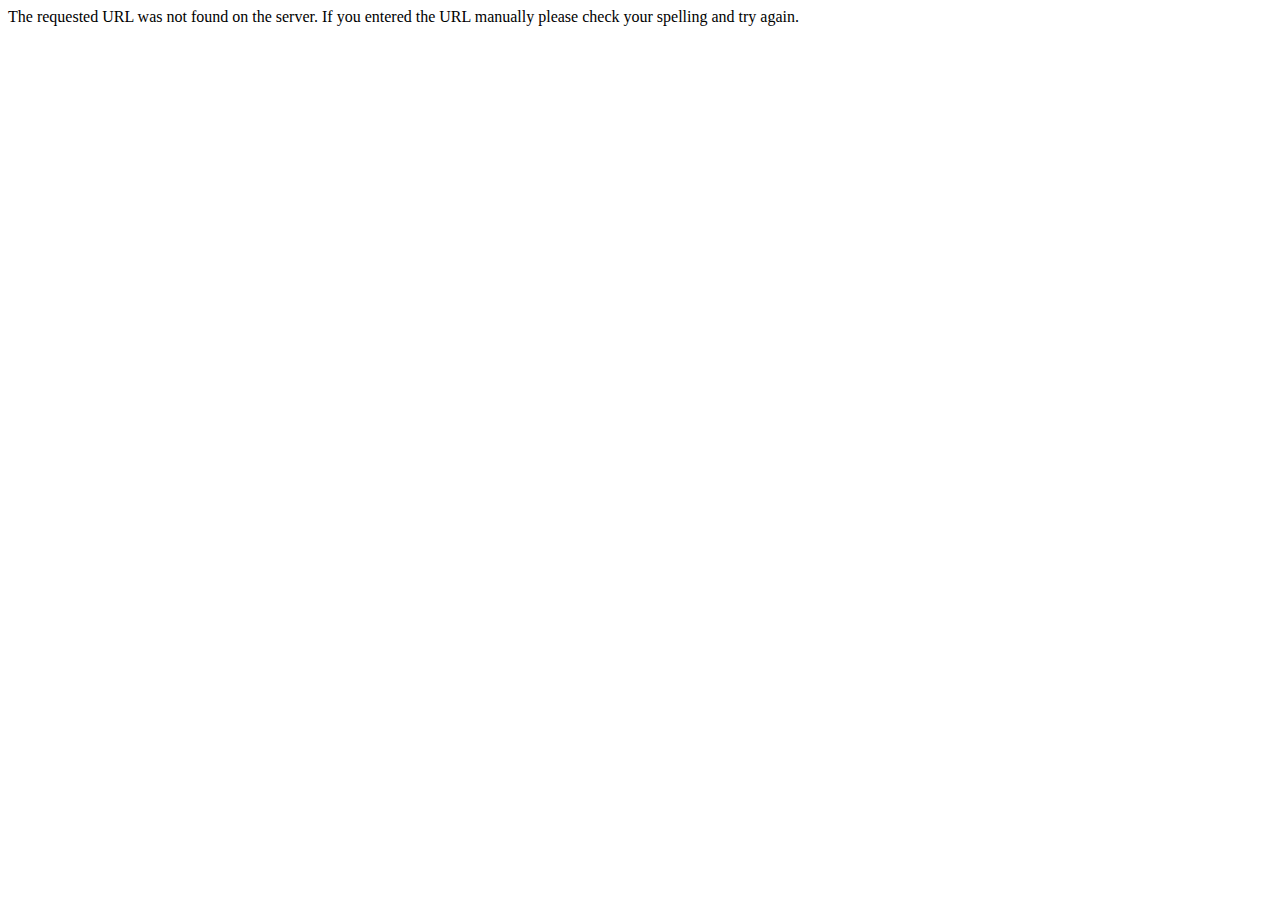
<file: kr1.bust-cream.me/next/index8fe4.html>
<HTML>
<!-- Created by HTTrack Website Copier/3.49-2 [XR&CO'2014] -->

<!-- Mirrored from kr1.bust-cream.me/next/?esub=-7EBRQCgQAAAEBA6AYA3YYE1VBFQAAD4_8olQAAQ-lgGxjEREKEQkiEQ1CEQ1aB2hrMgAAf2FkY29tYm__cWFNVkt2QmoAAzBQ& by HTTrack Website Copier/3.x [XR&CO'2014], Thu, 10 Nov 2022 04:42:44 GMT -->
<!-- Added by HTTrack --><meta http-equiv="content-type" content="text/html;charset=utf-8" /><!-- /Added by HTTrack -->
<HEAD>
<META HTTP-EQUIV="Content-Type" CONTENT="text/html;charset=UTF-8"><META HTTP-EQUIV="Refresh" CONTENT="0; URL=../No%20url%20for%20click_id_%20hk2_1668055205_qaMVKvBj0P%2c%20platform_out_id_%200.html"><TITLE>Page has moved</TITLE>
</HEAD>
<BODY>
<A HREF="../No%20url%20for%20click_id_%20hk2_1668055205_qaMVKvBj0P%2c%20platform_out_id_%200.html"><h3>Click here...</h3></A>
</BODY>
<!-- Created by HTTrack Website Copier/3.49-2 [XR&CO'2014] -->

<!-- Mirrored from kr1.bust-cream.me/next/?esub=-7EBRQCgQAAAEBA6AYA3YYE1VBFQAAD4_8olQAAQ-lgGxjEREKEQkiEQ1CEQ1aB2hrMgAAf2FkY29tYm__cWFNVkt2QmoAAzBQ& by HTTrack Website Copier/3.x [XR&CO'2014], Thu, 10 Nov 2022 04:43:05 GMT -->
</HTML>
</file>
<file: febatigr.com/content/Bustelle_KR_Pink_sp/css/main.css>
@import "https://fonts.googleapis.com/css?family=Open+Sans+Condensed:300,300i,700|Open+Sans:300,300i,400,400i,700,700i&amp;subset=cyrillic,cyrillic-ext,latin-ext";
@import "https://fonts.googleapis.com/css?family=Roboto:300,300i,400,400i,700,700i&amp;subset=cyrillic,cyrillic-ext,latin-ext";

.clearfix:before,
.clearfix:after {
  content: "";

  display: table;
}

.clearfix:after {
  clear: both;
}

b,
strong {
  font-weight: 700;
}

.left {
  float: left;
}

.right {
  float: right;
}

.text_left {
  text-align: left;
}

.text_right {
  text-align: right;
}

.text_center {
  text-align: center;
}

.overflow {
  overflow: hidden;
}

body {
  font-family: "Open Sans", sans-serif;
  color: black;
}

.row {
  position: relative;

  margin: 0;
  padding: 0;
}

.wrapper {
  width: 980px;
  margin: 0 auto;
}

.section_bg {
  margin-top: 100px;

  background: url("../../../../viposidn.com/content/Bustelle_KR_Pink_sp/img/main_bg.jpg") no-repeat left top;
  -webkit-background-size: cover;
          background-size: cover;
}

.title {
  font-family: "Open Sans Condensed", sans-serif;
}

.title strong,
.title span {
  font-family: "Open Sans", sans-serif;
}

section {
  position: relative;
}

.section1 {
  padding-bottom: 70px;

  background: url("../../../../viposidn.com/content/Bustelle_KR_Pink_sp/img/main_bg.jpg") no-repeat top center;
  -webkit-background-size: cover;
          background-size: cover;
}

.logo_text {
  display: inline-block;
  min-width: 316px;
  margin: 10px;
  padding: 5px;

  font-weight: 700;
  font-size: 115px;
  line-height: 1;
  font-family: "none", sans-serif;
  color: black;
  text-transform: uppercase;
  letter-spacing: -6px;
  text-shadow: 0 0 10px #000000;
}

.logo_text b {
  letter-spacing: -10px;
}

.olive {
  margin: 0 20px 10px;
}

.plank_right {
  position: absolute;
  top: 0;
  right: 0;
  z-index: 1000;

  width: auto;
}

.section1_top_plank {
  left: 55%;

  min-height: 97px;
  padding: 10px;

  font-weight: 700;
  font-size: 20px;
  line-height: 1;
  font-family: "Open Sans", sans-serif;
  color: white;
  text-shadow: 0 1px 2px rgba(0, 0, 0, 0.2);

  background-color: #df2245;
  -webkit-border-radius: 60px 0 0 60px;
     -moz-border-radius: 60px 0 0 60px;
          border-radius: 60px 0 0 60px;
  box-shadow: inset 0 0 3px rgba(0, 0, 0, 0.7);
}

.round_leaves {
  position: absolute;
  top: 0;
  bottom: 0;

  margin: auto 0;
}

.section1_top_plank_text {
  max-width: 220px;
  min-height: 80px;
  margin-left: 90px;
  padding-top: 10px;
}

.effect_list {
  position: relative;
  z-index: 2;

  margin-left: 70px;
}

.effect_item:nth-child(1) {
  margin-left: 0;
}

.effect_item:nth-child(2) {
  margin-left: 50px;
}

.effect_item:nth-child(3) {
  margin-left: 110px;
}

.effect_item {
  min-height: 72px;
  padding-bottom: 5px;
}

.effect_item_icon {
  float: left;
  margin-right: 10px;
}

.effect_item_text {
  display: inline-block;
  max-width: 510px;
  padding-top: 20px;

  font-size: 25px;
  line-height: 1;
  color: #3f0100;
}

.effect_item_text b {
  color: #3f0100;
}

.effect_item_text strong {
  color: #f7921c;
  text-transform: uppercase;
}

.effect_plank {
  position: relative;

  display: inline-block;
  padding: 0 65px 45px 55px;

  font-weight: 300;
  font-size: 32px;
  line-height: 1;
  color: white;

  background: url("../../../../viposidn.com/content/Bustelle_KR_Pink_sp/img/effect_bust.png") no-repeat top left;
  -webkit-background-size: 100%;
          background-size: 100%;
}

.effect_plank strong {
  font-weight: 400;
  color: #f30000;
}

.line_1,
.line_2,
.line_3 {
  content: "";
  position: absolute;
  z-index: 1;

  display: block;
  height: 1px;

  -webkit-transform: rotate(53deg);
     -moz-transform: rotate(53deg);
      -ms-transform: rotate(53deg);
       -o-transform: rotate(53deg);
          transform: rotate(53deg);
}

.line_1,
.line_3 {
  top: 0;
  left: -349px;

  width: 700px;

  background: #b1a915;
  background:    -moz-linear-gradient(left, rgba(177, 169, 21, 0) 0%, rgba(177, 169, 21, 0.8) 10%, rgba(177, 169, 21, 1) 15%, rgba(177, 169, 21, 1) 20%, rgba(177, 169, 21, 1) 50%, rgba(177, 169, 21, 1) 83%, rgba(177, 169, 21, 1) 85%, rgba(177, 169, 21, 0.8) 90%, rgba(177, 169, 21, 0) 100%); /* FF3.6-15 */
  background: -webkit-linear-gradient(left, rgba(177, 169, 21, 0) 0%, rgba(177, 169, 21, 0.8) 10%, rgba(177, 169, 21, 1) 15%, rgba(177, 169, 21, 1) 20%, rgba(177, 169, 21, 1) 50%, rgba(177, 169, 21, 1) 83%, rgba(177, 169, 21, 1) 85%, rgba(177, 169, 21, 0.8) 90%, rgba(177, 169, 21, 0) 100%); /* Chrome10-25,Safari5.1-6 */
  background:         linear-gradient(to right, rgba(177, 169, 21, 0) 0%, rgba(177, 169, 21, 0.8) 10%, rgba(177, 169, 21, 1) 15%, rgba(177, 169, 21, 1) 20%, rgba(177, 169, 21, 1) 50%, rgba(177, 169, 21, 1) 83%, rgba(177, 169, 21, 1) 85%, rgba(177, 169, 21, 0.8) 90%, rgba(177, 169, 21, 0) 100%); /* W3C, IE10+, FF16+, Chrome26+, Opera12+, Safari7+ */
  filter: progid:DXImageTransform.Microsoft.gradient(startColorstr='#00b1a915', endColorstr='#00b1a915', GradientType=1); /* IE6-9 */
}

.line_3 {
  top: 180px;
  left: 50px;

  width: 200px;
}

.line_2 {
  top: 0;
  left: -510px;

  width: 700px;

  background: #df2245;
  background:    -moz-linear-gradient(left, rgba(223, 34, 69, 0) 0%, rgba(223, 34, 69, 0.8) 20%, rgba(223, 34, 69, 1) 30%, rgba(223, 34, 69, 1) 70%, rgba(223, 34, 69, 0.8) 80%, rgba(223, 34, 69, 0) 100%); /* FF3.6-15 */
  background: -webkit-linear-gradient(left, rgba(223, 34, 69, 0) 0%, rgba(223, 34, 69, 0.8) 20%, rgba(223, 34, 69, 1) 30%, rgba(223, 34, 69, 1) 70%, rgba(223, 34, 69, 0.8) 80%, rgba(223, 34, 69, 0) 100%); /* Chrome10-25,Safari5.1-6 */
  background:         linear-gradient(to right, rgba(223, 34, 69, 0) 0%, rgba(223, 34, 69, 0.8) 20%, rgba(223, 34, 69, 1) 30%, rgba(223, 34, 69, 1) 70%, rgba(223, 34, 69, 0.8) 80%, rgba(223, 34, 69, 0) 100%); /* W3C, IE10+, FF16+, Chrome26+, Opera12+, Safari7+ */
  filter: progid:DXImageTransform.Microsoft.gradient(startColorstr='#00df2245', endColorstr='#00df2245', GradientType=1); /* IE6-9 */
}

.header_content_title {
  margin: 10px auto 25px;

  text-align: center;
  font-weight: 300;
  font-size: 76px;
  line-height: 1;
  text-transform: uppercase;
}

.header_content_title strong {
  font-weight: 700;
  color: black;
}

.header_footer {
  margin-left: 38%;

  -webkit-transition: margin-left 0.5s;
     -moz-transition: margin-left 0.5s;
      -ms-transition: margin-left 0.5s;
       -o-transition: margin-left 0.5s;
          transition: margin-left 0.5s;
}

.header_footer_plank {
  top: auto;
  bottom: -97px;
  z-index: 5;

  width: 100%;
  min-height: 97px;

  background: rgb(249, 181, 39); /* Old browsers */
  background:    -moz-linear-gradient(top, rgba(249, 181, 39, 1) 0%, rgba(247, 213, 111, 1) 100%); /* FF3.6-15 */
  background: -webkit-linear-gradient(top, rgba(249, 181, 39, 1) 0%, rgba(247, 213, 111, 1) 100%); /* Chrome10-25,Safari5.1-6 */
  background:         linear-gradient(to bottom, rgba(249, 181, 39, 1) 0%, rgba(247, 213, 111, 1) 100%); /* W3C, IE10+, FF16+, Chrome26+, Opera12+, Safari7+ */
  -webkit-border-radius: 60px 0 0 60px;
     -moz-border-radius: 60px 0 0 60px;
          border-radius: 60px 0 0 60px;
  -webkit-box-shadow: 0 0 15px rgba(255, 255, 255, 0.59);
     -moz-box-shadow: 0 0 15px rgba(255, 255, 255, 0.59);
          box-shadow: 0 0 15px rgba(255, 255, 255, 0.59);
}

.olives_2 {
  position: absolute;
  top: -240px;
  left: -440px;
  z-index: 5;
}

.plank_left {
  bottom: 0;
  left: 0;
  z-index: 1;

  width: auto;
}

.header_footer_plank_left {
  min-height: 170px;
  margin-top: 30px;
  margin-right: 30%;

  background: rgb(253, 235, 192); /* Old browsers */
  background:    -moz-linear-gradient(top, rgba(253, 235, 192, 1) 0%, rgba(253, 244, 220, 1) 100%); /* FF3.6-15 */
  background: -webkit-linear-gradient(top, rgba(253, 235, 192, 1) 0%, rgba(253, 244, 220, 1) 100%); /* Chrome10-25,Safari5.1-6 */
  background:         linear-gradient(to bottom, rgba(253, 235, 192, 1) 0%, rgba(253, 244, 220, 1) 100%); /* W3C, IE10+, FF16+, Chrome26+, Opera12+, Safari7+ */
  -webkit-border-radius: 0 120px 120px 0;
     -moz-border-radius: 0 120px 120px 0;
          border-radius: 0 120px 120px 0;
}

.result_text {
  position: relative;
  z-index: 4;

  max-width: 333px;
  min-height: 57px;
  margin: 20px auto 0 0;
  padding-bottom: 10px;

  font-weight: 700;
  font-size: 26px;
  line-height: 1;
  text-align: right;
  color: #f7921c;
  text-transform: uppercase;
}

.order_wrapper {
  position: relative;
}

.all_buttons {
  z-index: 10;

  -webkit-transition: all 0.5s;
     -moz-transition: all 0.5s;
      -ms-transition: all 0.5s;
       -o-transition: all 0.5s;
          transition: all 0.5s;
}

.all_buttons:hover {
  -webkit-transform: scale(1.1);
     -moz-transform: scale(1.1);
      -ms-transform: scale(1.1);
       -o-transform: scale(1.1);
          transform: scale(1.1);
}

.button_wrapper {
  position: relative;

  text-align: center;
}

.order_button {
  display: inline-block;
  min-width: 245px;
  min-height: 21px;
  padding: 15px 40px;

  font-weight: 700;
  font-size: 24px;
  text-align: center;
  color: white;
  text-shadow: 0 1px 3px rgba(0, 0, 0, 0.53);

  background: rgb(254, 0, 1); /* Old browsers */
  background:    -moz-linear-gradient(top, rgba(254, 0, 1, 1) 0%, rgb(184, 1, 1) 100%); /* FF3.6-15 */
  background: -webkit-linear-gradient(top, rgba(254, 0, 1, 1) 0%, rgb(184, 1, 1) 100%); /* Chrome10-25,Safari5.1-6 */
  background:         linear-gradient(to bottom, rgba(254, 0, 1, 1) 0%, rgb(184, 1, 1) 100%); /* W3C, IE10+, FF16+, Chrome26+, Opera12+, Safari7+ */
  border-bottom: 3px solid #d94a45;
  border-radius: 32px;
  outline: none;
  box-shadow: 0 5px 15px rgba(0, 0, 0, 0.2);
  cursor: pointer;
}

.section1_button {
  position: absolute;
  right: 150px;

  margin-top: 80px;
}

.top_girl {
  position: absolute;
  top: -578px;
  right: -300px;
  z-index: 2;

  width: 390px;
  height: 720px;
  overflow: hidden;

  background: url("../../../../viposidn.com/content/Bustelle_KR_Pink_sp/img/milk.png") no-repeat bottom center;
  background:    -moz-linear-gradient(top, rgba(254, 255, 255, 0) 0%, rgba(253, 253, 253, 0) 40%, rgba(251, 251, 251, 0.4) 60%, rgba(247, 247, 247, 0.5) 100%); /* FF3.6-15 */
  background: -webkit-linear-gradient(top, rgba(254, 255, 255, 0) 0%, rgba(253, 253, 253, 0) 40%, rgba(251, 251, 251, 0.4) 60%, rgba(247, 247, 247, 0.5) 100%); /* Chrome10-25,Safari5.1-6 */
  background:         linear-gradient(to bottom, rgba(254, 255, 255, 0) 0%, rgba(253, 253, 253, 0) 40%, rgba(251, 251, 251, 0.4) 60%, rgba(247, 247, 247, 0.5) 100%); /* W3C, IE10+, FF16+, Chrome26+, Opera12+, Safari7+ */
  -webkit-border-radius: 70% 30% 70% 90%;
     -moz-border-radius: 70% 30% 70% 90%;
          border-radius: 70% 30% 70% 90%;
}

.header_content {
  z-index: 3;
}

.top_glow {
  position: absolute;
  right: -155px;
  bottom: -130px;

  width: 410px;
  height: 360px;

  background: rgba(255, 255, 255, 0.41);
  background: radial-gradient(ellipse at center, rgba(255, 255, 255, 1) 0%, rgba(255, 255, 255, 1) 39%, rgba(255, 255, 255, 0.5) 68%, rgba(255, 255, 255, 0) 100%);
  -webkit-border-radius: 50%;
     -moz-border-radius: 50%;
          border-radius: 50%;
  -webkit-box-shadow: 0 0 25px rgba(255, 255, 255, 0.75), inset 0 0 25px rgba(255, 255, 255, 0.45);
     -moz-box-shadow: 0 0 25px rgba(255, 255, 255, 0.75), inset 0 0 25px rgba(255, 255, 255, 0.45);
          box-shadow: 0 0 25px rgba(255, 255, 255, 0.75), inset 0 0 25px rgba(255, 255, 255, 0.45);
}

.s1_girl {
    position: absolute;
    bottom: 172px;
    left: 0;
    z-index: 3;
    width: 450px;
    padding-right: 50px;

  background: url("../../../../viposidn.com/content/Bustelle_KR_Pink_sp/img/milk.png") no-repeat 83% 100%;
}

.promo_text {
  float: left;
  max-width: 190px;
  padding-top: 30px;
  padding-left: 40px;

  font-weight: 700;
  font-size: 19px;
  line-height: 1;
  color: black;
  text-shadow: 0 1px 2px rgba(0, 0, 0, 0.2);
}

.price {
  position: relative;

  display: inline-block;
  padding-top: 30px;
  padding-left: 20px;

  font-weight: 700;
  font-size: 50px;
  color: #c60000;
}

.old_price_text {
  position: absolute;
  top: 10px;
  right: -2px;

  font-weight: 400;
  font-size: 30px;
  color: black;
  text-decoration: line-through;
  text-shadow: 0 1px 2px rgba(0, 0, 0, 0.2);
}

.product_wrapper {
  position: relative;
}

.product {
  position: absolute;
    top: -262px;
    right: -196px;
    z-index: 10000;
    max-width: 200px;
    max-height: 300px;
}

.shadow_clip {
  position: relative;
  z-index: 0;
}

.custom_shadow {
  position: absolute;

  width: 875px;
  height: 56px;
  /*right:      70px;*/
  /*top:        170px;*/

  background: url("../../../../viposidn.com/content/Bustelle_KR_Pink_sp/img/custom_shadow.png") no-repeat top right;
}

.header_footer_shadow {
  top: 170px;
  right: 70px;
}

.header_bottom_shadow {
  top: 0;
  right: 30px;

  opacity: 0.8;
}

.header_top_shadow {
  top: 12px;
  left: 10px;

  width: 100%;

  -webkit-transform: scaleX(-1);
     -moz-transform: scaleX(-1);
      -ms-transform: scaleX(-1);
       -o-transform: scaleX(-1);
          transform: scaleX(-1);
}

.section2 {
  position: relative;
  z-index: 1;

  background: url("../../../../viposidn.com/content/Bustelle_KR_Pink_sp/img/s2_girl.png") no-repeat 0 bottom, linear-gradient(135deg, rgba(255, 255, 255, 0) 0%, rgba(252, 235, 238, 0) 41%, rgba(250, 223, 228, 0.86) 64%, rgba(248, 206, 213, 1) 99%, rgba(248, 205, 213, 1) 100%); /* W3C, IE10+, FF16+, Chrome26+, Opera12+, Safari7+ */
  filter: progid:DXImageTransform.Microsoft.gradient(startColorstr='#00ffffff', endColorstr='#f8cdd5', GradientType=1); /* IE6-9 fallback on horizontal gradient */

  -webkit-transition: background 0.5s;
     -moz-transition: background 0.5s;
      -ms-transition: background 0.5s;
       -o-transition: background 0.5s;
          transition: background 0.5s;
}

.section2_header_wrapper {
  position: relative;
  top: 0;
  right: 0;

  width: auto;
  margin-left: 45%;
  padding-top: 80px;
}

.section2_title {
  min-height: 189px;
  padding: 30px 30px 30px 60px;
  overflow: hidden;

  font-weight: 300;
  font-size: 64px;
  line-height: 65px;
  color: #3f0100;
  text-transform: uppercase;

  background-color: white;
  -webkit-border-radius: 150px 0 0 150px;
     -moz-border-radius: 150px 0 0 150px;
          border-radius: 150px 0 0 150px;
  box-shadow: 0 0 15px rgba(0, 0, 0, 0.28);
}

.section2_title span {
  display: block;

  font-weight: 400;
  color: #de0000;
}

.section2_title strong {
  display: block;

  font-weight: 700;
  line-height: 65px;
  color: #de0000;
}

.s18_olive_bottom {
  display: none;
}

.s18_product {
  top: 30px;
  left: 00px;
}

.section2_icons {
  position: relative;

  width: auto;
  margin-left: 38%;
  padding-top: 50px;
  padding-bottom: 100px;
}

.circle_wrapper {
  width: 168px;
  height: 168px;
  overflow: hidden;

  -webkit-border-radius: 50%;
     -moz-border-radius: 50%;
          border-radius: 50%;
  -webkit-box-shadow: inset 5px 0 10px rgba(0, 0, 0, 0.7);
     -moz-box-shadow: inset 5px 0 10px rgba(0, 0, 0, 0.7);
          box-shadow: inset 5px 0 10px rgba(0, 0, 0, 0.7);
}

.section2_icon {
  width: 178px;
  height: 178px;
  margin: 0 auto;

  border: 5px solid red;
  -webkit-border-radius: 50%;
     -moz-border-radius: 50%;
          border-radius: 50%;
}

.section2_icon1 {
  background: url("../../../../viposidn.com/content/Bustelle_KR_Pink_sp/image/s2_icon1.png") no-repeat center;
}

.section2_icon2 {
  background: url("../../../../viposidn.com/content/Bustelle_KR_Pink_sp/image/s2_icon2.png") no-repeat center;
}

.section2_icon3 {
  background: url("../../../../viposidn.com/content/Bustelle_KR_Pink_sp/image/s2_icon3.png") no-repeat center;
}

.section2_icon4 {
  background: url("../../../../viposidn.com/content/Bustelle_KR_Pink_sp/image/s2_icon4.png") no-repeat center;
}

.section2_item {
  display: inline-block;

  text-align: center;
}

.section2_item:nth-child(1) {
  position: absolute;
  top: -270px;
  left: -110px;
}

.section2_item:nth-child(1) .section2_icon_text {
  position: absolute;
  top: 60px;
  left: -270px;
  font-size: 28px;
  text-align: right;
}

.text_2 {
  position: absolute !important;
  top: 190px !important;
  left: 0 !important;
  text-align: center !important;
  width: 160px !important;
}

.text__3 {
  position: absolute;
  width: 160px;
  right: 50px;
}

.section2_item:nth-child(2) {
  position: absolute;
  top: -70px;
  left: -70px;
}

.section2_item:nth-child(2) .section2_icon_text {
  position: absolute;
  top: 60px;
  left: -270px;

  text-align: right;
}

.section2_item:nth-child(3) {
  float: left;
  margin-left: 90px;
}

.section2_item:nth-child(4) {
  margin-left: 10px;
}

.section2_icon_text {
  width: 250px;

  font-weight: 400;
  font-size: 23px;
  line-height: 1;
  text-align: center;
}

.section2_icon_text strong {
  font-weight: 700;
  color: #de0000;
}

.section3 {
  padding-top: 90px;

  background: linear-gradient(135deg, rgba(255, 255, 255, 0) 0%, rgba(252, 235, 238, 0) 41%, rgba(250, 223, 228, 0.86) 64%, rgba(248, 206, 213, 1) 99%, rgba(248, 205, 213, 1) 100%);
  filter: progid:DXImageTransform.Microsoft.gradient(startColorstr='#00ffffff', endColorstr='#f8cdd5', GradientType=1);
}

.section3_title {
  font-weight: 300;
  font-size: 54px;
  line-height: 1.1;
  text-align: center;
}

.section3_title strong {
  font-weight: 700;
  color: #de0000;
}

.risks {
  width: auto;
  margin-top: 20px;
}

.risks_item_wrapper {
  float: left;
  min-height: 280px;
  margin-top: 60px;
}

.risks_item {
  position: relative;

  text-align: center;
}

.risks_circle {
  position: absolute;
  left: 50%;
  z-index: 0;

  width: 230px;
  height: 230px;
  margin-left: -115px;

  border: 1px solid #dfc6c2;
  -webkit-border-radius: 50%;
     -moz-border-radius: 50%;
          border-radius: 50%;
}

.risks_item_plank {
  position: relative;
  bottom: 0;

  display: table;
  width: 305px;
  min-height: 60px;
  margin: 3px auto 0;
  padding: 8px 10px;

  font-weight: 400;
  font-size: 25px;
  color: white;

  background: rgb(190, 94, 49); /* Old browsers */
  -webkit-border-radius: 50px;
  -moz-border-radius: 50px;
  border-radius: 50px;
}

.risks_item_plank_text {
  display: table-cell;

  vertical-align: middle;
}

.risks_item_img {
  position: relative;
  z-index: 2;

  margin-top: 20px;
}

.risks_item_background {
  position: absolute;
  top: 40px;
  left: 0;
  z-index: 1;
}

.risks_item_cross {
  position: relative;

  width: 100%;
  margin: 10px auto 0;

  font-size: 15px;
  font-weight: bold;
  text-align: center;
}

.cross {
  position: absolute;
  top: -3px;
  left: -20px;

  display: block;
  width: 19px;
  height: 19px;

  background: url("../../../../viposidn.com/content/Bustelle_KR_Pink_sp/img/cross.png") no-repeat left center;
}



.risks_item_wrapper:nth-child(2) .risks_item_background {
  top: 15px;
  left: 70px;
}

.risks_item_wrapper:nth-child(3) .risks_item_background {
  top: 40px;
  left: 0;
}

.risks_item_wrapper:nth-child(4) .risks_item_background {
  top: 70px;
  left: -40px;
}

.risks_item_wrapper:nth-child(5) .risks_item_background {
  top: 40px;
  left: 0;
}

.risks_item_wrapper:nth-child(6) .risks_item_background {
  top: 0;
  left: 0;
}



.section3_footer {
  margin-top: 120px;
  margin-bottom: -2px;
  margin-left: 45%;

  background: linear-gradient(135deg, rgba(255, 255, 255, 0) 0%, rgba(255, 255, 255, 0) 32%, rgba(255, 255, 255, 0.93) 83%, rgb(255, 255, 255) 100%);
  border-top: 4px dashed #bf0203;
  filter: progid:DXImageTransform.Microsoft.gradient(startColorstr='#00ffffff', endColorstr='#f8cdd5', GradientType=1);
}

.section3_footer_text {
  max-width: 570px;
  padding: 50px 15px 40px 0;

  font-weight: 700;
  font-size: 26px;
  margin-left: 80px
}

.section3_footer_text strong {
  color: #de0000;
}

.needs_item_text p {
  font-weight: 500;
  font-size: 20px;
}

.section3_footer_plank {
  position: relative;

  max-width: 680px;
  margin-left: -60px;
  padding: 10px 40px 15px 20px;

  font-weight: 700;
  font-size: 47px;
  text-align: right;
  color: white;

  background: rgb(187, 2, 2); /* Old browsers */
  background:    -moz-linear-gradient(left, rgba(187, 2, 2, 1) 0%, rgba(241, 3, 4, 1) 56%, rgba(241, 3, 4, 1) 79%, rgba(187, 2, 2, 1) 100%); /* FF3.6-15 */
  background: -webkit-linear-gradient(left, rgba(187, 2, 2, 1) 0%, rgba(241, 3, 4, 1) 56%, rgba(241, 3, 4, 1) 79%, rgba(187, 2, 2, 1) 100%); /* Chrome10-25,Safari5.1-6 */
  background:         linear-gradient(to right, rgba(187, 2, 2, 1) 0%, rgba(241, 3, 4, 1) 56%, rgba(241, 3, 4, 1) 79%, rgba(187, 2, 2, 1) 100%); /* W3C, IE10+, FF16+, Chrome26+, Opera12+, Safari7+ */
  -webkit-border-radius: 0 50px 50px 0;
     -moz-border-radius: 0 50px 50px 0;
          border-radius: 0 50px 50px 0;
}

.section3_plank_shadow {
  top: 16px;
  right: -30px;
}

.section3_footer_img {
  position: absolute;
  bottom: 0;
  left: -325px;
}

.clip_arrow {
  position: relative;
}

.custom_arrow {
  position: absolute;
}

.section3_arrow {
  top: -100px;
  left: -240px;

  width: 223px;
  height: 68px;

  background: url("../../../../viposidn.com/content/Bustelle_KR_Pink_sp/img/s3_arrow.png") no-repeat top right;
}

.custom_shadow2 {
  position: absolute;
  top: 1px;
  left: 50%;
  z-index: 0;

  width: 712px;
  height: 31px;
  margin-left: -356px;

  background: url("../../../../viposidn.com/content/Bustelle_KR_Pink_sp/img/custom_shadow2.png") no-repeat top center;
}

.section4 {
  background: url("../../../../viposidn.com/content/Bustelle_KR_Pink_sp/img/main_bg.jpg") no-repeat top center;
  -webkit-background-size: cover;
          background-size: cover;
}

.section4_bottom_shadow {
  top: 0;
  left: 50%;

  margin-left: -356px;
}

.vik_slider {
  position: relative;

  padding-top: 110px;
  padding-bottom: 110px;
  overflow: hidden;
}

.slider_overflow {
  position: relative;
  z-index: 0;

  width: 610px;
  height: 670px;
  margin: 0 auto;
  overflow: hidden;

  text-align: center;

  border-bottom: 5px solid #afa815;
  -webkit-border-radius: 0 0 50% 50%;
     -moz-border-radius: 0 0 50% 50%;
          border-radius: 0 0 50% 50%;
}

.slider_item {
  position: absolute;
  bottom: -20px;
  left: 50%;

  max-height: 640px;
  margin-left: -190px;
}

.slider_overflow_shadow {
  position: absolute;
  bottom: 107px;
  left: 50%;

  width: 450px;
  height: 309px;
  margin-left: -225px;

  -webkit-border-radius: 50%;
     -moz-border-radius: 50%;
          border-radius: 50%;
  -webkit-box-shadow: 0 50px 48px rgba(0, 0, 0, 0.09);
     -moz-box-shadow: 0 50px 48px rgba(0, 0, 0, 0.09);
          box-shadow: 0 50px 48px rgba(0, 0, 0, 0.09);
}

.slider_img {
  margin-bottom: -10px;
}

.slider_week_plank {
  position: absolute;
  right: -40px;
  bottom: 220px;
  left: 52%;

  padding: 10px 30px 30px 100px;

  -webkit-transform: rotate(-16deg);
     -moz-transform: rotate(-16deg);
      -ms-transform: rotate(-16deg);
       -o-transform: rotate(-16deg);
          transform: rotate(-16deg);
}

.slider_plank {
  position: absolute;
  right: 0;
  left: 20%;
  z-index: 0;
}

.slider_week_text {
  position: absolute;
  z-index: 1;

  padding-left: 17%;

  font-weight: 700;
  font-size: 56px;
  color: #f7921c;
  text-shadow: 1px 0 0 #ffffff,
  0 1px 0 #ffffff,
  -1px 0 0 #ffffff,
  0 -1px 0 #ffffff,
  3px 0 5px #ffffff,
  0 3px 5px #ffffff,
  -3px 0 5px #ffffff,
  0 -3px 5px #ffffff;
}

.section4_content {
  position: relative;

  margin-top: -110px;
  padding-bottom: 190px;
}

.section4_title {
  position: absolute;
  top: -180px;
  left: 320px;

  margin-top: -100px;

  font-weight: 300;
  font-size: 66px;
  line-height: 0.7;
  text-shadow: 1px 0 0 #ffffff,
  0 1px 0 #ffffff,
  -1px 0 0 #ffffff,
  0 -1px 0 #ffffff,
  3px 0 5px #ffffff,
  0 3px 5px #ffffff,
  -3px 0 5px #ffffff,
  0 -3px 5px #ffffff,
  5px 0 9px #ffffff,
  0 5px 9px #ffffff,
  -5px 0 9px #ffffff,
  0 -5px 9px #ffffff;

  -webkit-transform: rotate(-15deg);
     -moz-transform: rotate(-15deg);
      -ms-transform: rotate(-15deg);
       -o-transform: rotate(-15deg);
          transform: rotate(-15deg);
}

.section4_title strong {
  font-weight: 700;
  color: #f7921c;
}

.needs {
  position: absolute;
  top: -600px;
  left: 20px;
}

.needs_item {
  position: relative;

  margin-bottom: 20px;
}



.needs_item:nth-child(2) {
  left: -40px;
}

.needs_item:nth-child(3) {
  left: -50px;
}

.needs_item:nth-child(4) {
  left: 10px;
}

.needs_item_text {
  float: right;
  max-width: 180px;
  padding-top: 20px;
  padding-left: 20px;

  font-weight: 400;
  font-size: 16px;
  text-align: right;
  color: black;
}

.needs_item_text strong {
  font-weight: 700;
  color: #f7921c;
}

.needs_item:nth-child(1) .needs_item_text {
  padding-top: 26px;
}





.needs_item:nth-child(4) .needs_item_text {
  padding-top: 12px;
}

.needs_item_img {
  float: right;
  width: 100px;
  height: 100px;
  margin-left: 10px;

  border: 5px solid #afa815;
  -webkit-border-radius: 50%;
     -moz-border-radius: 50%;
          border-radius: 50%;
}

.needs_item_img1 {
  background: url("../../../../viposidn.com/content/Bustelle_KR_Pink_sp/image/s4_icon1.png") no-repeat center;
}

.needs_item_img2 {
  background: url("../../../../viposidn.com/content/Bustelle_KR_Pink_sp/image/s4_icon2.png") no-repeat center;
}

.needs_item_img3 {
  background: url("../../../../viposidn.com/content/Bustelle_KR_Pink_sp/image/s4_icon3.png") no-repeat center;
}

.needs_item_img4 {
  background: url("../../../../viposidn.com/content/Bustelle_KR_Pink_sp/image/s4_icon4.png") no-repeat center;
}

.leafs {
  position: relative;
}

.leaf {
  position: absolute;
  top: 0;
  left: 0;
}

.leaf1 {
  top: 130px;
  left: 170px;
}

.leaf2 {
  top: 30px;
  left: 310px;

  -webkit-transform: scale(0.5) rotate(45deg);
     -moz-transform: scale(0.5) rotate(45deg);
      -ms-transform: scale(0.5) rotate(45deg);
       -o-transform: scale(0.5) rotate(45deg);
          transform: scale(0.5) rotate(45deg);
  -webkit-filter: blur(3px);
          filter: blur(3px);
}

.leaf3 {
  top: 120px;
  left: 640px;

  -webkit-transform: scale(0.4) rotate(60deg);
     -moz-transform: scale(0.4) rotate(60deg);
      -ms-transform: scale(0.4) rotate(60deg);
       -o-transform: scale(0.4) rotate(60deg);
          transform: scale(0.4) rotate(60deg);
  -webkit-filter: blur(6px);
          filter: blur(6px);
}

.leaf4 {
  top: 280px;
  left: 890px;

  -webkit-transform: scale(0.7) rotate(120deg);
     -moz-transform: scale(0.7) rotate(120deg);
      -ms-transform: scale(0.7) rotate(120deg);
       -o-transform: scale(0.7) rotate(120deg);
          transform: scale(0.7) rotate(120deg);
}

.leaf5 {
  top: 320px;
  left: 740px;
}

.s4_bust {
  top: 70px;
  left: 722px;
}

.s4_creme {
  top: 70px;
  left: 220px;
}

.s4_olive_bottom {
  position: absolute;
  right: 140px;
  bottom: -15px;
}

.slider_plank_shadow {
  top: 63px;
  left: 165px;

  -webkit-transform: scaleX(-1) rotate(1deg);
     -moz-transform: scaleX(-1) rotate(1deg);
      -ms-transform: scaleX(-1) rotate(1deg);
       -o-transform: scaleX(-1) rotate(1deg);
          transform: scaleX(-1) rotate(1deg);
}

.section5 {
  padding-top: 90px;
  padding-bottom: 90px;
}

.section5_plank {
  width: auto;
  margin-right: 45%;
  padding-right: 50px;

  text-align: right;

  background: rgb(223, 34, 69); /* Old browsers */
  background:    -moz-linear-gradient(left, rgba(223, 34, 69, 1) 0%, rgba(247, 146, 28, 1) 54%, rgba(247, 146, 28, 1) 75%, rgba(232, 123, 27, 1) 100%); /* FF3.6-15 */
  background: -webkit-linear-gradient(left, rgba(223, 34, 69, 1) 0%, rgba(247, 146, 28, 1) 54%, rgba(247, 146, 28, 1) 75%, rgba(232, 123, 27, 1) 100%); /* Chrome10-25,Safari5.1-6 */
  background:         linear-gradient(to right, rgba(223, 34, 69, 1) 0%, rgba(247, 146, 28, 1) 54%, rgba(247, 146, 28, 1) 75%, rgba(232, 123, 27, 1) 100%); /* W3C, IE10+, FF16+, Chrome26+, Opera12+, Safari7+ */
  border: 1px solid white;
  -webkit-border-radius: 0 80px 80px 0;
     -moz-border-radius: 0 80px 80px 0;
          border-radius: 0 80px 80px 0;
  box-shadow: 0 0 16px rgba(0, 0, 0, 0.4);
}

.section5_logo {
  padding: 12px 0 12px;

  font-size: 80px;
  line-height: 80px;
  color: #ffffff;
}

.section5_content {
  position: relative;
  z-index: 99;
  margin-right: 45%;
  padding-top: 30px;
  padding-bottom: 30px;

  font-weight: 600;
  font-size: 27px;
  text-align: right;
}

.section5_content p {
  margin: 10px 0px;
}

.section5_content strong {
  font-weight: 700;
  color: #afa815;
}

.section5_order {
  display: inline-block;
  margin-top: 60px;
  margin-left: 5%;
  padding: 30px;

  -webkit-border-radius: 90px;
     -moz-border-radius: 90px;
          border-radius: 90px;
  -webkit-box-shadow: inset 2px 3px 8px rgba(0, 0, 0, 0.35);
     -moz-box-shadow: inset 2px 3px 8px rgba(0, 0, 0, 0.35);
          box-shadow: inset 2px 3px 8px rgba(0, 0, 0, 0.35);
}

.section5_button {
  position: relative;
  z-index: 9;

  font-size: 46px;

  -webkit-border-radius: 100px;
     -moz-border-radius: 100px;
          border-radius: 100px;
}

.section5_img {
  position: absolute;
}

.s5_creme {
  right: 10px;
  bottom: -70px;
  z-index: 0;
}

.s5_girl {
  right: -130px;
  bottom: -15px;
}

.s5_product {
  right: 290px;
  bottom: -60px;
  z-index: 9;

  width: 110px;
}

.s5_arrow {
  right: 230px;
  bottom: 360px;
}

.s5_jojoba {
  right: 10px;
  bottom: -70px;
  z-index: 8;
}

.s5_olive {
  bottom: 110px;
  left: 40px;
}

.s5_leaf {
  top: -130px;
  left: 330px;
  z-index: 1;
}

.s5_olive2 {
  top: 360px;
  left: 0;
}

.section5_wrapper {
  padding-bottom: 15px;

  background: radial-gradient(ellipse at bottom, rgba(247, 195, 205, 1) 0%, rgba(250, 225, 230, 1) 20%, rgba(252, 248, 249, 0) 40%, rgba(252, 252, 252, 0) 50%); /* W3C, IE10+, FF16+, Chrome26+, Opera12+, Safari7+ */
}

.section5_wrapper_shadow {
  top: 0;
  right: 30px;
  z-index: -1;

  opacity: 0.8;
}

.section5_gradients {
  /*padding-bottom: 510px;*/
  background: radial-gradient(circle closest-side at 80% 50%, rgba(243, 242, 220, 1) 40%, rgba(243, 242, 220, 0) 140%),
  radial-gradient(circle closest-side at 10% 50%, rgb(254, 240, 225) 30%, rgba(243, 242, 220, 0) 310%);
}

.section6 {
  margin-top: -450px;
  padding: 100px 0;
}

.section6_title {
  padding: 50px 0 60px;

  font-weight: 300;
  font-size: 54px;
  text-align: center;
  color: black;
}

.section6_title strong {
  font-weight: 700;
  color: #1da6f7;
  text-transform: uppercase;
}

.section6_elements {
  position: relative;

  width: auto;
  margin: 0 auto;
  padding: 10px;

  background: rgb(28, 162, 247);
  background:    -moz-linear-gradient(left, rgba(28, 162, 247, 1) 0%, rgba(37, 190, 249, 1) 35%, rgba(59, 197, 247, 1) 65%, rgba(28, 162, 247, 1) 100%);
  background: -webkit-linear-gradient(left, rgba(28, 162, 247, 1) 0%, rgba(37, 190, 249, 1) 35%, rgba(59, 197, 247, 1) 65%, rgba(28, 162, 247, 1) 100%);
  background:         linear-gradient(to right, rgba(28, 162, 247, 1) 0%, rgba(37, 190, 249, 1) 35%, rgba(59, 197, 247, 1) 65%, rgba(28, 162, 247, 1) 100%);
  -webkit-border-radius: 100px;
     -moz-border-radius: 100px;
          border-radius: 100px;
}

.element {
  float: left;
  width: 300px;
  margin-right: 360px;

  font-weight: 700;
  font-size: 36px;
  text-align: center;
  color: white;
  text-transform: uppercase;
}

.element:last-child {
  margin-right: 0;
}

.element_checks {
  position: relative;

  float: left;
  width: 315px;
  margin-right: 350px;
}

.element_checks:last-child {
  margin-right: 0;
}

.checks_wrapper {
  position: relative;

  width: auto;
  padding-bottom: 90px;
}

.checks_item {
  margin-top: 15px;
  padding-left: 40px;
}

.check {
  position: relative;
  top: 30px;
  left: -40px;

  display: block;
  width: 29px;
  height: 31px;

  background: url("../../../../viposidn.com/content/Bustelle_KR_Pink_sp/img/checked.png") no-repeat left top;
}

.checks_item_text {
  font-weight: 400;
  font-size: 19px;
  color: black;
}

.checks_item_text strong {
  font-weight: 700;
  font-size: 19px;
  color: #f7921c;
}

.section6_content_images {
  position: absolute;
  top: -110px;
  right: 0;
  left: 0;

  width: 350px;
  margin: 0 auto;

  text-align: center;
}

.bg_circle {
  width: 350px;
  height: 395px;
  margin: 0 auto;

  border: 3px solid #97e2fd;
  -webkit-border-radius: 50%;
     -moz-border-radius: 50%;
          border-radius: 50%;
}

.s6_creme {
  position: absolute;
  top: 40px;
  left: 0;
}

.central_circle {
  position: absolute;
  top: 10px;
  left: 0;

  width: 100%;
  overflow: hidden;

  border: 5px solid #1ca2f7;
  -webkit-border-radius: 50%;
     -moz-border-radius: 50%;
          border-radius: 50%;
  -webkit-box-shadow: inset 0 0 15px rgba(0, 0, 0, 0.4);
     -moz-box-shadow: inset 0 0 15px rgba(0, 0, 0, 0.4);
          box-shadow: inset 0 0 15px rgba(0, 0, 0, 0.4);
}

.s6_content_img {
  left: 50%;

  width: 326px;
  height: 374px;
  margin-left: -163px;

  background: url("../../../../viposidn.com/content/Bustelle_KR_Pink_sp/img/s6_content_img.png") no-repeat left top;
}

.s6_girl {
  position: absolute;
  bottom: 0;
  left: 240px;
}

.s6_leaf {
  position: absolute;
  bottom: -58px;
  left: 740px;
}

.section7 {
  background: url("../../../../viposidn.com/content/Bustelle_KR_Pink_sp/img/s7_bg.jpg") no-repeat left top;
}

.section7_title {
  font-size: 54px;
  line-height: 60px;
  text-align: center;
  color: black;
}

.section7_title strong {
  font-weight: 700;
  color: #f7921c;
}

.section7_steps {
  padding: 100px 0;
}

.section7_steps_item {
  position: relative;

  margin-bottom: 0;
}



.section7_steps_item:nth-child(2) {
  margin-left: 130px;
}

.section7_steps_item:nth-child(3) {
  margin-left: 270px;
}

.steps_item_left {
  position: relative;

  margin-right: 30px;
}

.steps_plank {
  position: absolute;
  top: 0;
  left: 79px;
  z-index: 1;

  display: block;
  min-width: 180px;
  padding: 5px 15px 10px 80px;

  font-size: 28px;
  color: white;
  white-space: nowrap;

  background: rgb(28, 162, 247);
  background:    -moz-linear-gradient(left, rgb(198, 189, 26) 0%, rgb(175, 168, 21) 100%);
  background: -webkit-linear-gradient(left, rgb(198, 189, 26) 0%, rgb(175, 168, 21) 100%);
  background:         linear-gradient(to right, rgb(198, 189, 26) 0%, rgb(175, 168, 21) 100%);
  -webkit-border-radius: 0 50px 50px 0;
     -moz-border-radius: 0 50px 50px 0;
          border-radius: 0 50px 50px 0;
}

.steps_plank strong {
  font-weight: 700;
  font-size: 28px;
}

.steps_bg_circle {
  position: absolute;
  top: 50%;
  left: 50%;
  z-index: 0;

  width: 192px;
  height: 192px;
  margin-top: -96px;
  margin-left: -96px;

  border: 2px solid #afa815;
  -webkit-border-radius: 50%;
     -moz-border-radius: 50%;
          border-radius: 50%;
}

.steps_img_circle {
  position: relative;
  z-index: 2;

  width: 162px;
  height: 162px;
  overflow: hidden;

  -webkit-background-size: cover;
          background-size: cover;
  border: 2px solid #afa815;
  -webkit-border-radius: 50%;
     -moz-border-radius: 50%;
          border-radius: 50%;
  -webkit-box-shadow: inset 5px 5px 15px rgba(0, 0, 0, 0.66);
     -moz-box-shadow: inset 5px 5px 15px rgba(0, 0, 0, 0.66);
          box-shadow: inset 5px 5px 15px rgba(0, 0, 0, 0.66);
}

.steps_img1 {
  background: url("../../../../viposidn.com/content/Bustelle_KR_Pink_sp/img/s7_step1.png") no-repeat left top;
}

.steps_img2 {
  background: url("../../../../viposidn.com/content/Bustelle_KR_Pink_sp/img/s7_step2.png") no-repeat left top;
}

.steps_img3 {
  background: url("../../../../viposidn.com/content/Bustelle_KR_Pink_sp/img/s7_step3.png") no-repeat left top;
}

.s7_arrow {
  position: absolute;
  right: -40px;
  bottom: 10px;
}

.steps_item_right {
  padding-top: 20px;
}

.step_count {
  position: absolute;
  top: 0;
  left: 0;

  width: 60px;
  height: 60px;
  padding: 12px;
  overflow: hidden;

  font-weight: 700;
  font-size: 30px;
  color: #ffffff;

  background-color: #df2245;
  border: 1px solid #393939;
  -webkit-border-radius: 50%;
     -moz-border-radius: 50%;
          border-radius: 50%;
  box-shadow: inset -6px 7px 7px rgba(0, 0, 0, 0.38);
}

.steps_item_title {
  font-weight: 700;
  font-size: 22px;
  color: #f7921c;
  text-transform: uppercase;
}

.steps_item_text {
  position: relative;

  max-width: 250px;
  padding-top: 50px;

  font-size: 20px;
}

.steps_item_text strong {
  font-size: 20px;
  color: #f7921c;
}

.section7_lines {
  position: relative;
}

.section7_line {
  position: absolute;

  width: 100%;
  height: 2px;

  background: rgb(175, 168, 21);
  background:    -moz-linear-gradient(left, rgba(175, 168, 21, 0) 20%, rgba(175, 168, 21, 1) 50%, rgba(175, 168, 21, 0) 80%);
  background: -webkit-linear-gradient(left, rgba(175, 168, 21, 0) 20%, rgba(175, 168, 21, 1) 50%, rgba(175, 168, 21, 0) 80%);
  background:         linear-gradient(to right, rgba(175, 168, 21, 0) 20%, rgba(175, 168, 21, 1) 50%, rgba(175, 168, 21, 0) 80%);
  -webkit-transform: rotate(50deg);
     -moz-transform: rotate(50deg);
      -ms-transform: rotate(50deg);
       -o-transform: rotate(50deg);
          transform: rotate(50deg);
}

.section7_line1 {
  top: 240px;
  left: -420px;
}

.section7_line2 {
  top: 80px;
  left: -530px;

  background:    -moz-linear-gradient(left, rgba(175, 168, 21, 0) 40%, rgba(175, 168, 21, 1) 50%, rgba(175, 168, 21, 0) 60%);
  background: -webkit-linear-gradient(left, rgba(175, 168, 21, 0) 40%, rgba(175, 168, 21, 1) 50%, rgba(175, 168, 21, 0) 60%);
  background:         linear-gradient(to right, rgba(175, 168, 21, 0) 40%, rgba(175, 168, 21, 1) 50%, rgba(175, 168, 21, 0) 60%);
}

.section7_line3 {
  top: 440px;
  left: -490px;

  background:    -moz-linear-gradient(left, rgba(175, 168, 21, 0) 30%, rgba(175, 168, 21, 1) 50%, rgba(175, 168, 21, 0) 60%);
  background: -webkit-linear-gradient(left, rgba(175, 168, 21, 0) 30%, rgba(175, 168, 21, 1) 50%, rgba(175, 168, 21, 0) 60%);
  background:         linear-gradient(to right, rgba(175, 168, 21, 0) 30%, rgba(175, 168, 21, 1) 50%, rgba(175, 168, 21, 0) 60%);
}

.section7_line4 {
  top: 530px;
  left: -400px;

  background:    -moz-linear-gradient(left, rgba(175, 168, 21, 0) 30%, rgba(175, 168, 21, 1) 50%, rgba(175, 168, 21, 0) 60%);
  background: -webkit-linear-gradient(left, rgba(175, 168, 21, 0) 30%, rgba(175, 168, 21, 1) 50%, rgba(175, 168, 21, 0) 60%);
  background:         linear-gradient(to right, rgba(175, 168, 21, 0) 30%, rgba(175, 168, 21, 1) 50%, rgba(175, 168, 21, 0) 60%);
}

.section7_bottom_shadow {
  right: 15%;
}

.section7_bg_images,
.section7_front_images {
  position: relative;
}

.s7_bust {
  position: absolute;
  top: 390px;
  left: -210px;
}

.s7_creme {
  position: absolute;
  top: 0;
  right: -40px;

  -webkit-transform: rotate(20deg) scaleX(-1);
     -moz-transform: rotate(20deg) scaleX(-1);
      -ms-transform: rotate(20deg) scaleX(-1);
       -o-transform: rotate(20deg) scaleX(-1);
          transform: rotate(20deg) scaleX(-1);
}

.section7_front_images {
  z-index: 10;
}

.section7_leaf1 {
  top: -110px;
  left: 900px;
  z-index: 1;
}

.section7_leaf2 {
  top: -560px;
  left: -110px;
}

.section7_leaf3 {
  top: -590px;
  left: 920px;
}

.s7_girl_wrapper {
  overflow: hidden;
}

.s7_girl {
  position: absolute;
  right: -160px;
  bottom: 0;
}

.s7_olive {
  position: absolute;
  top: 60px;
  right: 0;
}

.section8 {
  padding: 0 0 460px 0;

  background: radial-gradient(circle closest-side at 15% 60%, rgba(253, 233, 210, 0.58) 0%, rgba(243, 242, 220, 0) 190%);
}

.section8_images {
  position: relative;
  z-index: 10;
}

.section8_logo {
  margin: 0;
}

.section8_content {
  padding-top: 100px;
  padding-left: 220px;
}

.section8_tittle {
  font-size: 45px;
  text-transform: uppercase;
}

.section8_tittle strong {
  font-size: 45px;
  color: #afa815;
}

.ingredients {
  width: auto;
  padding-top: 50px;
  padding-bottom: 100px;
}

.ingredients_item {
  float: left;
  width: 50%;
  min-height: 190px;
  padding: 0 15px 40px;
}

.ingredients_item_image {
  width: 120px;
  height: 120px;
}

.ingredients_item_image1 {
  background: url("../../../../viposidn.com/content/Bustelle_KR_Pink_sp/image/peppti.png") no-repeat left top;
  -webkit-background-size: contain;
          background-size: contain;
}

.ingredients_item_image2 {
  background: url("../../../../viposidn.com/content/Bustelle_KR_Pink_sp/image/collagen.png") no-repeat left top;
  -webkit-background-size: contain;
          background-size: contain;
}

.ingredients_item_image3 {
  background: url("../../../../viposidn.com/content/Bustelle_KR_Pink_sp/image/elastin.png") no-repeat left top;
  -webkit-background-size: contain;
          background-size: contain;
}

.ingredients_item_image4 {
  background: url("../../../../viposidn.com/content/Bustelle_KR_Pink_sp/image/inositol.png") no-repeat left top;
  -webkit-background-size: contain;
          background-size: contain;
}

.ingredients_item_content {
  margin-left: 130px;
}

.ingredients_item_title {
  padding-bottom: 10px;

  font-weight: 700;
  font-size: 24px;
  color: #afa815;
  text-transform: uppercase;
}

.ingredients_item_text {
  font-size: 18px;
  text-align: justify;
}

.section8_plank {
  position: relative;

  padding-bottom: 20px;

  background: url("../../../../viposidn.com/content/Bustelle_KR_Pink_sp/img/s8_plank.png") no-repeat left top;
  -webkit-background-size: 100%;
          background-size: 100%;
}

.s8_product {
  position: absolute;
  top: -25px;
  right: 170px;

  width: 100px;
}

.section8_logo_footer {
  padding-top: 25px;
  padding-left: 60px;

  font-size: 74px;
  color: #ffffff;
}

.section8_plank_text {
  margin-left: -160px;
  padding-top: 40px;
  padding-right: 360px;

  font-size: 45px;
  line-height: 1.1;
  text-align: right;
  text-transform: uppercase;
}

.section8_plank_text strong {
  font-size: 45px;
  color: #df2245;
}

.section8_order {
  width: 100%;
  margin-top: 0;

  -webkit-border-radius: 100px 0 0 100px;
     -moz-border-radius: 100px 0 0 100px;
          border-radius: 100px 0 0 100px;
}

.section8_footer {
  position: relative;

  margin-left: 40%;
  padding-bottom: 60px;
}

.section8_shadow {
  top: 1px;
  left: 140px;
}

.s8_jojoba {
  position: absolute;
  top: 40px;
  left: 480px;
  z-index: 1;
}

.s8_girl {
  position: absolute;
  top: -30px;
  left: -220px;
}

.cocos {
  position: absolute;
  top: 530px;
  left: -150px;
}

.s8_olive {
  position: absolute;
  bottom: 0;
  left: 0;
}

.section8_leaf1 {
  top: 400px;
  left: -90px;
}

.section8_leaf2 {
  top: 100px;
  left: -210px;
}

.section8_leaf3 {
  top: 170px;
  left: 850px;
}

.section8_leaf4 {
  top: 650px;
  left: 610px;

  -moz-transform: scale(0.7) rotate(85deg);
   -ms-transform: scale(0.7) rotate(85deg);
    -o-transform: scale(0.7) rotate(85deg);
       transform: scale(0.7) rotate(85deg);
}

.section8_leaf5 {
  top: 800px;
  left: 70px;

  -moz-transform: scale(0.5) rotate(15deg);
   -ms-transform: scale(0.5) rotate(15deg);
    -o-transform: scale(0.5) rotate(15deg);
       transform: scale(0.5) rotate(15deg);
}

.section8_leaf6 {
  top: 580px;
  left: 530px;

  -moz-transform: scale(0.3) rotate(15deg);
   -ms-transform: scale(0.3) rotate(15deg);
    -o-transform: scale(0.3) rotate(15deg);
       transform: scale(0.3) rotate(15deg);
}

.section9 {
  margin-top: -680px;
  padding-top: 330px;

  background: radial-gradient(circle closest-side at 80% 70%, rgba(243, 242, 220, 1) 40%, rgba(243, 242, 220, 0) 200%),
  radial-gradient(circle closest-side at 55% 78%, rgba(242, 137, 135, 0.58) 0%, rgba(243, 242, 220, 0) 190%);
}

.section9_title {
  position: relative;
  z-index: 10;
  max-width: 85%;
  font-size: 54px;
  text-align: center;
}

.section9_title strong {
  color: #b0a815;
}

.section9_comments {
  position: relative;
  z-index: 10;

  padding: 50px 0;
}

.section9_comments_item {
  padding-top: 50px;
  padding-bottom: 50px;
  padding-left: 30px;

  background: url("../../../../viposidn.com/content/Bustelle_KR_Pink_sp/img/s9_line_main.png") no-repeat left top;
}



.section9_comments_item:nth-child(2) {
  margin-top: -100px;
  margin-left: 70px;

  background: none;
}

.section9_comments_item:nth-child(3) {
  margin-top: -100px;
  margin-left: 0;

  background: url("../../../../viposidn.com/content/Bustelle_KR_Pink_sp/img/s9_line2.png") no-repeat left top;
}

.section9_comments_item:nth-child(4) {
  margin-top: -100px;
  margin-left: 70px;

  background: url("../../../../viposidn.com/content/Bustelle_KR_Pink_sp/img/s9_line_end.png") no-repeat left bottom;
}

.comments_item_content {
  max-width: 380px;
  margin-bottom: 10px;
  margin-left: 150px;
  padding-top: 10px;
  padding-bottom: 20px;

  border-bottom: 2px dashed #fcd2a2;
}

.comments_item_title {
  font-size: 24px;
  color: #f7921c;
  margin-bottom: 10px;
}

.comments_item_text {
  font-size: 18px;
  line-height: 22px;
}

.text_outer_circle {
  position: absolute;

  width: 20px;
  height: 20px;

  border: 2px solid white;
  -webkit-border-radius: 50%;
     -moz-border-radius: 50%;
          border-radius: 50%;
}

.blue {
  background-color: #1392da;
}

.red {
  background-color: #e73134;
}

.orange {
  background-color: #f29a08;
}

.green {
  background-color: #c7bf14;
}

.diagram_clipping {
  position: relative;
}

.diagram_wrapper {
  position: absolute;
  top: -60px;
  right: 410px;
}

.diagram_circle1 {
  position: absolute;
  top: 0;
  left: 0;

  width: 560px;
  height: 560px;

  border: 2px solid #ffffff;
  -webkit-border-radius: 50%;
     -moz-border-radius: 50%;
          border-radius: 50%;
}

.diagram_circle2 {
  position: absolute;
  top: 30px;
  left: 30px;

  width: 500px;
  height: 500px;

  border: 2px solid #ffffff;
  -webkit-border-radius: 50%;
     -moz-border-radius: 50%;
          border-radius: 50%;
}

.diagram_arrows {
  position: absolute;
  top: 0;
  left: 0;
}

.s9_arrow {
  position: absolute;
  top: 200px;
  left: 60px;
}

.s9_arrow2 {
  top: 150px;
  left: 430px;

  -webkit-transform: scaleY(-1) scaleX(-1);
     -moz-transform: scaleY(-1) scaleX(-1);
      -ms-transform: scaleY(-1) scaleX(-1);
       -o-transform: scaleY(-1) scaleX(-1);
          transform: scaleY(-1) scaleX(-1);
}

.diagram_creme {
  position: absolute;
  top: 340px;
  left: 50px;

  -webkit-transform: scaleX(-1) rotate(30deg);
     -moz-transform: scaleX(-1) rotate(30deg);
      -ms-transform: scaleX(-1) rotate(30deg);
       -o-transform: scaleX(-1) rotate(30deg);
          transform: scaleX(-1) rotate(30deg);
}

.diagram_img {
  position: absolute;
  top: 100px;
  left: 100px;
}

.diagram_text_inner {
  position: absolute;
  top: 280px;
  left: 280px;
}

.diagram_text_outer {
  position: absolute;
  top: 490px;
  left: 180px;

  width: 260px;
}

.inner {
  position: absolute;

  font-weight: 700;
  font-size: 32px;
  color: #ffffff;
}

.inner1 {
  top: -140px;
  left: -43px;
}

.inner2 {
  top: -60px;
  left: -120px;
}

.inner3 {
  top: -80px;
  left: 50px;
}

.inner4 {
  top: 90px;
  left: -10px;
}

.text_outer_item {
  float: left;
  width: 130px;
  padding-right: 5px;
  padding-bottom: 10px;
}

.text_outer_text {
  margin-left: 30px;

  font-size: 20px;

  font-weight: bold;
}

.section9_shadow {
  top: 1px;
  right: 25%;
}

.section9_leaf1 {
  top: 50px;
  left: -90px;
}

.section9_leaf2 {
  top: 330px;
  left: -130px;
}

.section9_leaf3 {
  top: -30px;
  left: 500px;
  z-index: 1;
}

.section9_leaf4 {
  top: 680px;
  left: 260px;
}

.s9_olive {
  position: absolute;
  top: 44px;
  left: 537px;
  z-index: 9;
}

.s9_leaf {
  position: absolute;
  right: 80px;
  bottom: -110px;
  z-index: 1;
}

.s9_bust {
  position: absolute;
  right: 30px;
  bottom: 0;
  z-index: 1;

  -webkit-transform: rotate(55deg);
     -moz-transform: rotate(55deg);
      -ms-transform: rotate(55deg);
       -o-transform: rotate(55deg);
          transform: rotate(55deg);
}

.section10 {
  padding-bottom: 10px;
}

.section10_title {
  padding: 10px 0;

  font-size: 42px;
  line-height: 60px;
  text-align: center;
}

.section10_title strong {
  color: #b0a815;
}

.calculator_clipping {
  position: relative;
  z-index: 9;

  margin-top: 100px;
  margin-bottom: 60px;
}

.calculator_bg {
  position: absolute;
  top: -15px;
  left: -15px;

  width: 600px;
  height: 600px;

  background: #f7921c;
  -webkit-border-radius: 50%;
     -moz-border-radius: 50%;
          border-radius: 50%;
}

.calculator_wrapper {
  position: relative;

  width: 570px;
  height: 570px;
  padding: 80px 90px 0;

  background: #ffffff;
  -webkit-border-radius: 50%;
     -moz-border-radius: 50%;
          border-radius: 50%;
}

.calc_result_wrapper {
  position: absolute;
  top: 0;
  left: 0;

  padding: 20px 90px 20px;

  font-family: "Open Sans", sans-serif;

  -webkit-transition: all 0.5s;
     -moz-transition: all 0.5s;
      -ms-transition: all 0.5s;
       -o-transition: all 0.5s;
          transition: all 0.5s;
}

.error_msg {
  position: absolute;
  top: 130px;
  left: 130px;

  display: none;
  margin-right: -20px;
  margin-left: -20px;
  padding-bottom: 10px;

  font-weight: 700;
  font-size: 28px;
  text-align: center;
  color: #e25a36;

  opacity: 0;
}

.calc_result_hide {
  /*left: -100%;*/
  z-index: -99;

  opacity: 0;
}

.calc_result_show {
  z-index: 99;

  display: block;
  /*left: 0;*/

  opacity: 1;

  -webkit-transition: all 0.5s;
     -moz-transition: all 0.5s;
      -ms-transition: all 0.5s;
       -o-transition: all 0.5s;
          transition: all 0.5s;
}

.calc_result_header {
  width: 260px;
  margin: 0 auto;
  padding: 40px 10px 10px;

  font-weight: 700;
  font-size: 36px;
  text-align: center;
  color: #f7921c;

  border-bottom: 2px solid #f7921c;
}

.calc_result_content {
  padding: 10px 0 20px;
}

.calc_result_title {
  padding: 30px 0 10px;

  font-weight: 700;
  font-size: 28px;
  text-align: center;
  color: black;
}

.calc_result_text {
  font-size: 19px;
  line-height: 27px;
  text-align: center;
  color: black;
}

.calc_result_text strong {
  color: #b0a815;
}

.calculator_title {
  padding-bottom: 10px;

  font-size: 24px;
  text-align: center;
}

.calculator_title strong {
  color: #f7921c;
}

.calculator_input {
  display: block;
  width: 100%;
  height: 50px;
  margin-bottom: 5px;
  padding-left: 10px;

  line-height: 200%;

  border: 1px solid #f7921c;
  -webkit-border-radius: 10px;
     -moz-border-radius: 10px;
          border-radius: 10px;
  outline: none;
}

input[type=number]::-webkit-inner-spin-button,
input[type=number]::-webkit-outer-spin-button {
  margin: 0;

  -webkit-appearance: none;
}

input[type=number] {
  -moz-appearance: textfield;
}

select {
   -khtml-appearance: none;
  -webkit-appearance: none;
     -moz-appearance: none;
       -o-appearance: none;
          appearance: none;
}

select::-ms-expand {
  display: none;
}

select {
  background: url("../../../../viposidn.com/content/Bustelle_KR_Pink_sp/img/custom_select.png") no-repeat 97% center;
  cursor: pointer;

  -webkit-appearance: none;
     -moz-appearance: none;
      -ms-appearance: none !important;
          appearance: none !important;
}

.calculator_input option {
  font-weight: 700;
  color: #f7921c;
}

.select_button {
  width: 100%;
  margin-top: 10px;
  padding: 18px;

  font-size: 30px;
  text-align: center;
}

.s10_creme {
  position: absolute;
  top: 300px;
  left: 20px;

  -webkit-transform: rotate(-15deg);
     -moz-transform: rotate(-15deg);
      -ms-transform: rotate(-15deg);
       -o-transform: rotate(-15deg);
          transform: rotate(-15deg);
}

.s10_girl {
  position: absolute;
  top: -70px;
  right: 0;
}

.s10_jojoba {
  position: absolute;
  right: 270px;
  bottom: 0;
}

.s10_bust {
  position: absolute;
  top: -120px;
  left: -130px;
}

.calculator_shadow {
  top: 11px;
  z-index: -1;
}

.section11 {
  background: url("../../../../viposidn.com/content/Bustelle_KR_Pink_sp/img/s11_bg.png") no-repeat 95% center;
}

.expert_wrapper {
  position: relative;

  padding: 200px 0 100px;
}

.expert_aside {
  position: absolute;

  width: 430px;
  height: 430px;
  overflow: hidden;

  border: 3px solid #1ca2f7;
  -webkit-border-radius: 50%;
     -moz-border-radius: 50%;
          border-radius: 50%;
  -webkit-box-shadow: inset -1px 7px 27px rgba(0, 0, 0, 0.45);
     -moz-box-shadow: inset -1px 7px 27px rgba(0, 0, 0, 0.45);
          box-shadow: inset -1px 7px 27px rgba(0, 0, 0, 0.45);
}

.expert {
  position: absolute;
  top: 0;
  left: 0;
  z-index: -1;
}

.expert_olive {
  position: absolute;
  bottom: 70px;
  left: 150px;
  z-index: -2;
}

.overlap_clipping {
  position: relative;
}

.expert_aside_overlap {
  position: absolute;
  top: 0;
  left: 270px;
  z-index: 1;

  width: 430px;
  height: 430px;

  background-color: #ffffff;
  border-left: 4px solid #1da6f7;
  -webkit-border-radius: 70% 0 20% 40%;
     -moz-border-radius: 70% 0 20% 40%;
          border-radius: 70% 0 20% 40%;
  -webkit-box-shadow: -5px 0 2px rgba(0, 0, 0, 0.05);
     -moz-box-shadow: -5px 0 2px rgba(0, 0, 0, 0.05);
          box-shadow: -5px 0 2px rgba(0, 0, 0, 0.05);
}

.expert_title {
  padding-bottom: 60px;
  padding-left: 15px;

  font-size: 54px;
  text-align: left;
}

.expert_title strong {
  color: #1da6f7;
}

.expert_title_shadow {
  top: 23px;
  left: -45px;

  width: 100%;

  opacity: 0.4;
}

.expert_text {
  font-size: 15px;
    line-height: 150%;
    font-weight: bolder;
    font-family: revert;
    text-align: justify;
}

.expert_text strong {
  color: #f7921c;
}

.expert_text p {
  padding: 10px 15px;
}

.expert_content {
  position: relative;
  z-index: 10;

  width: auto;
  margin-top: -70px;
  margin-left: 320px;
  padding-left: 80px;

  background: linear-gradient(to left, rgba(255, 255, 255, 0.65) 0%, rgba(255, 255, 255, 0) 100%);
}

.expert_aside_text {
  position: absolute;
  top: 470px;
  left: 10px;
  z-index: 2;

  width: 360px;
  padding: 5px 30px 5px 50px;

  font-size: 16px;
  color: #ffffff;
  font-style: italic;
  text-shadow: 1px 1px 3px rgba(0, 0, 0, 0.55);

  background: rgb(28, 162, 247);
  background: linear-gradient(to bottom, rgb(28, 162, 247) 0%, rgb(92, 189, 247) 100%);
  border: 1px solid #1c8fdc;
  -webkit-border-radius: 0 100px 100px 0;
     -moz-border-radius: 0 100px 100px 0;
          border-radius: 0 100px 100px 170px;
  -webkit-box-shadow: 2px 3px 15px rgba(0, 0, 0, 0.4);
     -moz-box-shadow: 2px 3px 15px rgba(0, 0, 0, 0.4);
          box-shadow: 2px 3px 15px rgba(0, 0, 0, 0.4);
  line-height: 130%;
}

.expert_aside_text strong {
  font-size: 22px;
}

.s11_creme {
  position: absolute;
  top: -50px;
  right: -80px;
}

.s11_olive_top {
  position: absolute;
  top: -30px;
  right: 20%;
}

.section11_leaf1 {
  position: absolute;
  top: 0;
  left: 0;
}

.section11_leaf7 {
  top: 760px;
  left: 800px;

  -webkit-transform: rotate(145deg);
     -moz-transform: rotate(145deg);
      -ms-transform: rotate(145deg);
       -o-transform: rotate(145deg);
          transform: rotate(145deg);
}

.section12 {
  z-index: 1;

  padding: 0 0 350px 0;

  background: radial-gradient(circle closest-side at 80% 50%, rgba(243, 242, 220, 1) 40%, rgba(243, 242, 220, 0) 150%),
  radial-gradient(circle closest-side at 15% 35%, rgba(254, 236, 216, 0.58) 0%, rgba(243, 242, 220, 0) 190%);
}

.title_wrapper {
  margin-top: 200px;
  padding-bottom: 276px;

  text-align: center;

  background: url("../../../../viposidn.com/content/Bustelle_KR_Pink_sp/image/s12_girl.png") no-repeat 50% bottom;
}

.image_clipping {
  position: absolute;
  top: 0;
  right: 0;
}

.s12_bust {
  position: absolute;
  top: -60px;
  right: -570px;
  z-index: 10;
}

.s12_creme {
  position: absolute;
  top: -80px;
  left: -210px;

  -webkit-transform: scaleX(-1);
     -moz-transform: scaleX(-1);
      -ms-transform: scaleX(-1);
       -o-transform: scaleX(-1);
          transform: scaleX(-1);
}

.s12_product {
  position: absolute;
  top: 90px;
  left: -180px;

  width: 165px;
}

.s12_olive {
  position: absolute;
  bottom: -65px;
  left: -45px;
}

.section12_leaf1 {
  top: 60px;
  left: -200px;
}

.s12_girl {
  position: absolute;
  bottom: -170px;
  left: 270px;
  z-index: 8;

  max-height: 240px;
}

.section12_title {
  position: relative;

  display: inline-block;
  max-width: 700px;
  margin: 0 auto;

  font-weight: 700;
  font-size: 54px;
  text-align: right;
  color: #f7921c;
  text-transform: uppercase;
  letter-spacing: 9px;
}

.section12_title .big {
  /*margin-bottom: -60px;*/
  display: block;
  max-width: 660px;
  padding-right: 80px;
}

.section12_title strong {
  display: block;
  margin-bottom: 20px;
  margin-top: 50px;
  padding-right: 45px;
  font-weight: 700;
  color: #b0a815;
  TEXT-ALIGN: LEFT;
  MAX-WIDTH: 80%;
  font-family: "Open Sans", sans-serif;
  letter-spacing: 0;
}

.section12_title_plank {
  position: relative;
  z-index: 9;

  max-width: 670px;
  margin-top: 30px;
  padding: 8% 80px 20% 68px;

  font-size: 45px;
  text-align: right;
  color: #ffffff;

  background: url("../../../../viposidn.com/content/Bustelle_KR_Pink_sp/img/s12_plank.png") no-repeat top left;
  -webkit-background-size: 100% 100%;
          background-size: 100% 100%;
  line-height: 160%;
  letter-spacing: 0;
}

.section12_footer {
  position: relative;

  margin-top: -184px;
  margin-right: 56%;
  padding-bottom: 60px;
}

.section12_button {
  font-size: 28px;
}

.section12_order {
  margin-left: 0;

  text-align: right;

  border-radius: 0 100px 100px 0;
}

.section12_footer_shadow {
  right: 70px;
}

.section12_leaf3 {
  top: 70px;
  left: 750px;
}

.section12_leaf1 {
  top: 760px;
  left: 630px;
}

.section12_leaf2 {
  top: 780px;
  left: 410px;

  -moz-transform: scale(0.5) rotate(45deg);
   -ms-transform: scale(0.5) rotate(45deg);
    -o-transform: scale(0.5) rotate(45deg);
       transform: scale(0.5) rotate(45deg);
}

.section12_leaf5 {
  top: 720px;
  left: 200px;
}

.section12_leaf4 {
  top: 650px;
  left: 610px;
  z-index: 10;

  -moz-transform: scale(0.7) rotate(85deg);
   -ms-transform: scale(0.7) rotate(85deg);
    -o-transform: scale(0.7) rotate(85deg);
       transform: scale(0.7) rotate(85deg);
}

.section13 {
  margin-top: -290px;
}

.section13_left {
  font-size: 83px;
}

.section13_content {
  position: relative;
  z-index: 11;

}

.step_arrow {
  position: absolute;
  top: 0;
  left: 0;

  -webkit-transform: scale(0.5) scaleX(-1);
     -moz-transform: scale(0.5) scaleX(-1);
      -ms-transform: scale(0.5) scaleX(-1);
       -o-transform: scale(0.5) scaleX(-1);
          transform: scale(0.5) scaleX(-1);
}

.step_arrow1 {
  top: 70px;
  left: 170px;

  -webkit-transform: scale(0.5) scaleX(-1) rotate(45deg);
     -moz-transform: scale(0.5) scaleX(-1) rotate(45deg);
      -ms-transform: scale(0.5) scaleX(-1) rotate(45deg);
       -o-transform: scale(0.5) scaleX(-1) rotate(45deg);
          transform: scale(0.5) scaleX(-1) rotate(45deg);
}

.step_arrow2 {
  top: 95px;
  left: 120px;

  -webkit-transform: scale(0.5) scaleX(-1) rotate(-25deg);
     -moz-transform: scale(0.5) scaleX(-1) rotate(-25deg);
      -ms-transform: scale(0.5) scaleX(-1) rotate(-25deg);
       -o-transform: scale(0.5) scaleX(-1) rotate(-25deg);
          transform: scale(0.5) scaleX(-1) rotate(-25deg);
}

.step_arrow3 {
  top: -30px;
  left: -150px;

  -webkit-transform: scale(0.5) scaleX(-1) rotate(-95deg);
     -moz-transform: scale(0.5) scaleX(-1) rotate(-95deg);
      -ms-transform: scale(0.5) scaleX(-1) rotate(-95deg);
       -o-transform: scale(0.5) scaleX(-1) rotate(-95deg);
          transform: scale(0.8) scaleX(-1) rotate(-115deg);
}

.section13_left strong {
  color: red;
}

.section13_left {
  position: absolute;
  bottom: 210px;
  z-index: 99;
  /*position:           relative;*/

  width: 550px;

  font-size: 83px;
  text-align: right;
  /*margin-top:         190px;*/
  /*margin-left:        -170px;*/

  -webkit-transition: all 0.5s;
     -moz-transition: all 0.5s;
      -ms-transition: all 0.5s;
       -o-transition: all 0.5s;
          transition: all 0.5s;

}

.s13_girl {
  position: absolute;
  top: -90px;
  left: 260px;
}

.section13_right {
  position: relative;
}

.section13_right {
  width: 600px;
  margin-right: 0;
  margin-left: 510px;
  /*width:        600px;*/
  /*margin-left:  -50px;*/
  /*margin-right: -120px;*/
}

.section13_steps_item {
  position: relative;

  margin-bottom: 30px;
}



.section13_steps_item:nth-child(2) {
  margin-right: -60px;
  margin-left: 60px;
}



.section13_steps_item:nth-child(3) .step_count {
  top: -10px;
  left: 100px;
}

.section13_steps_item:nth-child(1) .section13_steps_right {
  padding-top: 40px;
}

.section13_steps_item:nth-child(2) .section13_steps_right {
  padding-top: 10px;
}

.section13_steps_item:nth-child(3) .section13_steps_right {
  padding-top: 50px;
}

.steps_item_circle {
  position: relative;

  width: 183px;
  height: 183px;
  overflow: hidden;

  background-color: #828282;
  border: 6px solid #f7921c;
  -webkit-border-radius: 50%;
     -moz-border-radius: 50%;
          border-radius: 50%;
  box-shadow: inset -6px 7px 7px rgba(0, 0, 0, 0.38);
}

.steps_item_image1 {
  background: url("../../../../viposidn.com/content/Bustelle_KR_Pink_sp/image/s13_step1.png") no-repeat left top;
}

.steps_item_image2 {
  background: url("../../../../viposidn.com/content/Bustelle_KR_Pink_sp/image/s13_step2.png") no-repeat left top;
}

.steps_item_image3 {
  background: url("../../../../viposidn.com/content/Bustelle_KR_Pink_sp/image/s13_step3.png") no-repeat left top;
}

.section13_footer_text {
  position: relative;

  margin-left: 50%;

  font-size: 22px;
  text-align: left;
  color: white;

  -webkit-transition: all 0.5s;
     -moz-transition: all 0.5s;
      -ms-transition: all 0.5s;
       -o-transition: all 0.5s;
          transition: all 0.5s;
}

.section13_footer_text p {
  padding: 10px 0;
  line-height: 130%;
  text-align: center;
}

.s13_footer_girl {
  position: absolute;
  bottom: -30px;
  left: -250px;
}

.section13_steps_right {
  margin-left: 200px;
}

.section13_steps {
  padding-top: 10px;

  font-size: 20px;

  line-height: 130%;
}

.section13_steps strong {
  font-size: 22px;
}

.s13_olive {
  position: absolute;
  top: 90px;
  left: -110px;
}

.s13_bg_girl {
  position: absolute;
  top: 120px;
  left: 20%;
}

.section13_leafs {
  top: 412px;
  left: 350px;

  -webkit-transform: rotate(90deg);
     -moz-transform: rotate(90deg);
      -ms-transform: rotate(90deg);
       -o-transform: rotate(90deg);
          transform: rotate(86deg);
}

.s13_creme {
  position: absolute;
  top: 0;
  left: 230px;
  z-index: -1;

  -webkit-transform: scale(0.5) rotate(166deg);
     -moz-transform: scale(0.5) rotate(166deg);
      -ms-transform: scale(0.5) rotate(166deg);
       -o-transform: scale(0.5) rotate(166deg);
          transform: scale(0.5) rotate(166deg);
}

.section13_footer_plank {
  position: relative;
  z-index: 10;

  padding-top: 30px;
  padding-right: 40px;
  padding-bottom: 30px;
}

.section13_footer {
  position: relative;
  z-index: 10;

  margin-top: 90px;
  margin-right: 33%;

  text-align: right;

  background: #df2245 linear-gradient(75deg, #df2245 0%, #f7921c 100%);
  border: 1px solid white;
  -webkit-border-radius: 0 100px 100px 0;
     -moz-border-radius: 0 100px 100px 0;
          border-radius: 0 100px 100px 0;
  box-shadow: 0 0 16px rgba(0, 0, 0, 0.4);

  -webkit-transition: all 0.5s;
     -moz-transition: all 0.5s;
      -ms-transition: all 0.5s;
       -o-transition: all 0.5s;
          transition: all 0.5s;
}

.section13_footer_shadow {
  top: 1px;
  right: 60px;
}

.section14 {
  margin-top: -180px;
  padding-top: 180px;
  padding-bottom: 100px;
}

.section14_plank .text_line1 {
  margin-top: 30px;
  margin-left: 65px;
}

.section4_header_title {
  display: none;
}
.section14_title {
  padding: 100px 260px 20px 40px;

  font-size: 56px;
  text-align: center;
}

.section14_plank {
  z-index: 10;

  max-width: 780px;
  padding: 11px 105px 45px 85px;

  font-weight: 700;
  font-size: 60px;
  text-transform: uppercase;

  -webkit-background-size: cover;
          background-size: cover;
}

.ps {
  display: none;

  font-weight: bold;
  font-size: 16px;
  line-height: 2;
  text-align: center;
}

.section14_leaf1 {
  top: 440px;
  left: 630px;
}

.section14_leaf4 {
  top: 40px;
  left: 610px;
  z-index: 10;

  -moz-transform: scale(0.7) rotate(85deg);
   -ms-transform: scale(0.7) rotate(85deg);
    -o-transform: scale(0.7) rotate(85deg);
       transform: scale(0.7) rotate(85deg);
}

.section14_leaf2 {
  top: 280px;
  left: 410px;

  -moz-transform: scale(0.5) rotate(45deg);
   -ms-transform: scale(0.5) rotate(45deg);
    -o-transform: scale(0.5) rotate(45deg);
       transform: scale(0.5) rotate(45deg);
}

.section14_leaf5 {
  top: 430px;
  left: 200px;
}



.section14_button {
  z-index: 13;

  margin-top: 20px;
  margin-bottom: 140px;
  margin-left: 230px;
}

.s14_product,
.s14_jojoba {
  position: absolute;
  top: -70px;
  right: -180px;

  width: 140px;
}

.s14_jojoba {
  top: 10px;
  right: -300px;
}

.s14_bust {
  position: absolute;
  bottom: -230px;
  left: 10px;
  z-index: 11;

  -webkit-transform: rotate(45deg);
     -moz-transform: rotate(45deg);
      -ms-transform: rotate(45deg);
       -o-transform: rotate(45deg);
          transform: rotate(45deg);
}

.section15 {
  position: relative;
  z-index: 1;

  margin-top: -100px;
  padding: 110px 0 250px;

  background: radial-gradient(circle closest-side at 80% 33%, rgba(243, 242, 220, 1) 40%, rgba(243, 242, 220, 0) 200%),
  radial-gradient(circle closest-side at 20% 34%, rgba(242, 190, 166, 0.58) 0%, rgba(243, 242, 220, 0) 190%);
}

.section15_girls {
  position: relative;
  z-index: 10;

  padding-bottom: 120px;

  background: radial-gradient(circle closest-side at 50% 67%, rgba(242, 137, 135, 0.58) 0%, rgba(243, 242, 220, 0) 190%);
}

.section15_leafs {
  position: absolute;
  top: 790px;
  left: 770px;

  -webkit-transform: scaleY(-1);
     -moz-transform: scaleY(-1);
      -ms-transform: scaleY(-1);
       -o-transform: scaleY(-1);
          transform: scaleY(-1);
}

.section15_plank_text strong {
  font-size: 25px;
}

.section15_girls_bg {
  position: absolute;
  top: -10px;
  z-index: 0;

  width: 420px;
  height: 420px;
  margin-left: 290px;
}

.section15_bg_circle1 {
  position: absolute;
  left: 50%;

  width: 410px;
  height: 410px;
  margin-left: -205px;

  border: 2px solid #ddd195;
  -webkit-border-radius: 50%;
     -moz-border-radius: 50%;
          border-radius: 50%;
}

.section15_bg_circle2 {
  position: absolute;
  top: 10px;
  left: 50%;

  width: 390px;
  height: 390px;
  margin-left: -195px;

  border: 2px solid #ddd195;
  -webkit-border-radius: 50%;
     -moz-border-radius: 50%;
          border-radius: 50%;
}

.section15_girls_item {
  float: left;
  width: 320px;
  padding: 10px 35px;
}

.section15_girls_item:nth-child(2) {
  margin-top: 60px;
}

.section15_item_top {
  margin-bottom: -20px;
}

.section15_item_top {
  position: relative;

  margin-left: 30px;
}

.section15_top_bg {
  position: absolute;
  top: 0;
  left: 50%;
  z-index: 0;

  width: 220px;
  height: 220px;
  margin-left: -110px;

  background: #df2245;
  -webkit-border-radius: 50%;
     -moz-border-radius: 50%;
          border-radius: 50%;
  -webkit-box-shadow: inset 15px 8px 10px rgba(0, 0, 0, 0.71), 0 15px 20px rgba(0, 0, 0, 0.7);
     -moz-box-shadow: inset 15px 8px 10px rgba(0, 0, 0, 0.71), 0 15px 20px rgba(0, 0, 0, 0.7);
          box-shadow: inset 15px 8px 10px rgba(0, 0, 0, 0.71), 0 15px 20px rgba(0, 0, 0, 0.7);
}

.section15_top_bg2 {
  background: #b0a815;
}

.section15_top_bg3 {
  background: #f7921c;
}

.section15_top_img1 {
  margin-top: -20px;
  margin-left: -10px;
}

.section15_top_img2 {
  margin-top: -16px;
  width: 100%;
}

.section15_top_img3 {
  margin-top: -21px;
  width: 100%;
}

.s15_olive {
  position: absolute;
  top: 390px;
  left: 20px;
  z-index: -1;
}

.s15_creme {
  position: absolute;
  right: 170px;
  bottom: -30px;
  z-index: -1;

  -webkit-transform: rotate(-90deg);
     -moz-transform: rotate(-90deg);
      -ms-transform: rotate(-90deg);
       -o-transform: rotate(-90deg);
          transform: rotate(-90deg);
}

.section15_item_plank {
  min-width: 286px;
  min-height: 272px;
  padding: 50px 30px 125px;

  font-size: 20px;
  text-align: center;
  color: white;

  background: url("../../../../viposidn.com/content/Bustelle_KR_Pink_sp/img/s15_plank1.png") no-repeat left top;
  -webkit-background-size: 100% 100%;
          background-size: 100% 100%;
}

.section15_item_plank2 {
  background: url("../../../../viposidn.com/content/Bustelle_KR_Pink_sp/img/s15_plank2.png") no-repeat left top;
  -webkit-background-size: 100% 100%;
          background-size: 100% 100%;
}

.section15_item_plank3 {
  background: url("../../../../viposidn.com/content/Bustelle_KR_Pink_sp/img/s15_plank3.png") no-repeat left top;
  -webkit-background-size: 100% 100%;
          background-size: 100% 100%;
}

.section15_plank_icon {
  position: relative;

  width: 60px;
  height: 60px;
  margin: 0 auto;
  margin-bottom: 7px;

  -webkit-background-size: 100%;
          background-size: 100%;
}

.section15_plank_icon1 {
  background: url("../../../../viposidn.com/content/Bustelle_KR_Pink_sp/img/s15_icon1.png") no-repeat left top;
}

.section15_plank_icon2 {
  background: url("../../../../viposidn.com/content/Bustelle_KR_Pink_sp/img/s15_icon2.png") no-repeat left top;
}

.section15_plank_icon3 {
  background: url("../../../../viposidn.com/content/Bustelle_KR_Pink_sp/img/s15_icon3.png") no-repeat left top;
}

.section15_top_overflow {
  position: relative;
  z-index: 1;

  width: 220px;
  height: 220px;
  /*overflow: hidden;*/
  margin: 0 auto;

  -webkit-border-radius: 50% 50% 50% 50%;
     -moz-border-radius: 50% 50% 50% 50%;
          border-radius: 50% 50% 50% 50%;
}

.section16 {
  z-index: 0;

  margin-top: -210px;
  padding: 100px 0;
}

.magazine_wrapper {
  z-index: 99;

  display: table;
  width: 980px;
}

.magazine_shadow1,
.magazine_shadow2 {
  position: absolute;
  bottom: -68px;
}

.magazine_shadow1 {
  -webkit-transform: scaleX(-1);
     -moz-transform: scaleX(-1);
      -ms-transform: scaleX(-1);
       -o-transform: scaleX(-1);
          transform: scaleX(-1);
}

.magazine_shadow2 {
  right: 0;
}

.magazine_wrapper_left,
.magazine_wrapper_right {
  position: relative;

  display: table-cell;
  float: none;
  width: 490px;
  overflow: hidden;

  vertical-align: top;
}

.magazine_wrapper_left {
  -webkit-box-shadow: -1px 1px 0 rgb(75, 75, 75), -2px 2px 0 rgb(255, 255, 255), -3px 3px 0 rgb(75, 75, 75), -4px 4px 0 rgb(255, 255, 255), -5px 5px 0 rgb(75, 75, 75), -6px 6px 0 rgb(255, 255, 255), -7px 7px 0 rgb(75, 75, 75), -8px 8px 0 rgb(255, 255, 255), -9px 9px 0 rgb(75, 75, 75), -10px 10px 0 rgb(255, 255, 255), -11px 11px 0 rgb(75, 75, 75);
     -moz-box-shadow: -1px 1px 0 rgb(75, 75, 75), -2px 2px 0 rgb(255, 255, 255), -3px 3px 0 rgb(75, 75, 75), -4px 4px 0 rgb(255, 255, 255), -5px 5px 0 rgb(75, 75, 75), -6px 6px 0 rgb(255, 255, 255), -7px 7px 0 rgb(75, 75, 75), -8px 8px 0 rgb(255, 255, 255), -9px 9px 0 rgb(75, 75, 75), -10px 10px 0 rgb(255, 255, 255), -11px 11px 0 rgb(75, 75, 75);
          box-shadow: -1px 1px 0 rgb(75, 75, 75), -2px 2px 0 rgb(255, 255, 255), -3px 3px 0 rgb(75, 75, 75), -4px 4px 0 rgb(255, 255, 255), -5px 5px 0 rgb(75, 75, 75), -6px 6px 0 rgb(255, 255, 255), -7px 7px 0 rgb(75, 75, 75), -8px 8px 0 rgb(255, 255, 255), -9px 9px 0 rgb(75, 75, 75), -10px 10px 0 rgb(255, 255, 255), -11px 11px 0 rgb(75, 75, 75);
}

.magazine_wrapper_right {
  -webkit-box-shadow: 1px 1px 0 rgb(75, 75, 75), 2px 2px 0 rgb(255, 255, 255), 3px 3px 0 rgb(75, 75, 75), 4px 4px 0 rgb(255, 255, 255), 5px 5px 0 rgb(75, 75, 75), 6px 6px 0 rgb(255, 255, 255), 7px 7px 0 rgb(75, 75, 75), 8px 8px 0 rgb(255, 255, 255), 9px 9px 0 rgb(75, 75, 75), 10px 10px 0 rgb(255, 255, 255), 11px 11px 0 rgb(75, 75, 75);
     -moz-box-shadow: 1px 1px 0 rgb(75, 75, 75), 2px 2px 0 rgb(255, 255, 255), 3px 3px 0 rgb(75, 75, 75), 4px 4px 0 rgb(255, 255, 255), 5px 5px 0 rgb(75, 75, 75), 6px 6px 0 rgb(255, 255, 255), 7px 7px 0 rgb(75, 75, 75), 8px 8px 0 rgb(255, 255, 255), 9px 9px 0 rgb(75, 75, 75), 10px 10px 0 rgb(255, 255, 255), 11px 11px 0 rgb(75, 75, 75);
          box-shadow: 1px 1px 0 rgb(75, 75, 75), 2px 2px 0 rgb(255, 255, 255), 3px 3px 0 rgb(75, 75, 75), 4px 4px 0 rgb(255, 255, 255), 5px 5px 0 rgb(75, 75, 75), 6px 6px 0 rgb(255, 255, 255), 7px 7px 0 rgb(75, 75, 75), 8px 8px 0 rgb(255, 255, 255), 9px 9px 0 rgb(75, 75, 75), 10px 10px 0 rgb(255, 255, 255), 11px 11px 0 rgb(75, 75, 75);
}

.magazine_plank {
  position: absolute;
  top: 0;
  right: 0;
  bottom: 0;
  left: 0;
  z-index: 2;

  height: 200px;

  background: #db2144;
  transform: skewY(3deg);
}

.left_plank_top {
  top: -186px;
  bottom: inherit;
  z-index: 3;

  background: #f2921c;
  transform: skewY(2deg);
}

.left_plank_bottom {
  position: absolute;
  top: inherit;
  right: 0;
  bottom: -180px;
  left: 0;
  z-index: 2;

  height: 200px;

  background: #db2144;
  transform: skewY(3deg);
}

.right_plank_top {
  top: inherit;
  bottom: -180px;
}

.right_plank_bottom {
  top: -186px;
  bottom: inherit;
  z-index: 3;

  background: #f2921c;
  transform: skewY(-2deg);
}

.magazine_pager {
  position: absolute;
  bottom: 5px;
  left: 50%;
  z-index: 9;

  width: 22px;
  height: 22px;
  padding: 3px 2px 1px 1px;

  font-weight: 700;
  font-size: 12px;
  line-height: 12px;
  text-align: center;
  color: #ffffff;

  background: #db2144;
  border: 2px solid #ffffff;
  -webkit-border-radius: 50%;
     -moz-border-radius: 50%;
          border-radius: 50%;
}

.blog_magazine {
  position: absolute;
  z-index: 9;

  font-size: 22px;
  font-family: "Open Sans", sans-serif;
  color: #dbd4cf;
  text-shadow: 0 0 5px #000000;
}

.blog_magazine strong {
  color: #ca1a3b;
}

.blog_magazine_bottom {
  bottom: 0;
  left: 45%;
}

.blog_magazine_top {
  top: 197px;
  left: 45%;
}

.m_product_bottom {
  position: absolute;
  bottom: 20px;
  left: 100px;

  width: 100px;
}

.magazine_wrapper_left_shadow {
  position: absolute;
  top: 0;
  right: 0;
  bottom: 0;
  left: 0;
  z-index: 4;

  -webkit-box-shadow: inset -10px 0 115px rgba(0, 0, 0, 0.41), inset -10px 0 85px rgba(0, 0, 0, 0.3), inset -10px 0 25px rgba(0, 0, 0, 0.4);
     -moz-box-shadow: inset -10px 0 115px rgba(0, 0, 0, 0.41), inset -10px 0 85px rgba(0, 0, 0, 0.3), inset -10px 0 25px rgba(0, 0, 0, 0.4);
          box-shadow: inset -10px 0 115px rgba(0, 0, 0, 0.41), inset -10px 0 85px rgba(0, 0, 0, 0.3), inset -10px 0 25px rgba(0, 0, 0, 0.4);
}

.magazine_wrapper_right_shadow {
  position: absolute;
  top: 0;
  right: 0;
  bottom: 0;
  left: 0;
  z-index: 4;

  -webkit-box-shadow: inset 10px 0 115px rgba(0, 0, 0, 0.41), inset 10px 0 85px rgba(0, 0, 0, 0.3), inset 10px 0 25px rgba(0, 0, 0, 0.4);
     -moz-box-shadow: inset 10px 0 115px rgba(0, 0, 0, 0.41), inset 10px 0 85px rgba(0, 0, 0, 0.3), inset 10px 0 25px rgba(0, 0, 0, 0.4);
          box-shadow: inset 10px 0 115px rgba(0, 0, 0, 0.41), inset 10px 0 85px rgba(0, 0, 0, 0.3), inset 10px 0 25px rgba(0, 0, 0, 0.4);
}

.magazine_wrapper_left_header {
  position: relative;
}

.magazine_left_header_content_back {
  position: absolute;
  bottom: -10px;
  z-index: 2;

  width: 530px;
  height: 200%;

  background: radial-gradient(ellipse farthest-corner at 50% 35%, rgb(255, 255, 255) 0%, #f7f7f7 82%, rgba(239, 239, 239, 0.67) 182%);
  -webkit-box-shadow: 0 0 25px rgba(0, 0, 0, 0.4);
     -moz-box-shadow: 0 0 25px rgba(0, 0, 0, 0.4);
          box-shadow: 0 0 25px rgba(0, 0, 0, 0.4);
  transform: skewY(-5deg);
}

.magazine_left_header_content_overflow {
  position: relative;
  z-index: 3;
}

.magazine_product,
.magazine_girl_lt,
.s16_olive,
.s16_olive2 {
  position: absolute;
}

.magazine_right_header_title {
  padding: 10px 25px;

  font-weight: 700;
  font-size: 24px;
  font-family: "Open Sans", sans-serif;
  color: white;

  background: #db2144;
  -webkit-border-radius: 50px;
     -moz-border-radius: 50px;
          border-radius: 50px;
}

.magazine_right_header_description {
  padding: 5px 67px 20px 20px;

  font-weight: 700;
  font-size: 16px;
  text-align: left;
}

.description_logo {
  position: relative;

  display: inline-block;
  min-width: inherit;

  font-size: 52px;
  text-align: left;
  color: #db2144;
  letter-spacing: -6px;
}

.m_girl_rt1,
.m_girl_rt2 {
  position: absolute;
  z-index: 0;
}

.m_girl_rt1 {
  bottom: -40px;
  left: 0;

  width: 100px;
}

.m_girl_rt2 {
  right: -10px;
  bottom: -10px;

  width: 120px;
}

.description_logo strong {
  position: absolute;
  right: -90%;
  bottom: 12%;

  display: block;
  max-width: 140px;

  font-weight: 700;
  font-size: 12px;
  line-height: 14px;
  font-family: "Open Sans", sans-serif;
  color: #f2921c;
  letter-spacing: 1px;
}

.magazine_right_header_text {
  position: relative;

  padding: 10px 100px 10px 20px;

  text-align: right;
}

.magazine_product_right_top {
  position: absolute;
  top: 10%;
  right: 0;

  display: block;
  width: 100px;
  height: 100px;

  background: url("../../../../viposidn.com/content/Bustelle_KR_Pink_sp/img/s5_product.png") no-repeat left top;
  -webkit-background-size: contain;
          background-size: contain;
}

.magazine_right_header {
  position: relative;

  padding: 40px 80px;

  background: linear-gradient(to right, rgb(194, 194, 194) 1%, rgb(233, 233, 233) 29%, rgb(251, 251, 251) 50%, rgb(243, 243, 243) 76%, rgb(194, 194, 194) 100%);
  -webkit-box-shadow: inset 0 -10px 115px rgba(0, 0, 0, 0.41);
     -moz-box-shadow: inset 0 -10px 115px rgba(0, 0, 0, 0.41);
          box-shadow: inset 0 -10px 115px rgba(0, 0, 0, 0.41);
}

.magazine_wrapper_right_header {
  position: relative;
  z-index: 2;

  width: 490px;
  overflow: hidden;

  -webkit-border-radius: 0 0 45% 55%;
     -moz-border-radius: 0 0 45% 55%;
          border-radius: 0 0 45% 55%;
}

.magazine_wrapper_right_footer {
  position: relative;
  bottom: -20px;

  width: 490px;
  margin-top: -30%;
  padding-top: 20%;
  padding-left: 110px;

  background: url("../../../../viposidn.com/content/Bustelle_KR_Pink_sp/img/m_r_bottom.jpg") no-repeat right bottom;
  -webkit-background-size: cover;
          background-size: cover;
}

.magazine_right_footer_title {
  position: relative;
  z-index: 9;

  display: inline-block;
  margin-top: 5px;
  margin-right: -50%;
  padding: 5px 50% 5px 10%;

  font-weight: 700;
  font-size: 24px;
  font-family: "Open Sans", sans-serif;
  color: white;
  letter-spacing: 3px;

  background: #c0b911;
  -webkit-border-radius: 50px;
     -moz-border-radius: 50px;
          border-radius: 50px;
}

.m_jojoba {
  position: absolute;
  top: -70px;
  right: 35%;

  width: 120px;
}

.magazine_right_footer_text {
  padding: 0 20px 100px 75px;
}

.magazine_right_footer_text strong {
  font-weight: 700;
  color: #f2921c;
  text-transform: uppercase;
}

.magazine_right_footer_text p {
  padding: 10px;
}

.s16_olive2 {
  bottom: 0;
  left: 0;
  z-index: 1;

  width: 100px;
}

.s16_olive {
  top: -10px;
  right: 0;

  -webkit-transform: rotate(45deg);
     -moz-transform: rotate(45deg);
      -ms-transform: rotate(45deg);
       -o-transform: rotate(45deg);
          transform: rotate(45deg);
}

.magazine_product {
  top: 30px;
  left: 28px;

  width: 100px;
}

.magazine_girl_lt {
  top: 30px;
  left: 0;

  width: 100px;
}

.wrapper_left_header_content {
  position: relative;

  padding: 40px;
}

.magazine_content_title {
  padding: 5px 15px 5px 105px;

  font-weight: 700;
  font-size: 26px;
  text-align: left;
  color: #ffffff;
  text-transform: uppercase;

  background-color: #c4bc11;
  -webkit-border-radius: 50px;
     -moz-border-radius: 50px;
          border-radius: 50px;
}

.magazine_content_text {
  padding-left: 100px;

  font-size: 14px;
  text-align: left;
  color: #000000;
}

.magazine_content_text p {
  padding: 10px 0;
}

.magazine_content_text strong {
  color: #f7921c;
  text-transform: uppercase;
}

.magazine_left_footer {
  position: relative;
  bottom: -30px;

  margin-top: -10%;
  padding: 15% 25% 60px 0;

  text-align: right;

  background: radial-gradient(ellipse at 20% 45%, rgba(252, 252, 252, 1) 0%, rgba(224, 158, 92, 0.2) 60%),
  radial-gradient(ellipse farthest-corner at 50% 35%, rgba(251, 242, 159, 0) 0%, rgba(247, 241, 190, 0.6) 82%, rgba(247, 242, 243, 0) 182%),
  url("../../../../viposidn.com/content/Bustelle_KR_Pink_sp/img/m_girl_lb.jpg") no-repeat right bottom;
  -webkit-background-size: cover;
          background-size: cover;
}

.magazine_left_footer_title {
  position: relative;

  margin-bottom: 40px;
  margin-left: -25%;
  padding: 5px 30px 5px 25%;

  font-size: 26px;
  text-align: right;
  color: #b0a815;
  letter-spacing: -1px;
  text-shadow: 1px 0 1px rgba(0, 0, 0, 0.41),
  0 1px 1px rgba(0, 0, 0, 0.41),
  -1px 0 1px rgba(0, 0, 0, 0.41),
  0 -1px 1px rgba(0, 0, 0, 0.41),
  0 0 3px #f7f1be;

  -webkit-border-radius: 50px;
     -moz-border-radius: 50px;
          border-radius: 50px;
  -webkit-box-shadow: 0 0 5px rgba(0, 0, 0, 0.46);
     -moz-box-shadow: 0 0 5px rgba(0, 0, 0, 0.46);
          box-shadow: 0 0 5px rgba(0, 0, 0, 0.46);
}

.magazine_left_footer_title strong {
  position: absolute;
  right: 80px;
  bottom: -30px;

  display: block;

  color: #141f3b;
  text-shadow: 0 0 3px #f7f1be;
}

.magazine_left_footer_text {
  padding: 10px;

  font-size: 14px;
  text-shadow: 0 0 3px #f7f1be;
}

.small_logo {
  margin: 0;

  font-size: 34px;
  color: #ffffff;
  letter-spacing: -4px;
}

.magazine_left_footer_plank {
  position: relative;

  margin-right: -10px;
  padding: 10px 20px 20px 40px;

  font-size: 16px;
  color: #ffffff;

  background: url("../../../../viposidn.com/content/Bustelle_KR_Pink_sp/img/m_plank_lb.png") no-repeat right top;
  -webkit-background-size: 100% 100%;
          background-size: 100% 100%;
}

.magazine_left_footer_plank strong {
  text-transform: uppercase;
}

.m_creme {
  position: absolute;
  top: -10px;
  left: 42%;

  display: block;
  width: 60px;
  height: 60px;

  background: url("../../../../viposidn.com/content/Bustelle_KR_Pink_sp/img/s11_creme.png") no-repeat left top;
  -webkit-background-size: contain;
          background-size: contain;
}

.section16_content {
  text-align: center;
}

.section16_title {
  font-size: 35px;
  text-align: center;
}

.section16_title strong {
  color: #b0a815;
}

.section16_logo {
  color: #b0a815;
}

.s16_magazine {
  position: relative;

  width: 100%;
  padding: 50px 0;
}

/* Slide */
.carousel-indicators {  
  bottom:15px;    
  left:10px;  
  width:auto; 
  margin-left:0;
  }
  .carousel-indicators li {   
  border-radius:0;    
  width:8px;  
  height:8px; 
  background:#fff;
  }
  .carousel-indicators .active {  
  width:10px; 
  height:10px;    
  background:#3276b1; 
  border-color:#3276b1;
}
.section17 {
  padding: 10px 0 100px;
}

.section17_title {
  font-weight: 700;
  font-size: 54px;
  text-align: center;
  color: black;
}

.section17_reviews {
  display: table;
  box-sizing: border-box;
  width: 100%;
  margin-top: 50px;
}

.slide_fade_in {
  transform: scale(1);
  opacity: 1;

  -webkit-transition: all 1.5s;
     -moz-transition: all 1.5s;
       -o-transition: all 1.5s;
          transition: all 1.5s;
}

.slide_fade_out {
  transform: scale(2);
  opacity: 0;

  -webkit-transition: all 0.5s;
     -moz-transition: all 0.5s;
       -o-transition: all 0.5s;
          transition: all 0.5s;
}

.section17_reviews_item_wrapper {
  display: table-cell;
  box-sizing: border-box;
  width: 50%;
  padding: 0 10px;

  vertical-align: top;
}

.section17_reviews_item {
  position: relative;

  display: inline-block;
  -webkit-box-sizing: border-box;
     -moz-box-sizing: border-box;
          box-sizing: border-box;
  width: 20% !important;
  margin: 0 20px 65px;
  padding: 10px;

  background: linear-gradient(to bottom, rgba(255, 255, 255, 0) 0%, rgba(220, 233, 245, 0.41) 30%, rgba(224, 225, 237, 0.6) 50%, rgba(225, 231, 245, 0.47) 72%, rgba(255, 255, 255, 0) 100%);
  border-right: 1px solid #ee901c;
  border-bottom: 1px solid #ee901c;
  border-left: 1px solid #ee901c;
  -webkit-border-radius: 30px;
     -moz-border-radius: 30px;
          border-radius: 30px;
  -webkit-box-shadow: 0 10px 25px rgba(0, 0, 0, 0.25);
     -moz-box-shadow: 0 10px 25px rgba(0, 0, 0, 0.25);
          box-shadow: 0 10px 25px rgba(0, 0, 0, 0.25);
}

.section17_reviews_avatar {
  float: left;
  width: 100px;
  height: 100px;
  overflow: hidden;

  text-align: center;

  background: #dad9d9;
  border: 4px solid white;
  -webkit-border-radius: 28px;
     -moz-border-radius: 28px;
          border-radius: 28px;
  -webkit-box-shadow: inset 0 0 10px rgba(0, 0, 0, 0.59);
     -moz-box-shadow: inset 0 0 10px rgba(0, 0, 0, 0.59);
          box-shadow: inset 0 0 10px rgba(0, 0, 0, 0.59);
}

.section17_review_content {
  float: left;
  width: 300px;
  margin-left: 15px;
}

.section17_review_content_header {
  height: 30px;
  margin-bottom: 10px;

  font-size: 17px;
  line-height: 30px;
  font-family: "Open Sans Condensed", sans-serif;
}

.section17_reviews_admin {
  float: left;
  padding-right: 30px;

  font-size: 24px;
  color: #ee901c;

  background: url("../../../../viposidn.com/content/Bustelle_KR_Pink_sp/img/rev_hand.png") no-repeat right center;
  -webkit-background-size: 19px;
          background-size: 19px;
  border-top: 1px solid #b0a815;
  border-bottom: 1px solid #b0a815;
}

.section17_reviews_user {
  background: url("../../../../viposidn.com/content/Bustelle_KR_Pink_sp/img/rev_speech.png") no-repeat right center;
}

.section17_reviews_date {
  float: right;

  border-top: 1px solid #b0a815;
  border-bottom: 1px solid #b0a815;
}

.section17_reviews_day {
  display: inline-block;
  margin-right: 10px;
  /*float:                   left;*/
  padding-left: 20px;

  background: url("../../../../viposidn.com/content/Bustelle_KR_Pink_sp/img/rev_calendar.png") no-repeat left center;
  -webkit-background-size: 13px;
          background-size: 13px;
}

.section17_reviews_time {
  display: inline-block;
  /*float:                   right;*/
  padding-left: 20px;

  background: url("../../../../viposidn.com/content/Bustelle_KR_Pink_sp/img/rev_clock.png") no-repeat left center;
  -webkit-background-size: 16px;
          background-size: 16px;
}

.section17_admin_text {
  float: left;

  font-size: 16px;
  line-height: 20px;
}

.section17_user_text {
  font-size: 16px;
  line-height: 24px;
  color: #010101;
}

.reviews_foto {
  display: inline-block;
  width: 45%;
  max-height: 250px;
  margin: 10px 1%;

  border: 2px solid #d9d9d9;
}

.section17_admin_text strong {
  color: #b0a815;
}

.section17_user_text strong {
  color: #ed8d19;
}

.section17_user_text b {
  color: #ed8d19;
  text-transform: uppercase;
}

.review_admin {
  width: auto;
  height: 90%;
  margin-top: 3px;
}

.section17_reviews_header {
  min-height: 150px;
  margin-bottom: 30px;
  padding-bottom: 10px;
}

.section17_reviews_header_user {
  margin-bottom: 0;
}

.section17_reviews_shadow {
  top: -30px;
  left: -13px;

  width: 440px;

  -webkit-transform: scaleX(-1);
     -moz-transform: scaleX(-1);
      -ms-transform: scaleX(-1);
       -o-transform: scaleX(-1);
          transform: scaleX(-1);
  opacity: 0.5;
}

.review_user {
  width: 100%;
}

.section17_leaf3 {
  top: 90px;
  left: 910px;
}

.s17_olive3 {
  position: absolute;
  bottom: 10px;
  left: -40px;
}

.section17_leaf4 {
  top: 530px;
  left: 610px;
  z-index: 10;

  -moz-transform: scale(0.4) rotate(85deg);
   -ms-transform: scale(0.4) rotate(85deg);
    -o-transform: scale(0.4) rotate(85deg);
       transform: scale(0.4) rotate(85deg);
}

.section17_leaf2 {
  top: 780px;
  left: 450px;

  -moz-transform: scale(0.5) rotate(45deg);
   -ms-transform: scale(0.5) rotate(45deg);
    -o-transform: scale(0.5) rotate(45deg);
       transform: scale(0.5) rotate(45deg);
}

.s17_olive,
.s17_olive2 {
  position: absolute;
  left: -20%;
}

.s17_olive2 {
  bottom: -80px;
  left: 200px;
}

.s17_creme {
  position: absolute;
  bottom: -260px;
  left: -50%;

  -webkit-transform: scale(0.3);
     -moz-transform: scale(0.3);
      -ms-transform: scale(0.3);
       -o-transform: scale(0.3);
          transform: scale(0.3);
}

.section18 {
  z-index: 0;

  margin-top: -300px;
  padding: 300px 0 100px;

  background: radial-gradient(circle closest-side at 80% 60%, rgba(243, 242, 220, 1) 40%, rgba(243, 242, 220, 0) 130%),
  radial-gradient(circle closest-side at 50% 90%, rgba(242, 35, 41, 0.51) 0%, rgba(243, 242, 220, 0) 390%);
}

.section18_title {
  max-width: 570px;
  margin: 0 auto;
  font-size: 36px;
  line-height: 45px;
  text-transform: uppercase;
}

.section18_logo {
  color:orange;
  display: inline-block;

  font-size: 96px;
  text-shadow: 1px 0 0 #ffffff,
  0 1px 0 #ffffff,
  -1px 0 0 #ffffff,
  0 -1px 0 #ffffff,
  3px 0 5px #ffffff,
  0 3px 5px #ffffff,
  -3px 0 5px #ffffff,
  0 -3px 5px #ffffff,
  5px 0 9px #ffffff,
  0 5px 9px #ffffff,
  -5px 0 9px #ffffff,
  0 -5px 9px #ffffff;
}

.section18_title strong {
  font-size: 40px;
  line-height: 45px;
  color: #df2245;
}

.section18_title_wrapper {
  position: relative;
  z-index: -1;

  padding: 20px;

  text-align: center;

  -webkit-border-radius: 100px;
     -moz-border-radius: 100px;
          border-radius: 100px;
  -webkit-box-shadow: inset -5px -5px 10px rgba(0, 0, 0, 0.1);
     -moz-box-shadow: inset -5px -5px 10px rgba(0, 0, 0, 0.1);
          box-shadow: inset -5px -5px 10px rgba(0, 0, 0, 0.1);
}

.section18_title_shadow {
  top: 21px;
  left: 110px;

  width: 80%;
}

.section18_form_aside {
  position: absolute;
  top: 10px;
  left: -390px;
  z-index: -1;

  width: 100%;

  text-align: right;
}

.section18_price_wrapper {
  display: inline-block;
  margin-top: -20px;
  padding: 20px 50px 20px 30px;

  text-align: right;

  -webkit-border-radius: 50px 0 0 50px;
     -moz-border-radius: 50px 0 0 50px;
          border-radius: 50px 0 0 50px;
  -webkit-box-shadow: 0 0 10px rgba(0, 0, 0, 0.3);
     -moz-box-shadow: 0 0 10px rgba(0, 0, 0, 0.3);
          box-shadow: 0 0 10px rgba(0, 0, 0, 0.3);
}

.section18_form_timer {
  position: relative;
  z-index: 3;

  width: 100%;
  height: 190px;

  background: url("../../../../viposidn.com/content/Bustelle_KR_Pink_sp/img/footer_plank.png") no-repeat left top;
  -webkit-background-size: cover;
          background-size: cover;
}

.section18_form {
  position: relative;

  width: 400px;
  margin-top: 30px;
  margin-left: 580px;
  padding: 10px;

  background: #ed8d19;
  border: 1px solid #ffffff;
  -webkit-border-radius: 15px;
     -moz-border-radius: 15px;
          border-radius: 15px;
  -webkit-box-shadow: 0 0 10px rgba(0, 0, 0, 0.2);
     -moz-box-shadow: 0 0 10px rgba(0, 0, 0, 0.2);
          box-shadow: 0 0 10px rgba(0, 0, 0, 0.2);
}

.section18_form_wrapper {
  position: relative;
  z-index: 1;

  padding: 40px 40px 20px;

  background: #ffffff;
  border: 1px solid #ffffff;
  -webkit-border-radius: 10px;
     -moz-border-radius: 10px;
          border-radius: 10px;
  -webkit-box-shadow: inset 0 0 10px rgba(0, 0, 0, 0.2);
     -moz-box-shadow: inset 0 0 10px rgba(0, 0, 0, 0.2);
          box-shadow: inset 0 0 10px rgba(0, 0, 0, 0.2);
}

.section18_button_wrapper {
  margin-top: 10px;
}

.section18_form_title {
  padding: 20px 0;
  font-weight: 700;
  font-size: 35px;
  text-align: center;
  line-height: 120%;
}

.form_input {
  width: 100%;
  height: 50px;
  margin-bottom: 10px;
  padding-left: 10px;

  line-height: 200%;

  border: 1px solid #b0a815;
  -webkit-border-radius: 10px;
     -moz-border-radius: 10px;
          border-radius: 10px;
  outline: none;
}

.section_form select {
  background: url("../../../../viposidn.com/content/Bustelle_KR_Pink_sp/img/custom_select2.png") no-repeat 97% center;
  outline: none;

  -webkit-appearance: none;
     -moz-appearance: none;
      -ms-appearance: none !important;
          appearance: none !important;
}

.s18_jojoba {
  position: absolute;
  top: 290px;
  left: 0;
}

.s18_jojoba2 {
  position: absolute;
  top: 130px;
  left: -330px;

  -webkit-transform: rotate(-60deg);
     -moz-transform: rotate(-60deg);
      -ms-transform: rotate(-60deg);
       -o-transform: rotate(-60deg);
          transform: rotate(-60deg);
}

.s18_girl {
  position: absolute;
  top: -420px;
  left: -290px;
  z-index: -10;
}

.s18_product {
  position: absolute;
  top: 415px;
  left: 80px;
  z-index: 10;
  width: 300px;
}

.section18_leaf1 {
  position: absolute;
  top: -80px;
  left: 0;
}

.section18_leaf7 {
  top: 560px;
  left: 800px;

  -webkit-transform: rotate(145deg);
     -moz-transform: rotate(145deg);
      -ms-transform: rotate(145deg);
       -o-transform: rotate(145deg);
          transform: rotate(145deg);
}

.section18_leaf5 {
  top: 350px;
  left: 170px;

  -moz-transform: scale(0.5) rotate(15deg);
   -ms-transform: scale(0.5) rotate(15deg);
    -o-transform: scale(0.5) rotate(15deg);
       transform: scale(0.5) rotate(15deg);
}

.section18_leaf4 {
  top: 610px;
  left: 610px;

  -moz-transform: scale(0.7) rotate(85deg);
   -ms-transform: scale(0.7) rotate(85deg);
    -o-transform: scale(0.7) rotate(85deg);
       transform: scale(0.7) rotate(85deg);
}

.s18_creme {
  position: absolute;
  top: -90px;
  left: 230px;
  z-index: -2;
}

.s18_olive_bottom {
  position: absolute;
  right: -400px;
  bottom: -210px;
}

.s18_olive {
  position: absolute;
  top: 50%;
  right: 0;
}

.s18_creme2 {
  position: absolute;
  top: 200px;
  left: 680px;

  -webkit-transform: rotate(-15deg);
     -moz-transform: rotate(-15deg);
      -ms-transform: rotate(-15deg);
       -o-transform: rotate(-15deg);
          transform: rotate(-15deg);
}

.slider_item,
.slider_week_text {
  -webkit-transform: scale(1.3);
     -moz-transform: scale(1.3);
      -ms-transform: scale(1.3);
       -o-transform: scale(1.3);
          transform: scale(1.3);
  opacity: 0;

  -webkit-transition: all 2.5s;
     -moz-transition: all 2.5s;
      -ms-transition: all 2.5s;
       -o-transition: all 2.5s;
          transition: all 2.5s;
}

.active_slide,
.active_week {
  -webkit-transform: scale(1);
     -moz-transform: scale(1);
      -ms-transform: scale(1);
       -o-transform: scale(1);
          transform: scale(1);
  opacity: 1;
}

.form_timer_text {
  margin-bottom: -27px;
  padding-top: 10px;
  padding-right: 37px;
  padding-bottom: 10px;

  font-weight: 700;
  font-size: 32px;
  color: #efecc7;
  text-shadow: 0 0 10px #000000;
}

/*important MEDIA*/

@media screen and (min-width: 767px) {
  
  .section10_title {
    font-size: 35px
  }
}

@media screen and (max-width: 1600px) {
  .section2 {
    background-position-x: -20%;
  }
}

@media screen and (max-width: 1400px) {
  .header_footer {
    margin-left: 25%;
  }

  .section2 {
    background-position-x: -40%;
  }

  .section13_left {
    font-size: 70px;
    margin-right: -110px;
    margin-left: -80px;

    -webkit-transform: scale(0.6);
       -moz-transform: scale(0.6);
        -ms-transform: scale(0.6);
         -o-transform: scale(0.6);
            transform: scale(0.6);
  }

  .section13_right {
    margin-left: 320px;
  }

  .section13_footer_text {
    margin-left: 25%;

    font-size: 18px;
  }
}



@media screen and (max-width: 1200px) {
  .section2 {
    background-position-x: -50%;
  }
}

@media screen and (max-width: 1100px) {
  .section2 {
    background-position-x: -80%;
  }
}

/*mobile*/
.shield_product {
  height: 160px;
}

@media screen and (max-width: 991px) {
  .section3 {
    margin-top: 50px;
  }

  .section5_plank {
    margin-right: 0px;
  }

  .s5_girl {
    bottom: -115px;
  }

  .section3_footer_img {
    display: none;
  }
  .shield_product, .s18_jojoba, .s18_product  {
    display: none;
  }

  .section3_footer_plank {
    font-size: 32px;
  }
  .section3_footer {
    margin-left: 0px !important;
  }

  .section15_plank_text strong {
    font-size: 23px;
  }

  .section17_reviews,
  .section17_reviews_item_wrapper,
  .section17_reviews_item {
    display: block;
  }

  .section17_reviews_item_wrapper {
    box-sizing: content-box;
    width: 100%;
  }

  .section17_reviews {
    width: 340px;
    margin: 0 auto;
  }

  .section17_reviews_item {
    position: relative;

    float: none;
    width: 300px !important;
    min-height: inherit;
    margin: 0 auto 20px;
    padding: 5px;

    background: #ffffff;
    border: 1px solid #ee901c;
  }

  .s18_jojoba2 {
    display: none;
  }

  .s18_product {
    top: 190px;
    left: -165px;
    z-index: 9;

    width: 130px;
  }

  .ingredients_item_text {
    padding-bottom: 20px;

    border-bottom: 1px solid chocolate;
  }

  body,
  .title {
    font-family: Roboto, sans-serif;
  }

  .wrapper {
    width: auto;
    max-width: 768px;
  }

  .section2 {
    background-position-x: -80%;
  }

  .section1_top_plank {
    display: none;
  }

  .olive {
    display: none;
  }

  .section1 {
    text-align: center;
  }

  .logo_text {
    display: block;
    float: none;
    min-width: inherit;

    font-size: 54px;
  }

  .title {
    text-align: center;
  }

  .logo_text b {
    letter-spacing: -5px;
  }

  .header_content_title {
    font-size: 46px;
    line-height: 1.1;
  }

  .effect_plank {
    display: inline-block;
    padding: 10px;

    background: #afa815;
  }

  .line_1,
  .line_3 {
    -webkit-transform: rotate(270deg);
       -moz-transform: rotate(270deg);
        -ms-transform: rotate(270deg);
         -o-transform: rotate(270deg);
            transform: rotate(270deg);
    opacity: 0.5;
  }

  .line_1 {
    top: 170px;
    left: -135px;

    width: 50%;
  }

  .line_2,
  .line_1,
  .line_3 {
    display: none;
  }

  .line_3 {
    left: -90px;
  }

  .olives_2 {
    display: none;
  }

  .effect_list {
    max-width: 400px;
    margin: 30px auto;
  }

  .effect_item {
    margin-bottom: 10px;

    text-align: left;
  }

  .effect_item:nth-child(2) {
    margin-left: 0;
  }

  .effect_item:nth-child(3) {
    margin-left: 0;
  }

  .s1_girl {
    top: 310px;
    left: 125px;

    width: 310px;

    background: none;
  }

  .top_girl {
    top: -640px;
    right: 70px;
    z-index: 0;
  }

  .header_footer {
    width: auto;
    margin: 30px 0 30px 40%;

    text-align: center;
  }

  .result_text {
    width: auto;
    max-width: 100%;
    min-height: inherit;
    margin: 0;
    padding: 50px;

    text-align: center;
  }

  .effect_item_text {
    max-width: 280px;
  }

  .header_footer_plank {
    position: relative;
    z-index: 5;

    width: 100%;
    margin-top: -90px;
    padding: 5px 30% 5px 20px;

    background: rgba(249, 181, 39, 0.56);
    -webkit-box-shadow: 0 0 10px rgba(0, 0, 0, 0.53);
       -moz-box-shadow: 0 0 10px rgba(0, 0, 0, 0.53);
            box-shadow: 0 0 10px rgba(0, 0, 0, 0.53);
  }

  .header_footer_plank_left {
    margin-top: 110px;

    background: rgba(253, 235, 192, 0.5);
    -webkit-box-shadow: 0 0 10px rgba(0, 0, 0, 0.53);
       -moz-box-shadow: 0 0 10px rgba(0, 0, 0, 0.53);
            box-shadow: 0 0 10px rgba(0, 0, 0, 0.53);
  }

  .top_glow {
    right: -115px;
    bottom: -50px;
    z-index: 1;
  }

  .section1_button {
    right: 20px;
    z-index: 3;
    margin-top: -50px;
  }

  .product {
    position: relative;
    top: 35px;
    right: 0;
    z-index: 6;

    max-width: 200px;
    max-height: 260px;
    margin-top: -110px;
  }

  .promo_text,
  .price {
    float: none;
    max-width: 100%;
    padding: 10px 0;
  }

  .old_price_text {
    top: -10px;
  }

  .shadow_clip {
    display: none;
  }

  .section2 {
    display: none;
  }

  section,
  .section1,
  .section2,
  .section3,
  .section4,
  .section5,
  .section6,
  .section7,
  .section8,
  .section9,
  .section10,
  .section11,
  .section12,
  .section13,
  .section14,
  .section15,
  .section16,
  .section17,
  .section18 {
    padding: 10px 0;
  }

  .risks_item_wrapper {
    float: none;
    width: 100%;
    min-height: inherit;
    margin-top: 20px;
  }

  .risks_circle,
  .risks_item_background,
  .cross {
    display: none;
  }

  .risks_item_plank {
    width: 75%;
    min-height: inherit;
    padding: 10px 15px 10px 50px;

    text-shadow: 0 0 10px rgba(0, 0, 0, 0.63);

    border: 1px solid #5a321f;
    -webkit-box-shadow: 0 0 15px rgba(0, 0, 0, 0.3);
       -moz-box-shadow: 0 0 15px rgba(0, 0, 0, 0.3);
            box-shadow: 0 0 15px rgba(0, 0, 0, 0.3);
  }

  .risks_item_wrapper:nth-child(1) .risks_item_plank,
  .risks_item_wrapper:nth-child(3) .risks_item_plank,
  .risks_item_wrapper:nth-child(5) .risks_item_plank {
    padding-right: 40px;
    padding-left: 50px;

    text-align: center;

    background: linear-gradient(to left, rgba(228, 153, 118, 0.93) 0%, rgb(154, 87, 56) 100%);
  }

  .risks_item_wrapper:nth-child(2) .risks_item_plank,
  .risks_item_wrapper:nth-child(4) .risks_item_plank,
  .risks_item_wrapper:nth-child(6) .risks_item_plank {
    padding-right: 50px;
    padding-left: 40px;

    text-align: center;

    background: linear-gradient(to right, rgba(228, 153, 118, 0.93) 0%, rgb(154, 87, 56) 100%);
  }

  .section6 {
    margin-top: 0;
  }

  .checks_wrapper {
    border-bottom: 1px solid #f6d351;
  }

  .section6_content_images,
  .section6_elements {
    display: none;
  }

  .section6_title {
    padding: 30px;
  }

  .element_checks {
    float: none;
    width: auto;
    margin-right: 0;
    margin-left: 40%;
    padding-right: 15px;
  }

  .check {
    display: none;
  }

  .s6_girl {
    left: 0;
  }

  .s6_leaf {
    display: none;
  }

  .section7_bg_images,
  .section7_front_images {
    display: none;
  }

  .s7_olive {
    display: none;
  }

  .section7_title {
    padding: 30px 15px;
  }

  .section7_title strong {
    display: block;
  }

  .section7_steps {
    max-width: 560px;
    margin: 0 auto;
    padding: 10px 40px;
  }

  .section7_steps_item {
    padding: 15px 0;
  }

  .section7_steps_item:nth-child(2),
  .section7_steps_item:nth-child(3) {
    margin-left: 0;
  }

  .section7_steps_item:nth-child(2) .steps_item_left {
    float: right;
    margin-right: 0;
    margin-left: 30px;
  }

  .section7_steps_item:nth-child(2) .steps_plank {
    left: -130px;

    padding: 5px 80px 10px 15px;

    -webkit-border-radius: 50px 0 0 50px;
       -moz-border-radius: 50px 0 0 50px;
            border-radius: 50px 0 0 50px;
  }

  .section7_steps_item:nth-child(2) .steps_item_text {
    float: right;

    text-align: right;
  }

  .steps_item_text {
    max-width: 260px;
  }

  .steps_plank {
    left: 59px;
  }

  .s7_arrow {
    display: none;
  }

  .steps_bg_circle {
    top: 85%;
    left: 50%;

    width: 120px;
    height: 120px;
    margin-left: -60px;
  }

  .steps_img_circle {
    width: 100px;
    height: 100px;
  }

  .steps_img1,
  .steps_img2,
  .steps_img3 {
    -webkit-background-size: contain;
            background-size: contain;
  }

  .section8_images {
    display: none;
  }

  .section8_content {
    padding: 10px 0;
  }

  .section9,
  .section10,
  .section11_images,
  .s11_creme {
    display: none;
  }

  .ingredients_item {
    float: none;
    width: auto;
    max-width: 450px;
    margin: 0 auto;
  }

  .section8_plank {
    display: none;
  }

  .s8_olive {
    display: none;
  }

  .ingredients {
    margin: 0 auto;
    padding-bottom: 50px;
  }

  .section8_footer {
    margin-left: 20%;
  }

  .s8_jojoba {
    display: none;
  }

  .expert_wrapper {
    padding-top: 0;
  }

  .section12,
  .section16,
  .section13_leafs,
  .section13_footer,
  .section14_title,
  .section14_plank,
  .section15_girls_bg,
  .section15_leafs,
  .s15_creme,
  .section18_images,
  .s18_olive,
  .section17_images,
  .section17_images2,
  .expert_olive,
  .s13_creme,
  .s13_olive,
  .s15_olive,
  .section14_images,
  .expert_aside_overlap {
    display: none;
  }

  .section11 {
    background: url("../../../../viposidn.com/content/Bustelle_KR_Pink_sp/img/s11_bg.png") no-repeat 95% 80%;
  }

  .expert_aside {
    position: relative;

    margin: 0 auto;
  }

  .expert_content {
    position: relative;

    width: auto;
    margin: 0;
    padding: 10px;

    background: none;
  }

  .overlap_clipping {
    position: absolute;
    top: 10px;
    left: 0;
  }

  .expert_wrapper {
    width: 425px;
    margin: 0 auto;
    padding-bottom: 30px;
  }

  .expert_aside_text {
    position: relative;
    top: 0;
    left: 0;

    width: auto;
    margin: -80px auto 0;
    padding: 10px 30px;

    text-align: center;

    -webkit-border-radius: 100px;
       -moz-border-radius: 100px;
            border-radius: 100px;
  }

  .expert_title {
    padding-bottom: 30px;
    padding-left: 0;

    font-size: 44px;
    text-align: center;
  }

  .section13,
  .section14,
  .section18 {
    margin: 0;
  }

  .section13_content {
    max-width: 425px;
    padding-top: 10px;
  }

  .section13_right {
    width: auto;
    margin-left: 0;
  }

  .section13_left {
    position: relative;
    top: 0;
    left: 0;

    float: none;
    width: auto;
    margin-top: 0;
    margin-right: 0;
    margin-left: 0;

    font-size: 56px;
    text-align: right;
  }

  .s13_girl,
  .step_arrow3,
  .s13_bg_girl,
  .section15_item_top {
    display: none;
  }

  .section15_girls_item:nth-child(2) {
    margin-top: 0;
  }

  .section15_girls_item {
    float: none;
    width: 300px;
    margin: 0 auto 20px;
    padding: 0;

    -webkit-box-shadow: 0 0 20px rgba(0, 0, 0, 0.32);
       -moz-box-shadow: 0 0 20px rgba(0, 0, 0, 0.32);
            box-shadow: 0 0 20px rgba(0, 0, 0, 0.32);
  }

  .section15_item_plank {
    min-width: inherit;
    min-height: inherit;
    padding: 40px;

    background: radial-gradient(ellipse farthest-corner at 50% 35%, rgba(251, 63, 129, 1) 0%, rgba(226, 37, 75, 1) 82%, rgba(226, 37, 75, 1) 182%);
  }

  .section15_item_plank2 {
    background: radial-gradient(ellipse farthest-corner at 50% 35%, rgb(184, 177, 23) 0%, rgb(176, 168, 21) 82%, rgb(176, 168, 21) 182%);
  }

  .section15_item_plank3 {
    background: radial-gradient(ellipse farthest-corner at 50% 35%, rgb(251, 205, 43) 0%, rgb(247, 146, 28) 82%, rgb(247, 146, 28) 182%);
  }

  .section14_button {
    z-index: 13;

    margin: 30px auto;
  }

  .section14_order {
    text-align: center;
  }

  .section15 {
    margin-top: 0;
  }

  .section15_girls {
    padding: 30px 0;

    background: radial-gradient(circle closest-side at 50% 47%, rgba(242, 137, 135, 0.58) 0%, rgba(243, 242, 220, 0) 90%);
  }

  .section17 {
    background: radial-gradient(ellipse farthest-corner at 50% 35%, rgba(184, 177, 23, 0.02) 0%, rgba(176, 168, 21, 0.07) 82%, rgba(176, 168, 21, 0.08) 182%);
  }

  .section18_form {
    width: auto;
    margin-top: 0;
    margin-left: 0;

    background: none;
    border: none;
    -webkit-box-shadow: none;
       -moz-box-shadow: none;
            box-shadow: none;
  }

  .section18_form_aside {
    position: relative;
    top: 0;
    left: 0;
    z-index: inherit;

    width: 50%;
    margin-left: 40%;

    text-align: center;
  }

  .section18_form_wrapper {
    position: relative;
    z-index: 0;

    width: 400px;
    margin: 0 auto;
  }

  .section18_title_wrapper {
    position: relative;
    z-index: 10;

    margin-right: 15%;
    padding: 10px;

    text-align: right;
    text-shadow: 3px 0 1px #ffffff,
    0 3px 1px #ffffff,
    -3px 0 1px #ffffff,
    0 -3px 1px #ffffff;

    border: none;
    -webkit-box-shadow: none;
       -moz-box-shadow: none;
            box-shadow: none;
  }

  .section18_title {
    max-width: 570px;

    font-size: 26px;
    line-height: 1;
    text-align: right;
  }

  .section18_title strong {
    font-size: 26px;
    line-height: 1;
  }

  .s18_jojoba {
    top: 260px;
    left: 0;
    z-index: 12;

    width: 230px;
  }

  .section17_reviews {
    width: 320px;
    margin: 0 auto;
  }

  .s17_olive,
  .s17_olive2 {
    display: none;
  }

  .section17_title {
    padding: 30px 0;

    font-size: 28px;
    text-transform: uppercase;
  }

  .section17_reviews_header {
    min-height: inherit;
    margin-bottom: 0;
    padding-bottom: 10px;

    border-bottom: 1px dashed #ee901c;
  }

  .section17_reviews_header_user {
    padding-top: 10px;

    border: none;
  }

  .section17_reviews_avatar {
    width: 80px;
    height: 80px;
  }

  .section17_review_content {
    width: 200px;
    margin-left: 5px;
  }

  .section17_reviews_admin {
    max-width: 90px;

    font-size: 16px;
  }

  .section17_review_content_header {
    padding-right: 10px;

    font-size: 12px;
  }

  .section17_admin_text {
    font-size: 14px;
    line-height: 16px;
  }

  .s18_girl {
    position: absolute;
    top: -100px;
    left: -160px;
    z-index: 1;

    height: 490px;
  }

  .section18_form_timer {
    min-width: 240px;
    padding: 10px;

    background: radial-gradient(ellipse farthest-corner at 50% 50%, rgb(211, 203, 25) 0%, rgb(176, 168, 21) 82%, rgb(176, 168, 21) 182%);
    -webkit-border-radius: 10px;
       -moz-border-radius: 10px;
            border-radius: 10px;
  }

  .form_timer_text {
    padding: 0 0 50px 0;
  }

  .section18_price_wrapper {
    position: relative;
    z-index: 11;

    width: 230%;
    margin-bottom: 110px;
    padding-right: 140%;

    background: radial-gradient(ellipse farthest-corner at 50% 50%, rgb(244, 183, 34) 0%, rgb(237, 141, 25) 82%, rgb(237, 141, 25) 182%);
    /*width:                 auto;*/
    -webkit-border-radius: 100px;
       -moz-border-radius: 100px;
            border-radius: 100px;
  }

  .section18_content_wrapper {
    max-width: 500px;
    margin: 0 auto;
  }
}

@media screen and (max-width: 767px) {
  .wrapper {
    width: auto;
    max-width: 100%;
  }

  .header_content_title {
    font-size: 28px;
    line-height: 1.1;
  }

  .effect_list {
    max-width: 300px;
    margin: 30px auto;
  }

  .effect_item_text {
    max-width: 210px;
  }

  .header_footer_plank_left {
    margin-right: 10%;
  }

  .top_girl {
    right: 25%;
  }

  .s1_girl {
    top: 370px;
    left: 105px;
  }

  .section3_title {
    font-weight: 300;
    font-size: 28px;
    line-height: 1.1;
    text-align: center;
  }

  .header_footer_plank {
    padding-right: 15px;
  }

  .result_text {
    padding: 10px;

    font-size: 20px;
  }

  .section5_content{
    font-size: 20px;
  }

  .section6_title,
  .section7_title,
  .section8_tittle {
    font-size: 28px;
  }

  .ingredients {
    max-width: 300px;
    padding-bottom: 30px;;
  }

  .ingredients_item_image {
    width: 80px;
    height: 80px;
  }

  .ingredients_item_content {
    margin-left: 90px;
  }

  .ingredients_item_title {
    font-size: 20px;
  }

  .ingredients_item_text {
    font-size: 16px;
  }

  .section8_footer,
  .section8_order {
    margin-left: 0;
  }

  .section8_order {
    text-align: center;

    -webkit-border-radius: 100px;
       -moz-border-radius: 100px;
            border-radius: 100px;
  }

  .section5_button {
    font-size: 22px;
  }

  .section8_tittle strong {
    font-size: 32px;
  }

  .expert_aside,
  .expert_aside_overlap {
    width: 250px;
    height: 250px;
  }

  .expert_aside_overlap {
    left: 210px;
  }

  .expert {
    width: 100%;
  }

  .expert_title {
    font-size: 28px;
  }

  .expert_wrapper {
    width: 300px;
    margin-top: -100px;
  }

  .expert_aside {
    margin-top: 100px;
  }

  .section13_left {
    margin-right: 0;
    margin-left: auto;
  }

  .section13_right {
    float: none;
    width: 300px;
    margin: 0 auto;
  }

  .step_arrow {
    display: none;
  }

  .section13_steps_item:nth-child(3) .section13_steps_right {
    padding-top: 0;
  }

  .section13_steps_item:nth-child(3) .step_count {
    top: 0;
    left: 0;
  }

  .steps_item_circle {
    width: 103px;
    height: 103px;

    border: 2px solid #f7921c;
  }

  .step_count {
    width: 40px;
    height: 40px;

    font-size: 16px;
  }

  .section13_steps_right {
    margin-left: 110px;
  }

  .section13_steps_item:nth-child(1) .section13_steps_right {
    padding-top: 0;
  }

  .section13_steps_item:nth-child(2) {
    margin-right: 0;
    margin-left: 0;
  }

  .steps_item_title {
    font-size: 20px;
  }

  .steps_item_text {
    max-width: 200px;

    font-size: 14px;
  }

  .steps_item_text strong {
    font-size: 14px;
  }

  .product {
    right: 75px;
  }

  .checks_item_text {
    font-size: 14px;
  }

  .element_checks {
    margin-left: 20%;
  }

  .s6_girl {
    left: -50px;

    width: 220px;
  }

  .section18_form_wrapper {
    position: relative;
    z-index: 2;

    width: auto;
    max-width: 400px;
    margin: 0 auto;

    -webkit-box-shadow: 0 0 25px rgba(0, 0, 0, 0.5);
       -moz-box-shadow: 0 0 25px rgba(0, 0, 0, 0.5);
            box-shadow: 0 0 25px rgba(0, 0, 0, 0.5);
  }
}

@media screen and (max-width: 540px) {
  .checks_item:last-child {
    padding-bottom: 75px;
  }
}

@media screen and (max-width: 496px) {
  
  .section10_title {
    font-size: 30px;
  }
}

.nntn {
  font-size: 100%;
  color:black;
}

@media screen and (max-width: 600px) {
  .section4_header_title {
    font-weight: 300;
    font-size: 35px;
    line-height: 1.1;
    text-align: center;
  }

  .section4_header_title strong {
    color: #f7921c;
    font-weight: 700;
  }

  .slider_item, .section4_title  {
    display: none;
  }
}

@media screen and (max-width: 365px) {
  .nntn {
    font-size: 28px;
  }
}

@media screen and (max-width: 391px) {
  .risks_item_plank_text {
    font-size: 82%;
  }


}

@media screen and (max-width: 420px) {
  .header_footer_plank_left {
    margin-right: 0;
  }

  .section13_left {
    font-size: 45px;
  }


  .section7_steps {
    padding: 10px 10px;
  }

  .steps_item_text {
    max-width: 170px;
  }

  .section18_title_wrapper {
    margin-right: 0;
  }

  .section18_form_aside {
    width: 60%;
  }

  .price {
    font-size: 30px;
  }

  .old_price_text {
    font-size: 20px;
  }

  .s18_product {
    left: -150px;
  }

  .section18_form_timer {
    padding: 10px 30% 10px 10px;
  }

  .risks_item_plank {
    width: 95%;
  }

  .risks_item_wrapper:nth-child(1) .risks_item_plank,
  .risks_item_wrapper:nth-child(3) .risks_item_plank,
  .risks_item_wrapper:nth-child(5) .risks_item_plank {

    text-align: center;

    background: linear-gradient(to left, rgba(228, 153, 118, 0.93) 0%, rgb(154, 87, 56) 100%);
  }

  .risks_item_wrapper:nth-child(2) .risks_item_plank,
  .risks_item_wrapper:nth-child(4) .risks_item_plank,
  .risks_item_wrapper:nth-child(6) .risks_item_plank {

    text-align: center;

    background: linear-gradient(to right, rgba(228, 153, 118, 0.93) 0%, rgb(154, 87, 56) 100%);
  }

  .section18_form_wrapper {
    padding: 40px 20px 20px;
  }
}
@media(min-width:425px) and (max-width:991px){
  .section18_price_wrapper{
    padding-right:132%;
  }
  .price{
    font-size:40px;
  }

}
</file>
<file: febatigr.com/content/shared/css/order_me.min.css>
@import url(https://fonts.googleapis.com/css?family=Roboto:400,300,700&amp;subset=latin,cyrillic-ext);.corb-pl *,.corb-pl .placeholder{font-family:Roboto,sans-serif}html{min-width:320px}.dib{zoom:1;-moz-box-orient:vertical;display:inline-block;vertical-align:top}.corb-center{text-align:center!important}.corb-pl{display:none;position:fixed!important;top:0!important;width:100%!important;height:100%!important;left:0!important;background:#000!important;background:rgba(0,0,0,.75)!important;z-index:1000!important}.corb-pl ::-webkit-input-placeholder{color:#888!important;font-size:22px!important;font-family:Roboto,sans-serif}.corb-pl :-moz-placeholder{color:#888!important;font-size:22px!important;font-family:Roboto,sans-serif}.corb-pl .placeholder{color:#888!important;font-size:22px!important}.corb-pl *{-moz-box-sizing:border-box!important;-webkit-box-sizing:border-box!important;box-sizing:border-box!important;padding:0!important;border:0!important;margin:0!important}.order182614-form,.order182614-form .secInp{background:#fff!important;-webkit-border-radius:10px!important;-moz-border-radius:10px!important}.order182614-form{position:absolute!important;min-width:300px!important;left:50%!important;top:50%!important;-webkit-transform:translate(-50%,-50%)!important;transform:translate(-50%,-50%)!important;max-width:550px!important;padding:25px 30px!important;margin:0 auto!important;border-radius:10px!important}.order182614-form .secInp{width:45%!important;height:32px!important;line-height:32px \0 /!important;font-size:22px!important;color:#000!important;border-radius:10px!important;border:1px solid #b4b4b4!important;padding:0 16px!important;outline:0!important;margin:0 5px 18px!important}.order182614-form .secInp:focus,.order182614-form .secInp:hover{-webkit-box-shadow:inset 0 0 10px 0 rgba(24,42,133,.35)!important;-moz-box-shadow:inset 0 0 10px 0 rgba(24,42,133,.35)!important;box-shadow:inset 0 0 10px 0 rgba(24,42,133,.35)!important}.corb-top__header{font-size:30px!important;font-weight:300;line-height:35px!important;white-space:normal;word-break:break-all;word-break:normal;color:#000}.corb-top__header b{display:block;color:#e20000;text-align:center;font-weight:700;text-transform:uppercase;padding:5px 0 15px!important}.corb-top__header span{display:block;font-weight:400}.secSendBtn{background:#f8391a!important;background:-moz-linear-gradient(top,#f8391a 0,#a80b03 100%)!important;background:-webkit-linear-gradient(top,#f8391a 0,#a80b03 100%)!important;background:linear-gradient(to bottom,#f8391a 0,#a80b03 100%)!important;filter:progid:DXImageTransform.Microsoft.gradient(startColorstr='#f8391a', endColorstr='#a80b03', GradientType=0);text-align:center!important;height:63px!important;width:256px!important;font-family:Arial,sans-serif!important;font-size:32px!important;line-height:63px!important;color:#fff!important;font-weight:400!important;-webkit-border-radius:10px!important;-moz-border-radius:10px!important;border-radius:10px!important;-moz-transition:all .5s ease-out!important;-o-transition:all .5s ease-out!important;-webkit-transition:all .5s ease-out!important;margin:0 auto!important}.secSendBtn:hover{background:#a80b03!important;background:-moz-linear-gradient(top,#a80b03 0,#f8391a 100%)!important;background:-webkit-linear-gradient(top,#a80b03 0,#f8391a 100%)!important;background:linear-gradient(to bottom,#a80b03 0,#f8391a 100%)!important;filter:progid:DXImageTransform.Microsoft.gradient(startColorstr='#a80b03', endColorstr='#f8391a', GradientType=0);transform:scale(1.05)!important;-moz-transform:scale(1.05)!important;-webkit-transform:translateZ(0) scale(1.05)!important;-o-transform:scale(1.05)!important;-ms-transform:scale(1.05)!important;cursor:pointer!important}@media only screen and (max-width:800px){.order182614-form{padding:20px 10px!important}.secSendBtn{height:60px!important;width:100%!important;font-size:30px!important;line-height:60px!important}.order182614-form .secInp{height:32px!important;width:90%!important;line-height:normal!important;line-height:32px \0 /!important;font-size:18px!important;padding:0 10px!important}.corb-pl ::-webkit-input-placeholder{color:#888!important;font-size:18px!important}.corb-pl :-moz-placeholder{color:#888!important;font-size:18px!important}.corb-pl .placeholder{color:#888!important;font-size:18px!important}.corb-top__header{font-size:24px!important;font-weight:500!important;line-height:26px!important}}
</file>
<file: febatigr.com/content/Bustelle_KR_Pink_sp/css/flipclock.css>
/* Reset */
.flip-clock-wrapper * {
	-webkit-box-sizing:          border-box;
	-moz-box-sizing:             border-box;
	-ms-box-sizing:              border-box;
	-o-box-sizing:               border-box;
	box-sizing:                  border-box;
	-webkit-backface-visibility: hidden;
	-moz-backface-visibility:    hidden;
	-ms-backface-visibility:     hidden;
	-o-backface-visibility:      hidden;
	backface-visibility:         hidden;
}

.flip-clock-wrapper a {
	cursor:          pointer;
	text-decoration: none;
	color:           #ccc;
}

.flip-clock-wrapper a:hover {
	color: #fff;
}

.flip-clock-wrapper ul {
	list-style: none;
}

.flip-clock-wrapper.clearfix:before,
.flip-clock-wrapper.clearfix:after {
	content: " ";
	display: table;
}

.flip-clock-wrapper.clearfix:after {
	clear: both;
}

.flip-clock-wrapper.clearfix {
	*zoom: 1;
}

/* Main */
.flip-clock-wrapper {
	font:                normal 11px "Helvetica Neue", Helvetica, sans-serif;
	-webkit-user-select: none;
}

.flip-clock-meridium {
	background: none !important;
	box-shadow: 0 0 0 !important;
	font-size:  36px !important;
}

.flip-clock-meridium a {
	color: #313333;
}

.flip-clock-wrapper {
	text-align: center;
	position:   relative;
	width:      480px;
	margin:     0 auto;
	padding:    10px;
}

.flip-clock-wrapper:before,
.flip-clock-wrapper:after {
	content: " "; /* 1 */
	display: table; /* 2 */
}

.flip-clock-wrapper:after {
	clear: both;
}

/* Skeleton */
.flip-clock-wrapper ul {
	position:      relative;
	float:         left;
	margin:        5px;
	width:         60px;
	height:        90px;
	font-size:     80px;
	font-weight:   bold;
	line-height:   87px;
	border-radius: 6px;
	background:    #000;
}

.flip-clock-wrapper ul li {
	z-index:         1;
	position:        absolute;
	left:            0;
	top:             0;
	width:           100%;
	height:          100%;
	line-height:     87px;
	text-decoration: none !important;
}

.flip-clock-wrapper ul li:first-child {
	z-index: 2;
}

.flip-clock-wrapper ul li a {
	display:             block;
	height:              100%;
	-webkit-perspective: 200px;
	-moz-perspective:    200px;
	perspective:         200px;
	margin:              0 !important;
	overflow:            visible !important;
	cursor:              default !important;
}

.flip-clock-wrapper ul li a div {
	z-index:   1;
	position:  absolute;
	left:      0;
	width:     100%;
	height:    50%;
	font-size: 80px;
	overflow:  hidden;
	outline:   1px solid transparent;
}

.flip-clock-wrapper ul li a div .shadow {
	position: absolute;
	width:    100%;
	height:   100%;
	z-index:  2;
}

.flip-clock-wrapper ul li a div.up {
	-webkit-transform-origin: 50% 100%;
	-moz-transform-origin:    50% 100%;
	-ms-transform-origin:     50% 100%;
	-o-transform-origin:      50% 100%;
	transform-origin:         50% 100%;
	top:                      0;
}

.flip-clock-wrapper ul li a div.up:after {
	content:          "";
	position:         absolute;
	top:              44px;
	left:             0;
	z-index:          5;
	width:            100%;
	height:           3px;
	background-color: #000;
	background-color: rgba(0, 0, 0, 0.4);
}

.flip-clock-wrapper ul li a div.down {
	-webkit-transform-origin:   50% 0;
	-moz-transform-origin:      50% 0;
	-ms-transform-origin:       50% 0;
	-o-transform-origin:        50% 0;
	transform-origin:           50% 0;
	bottom:                     0;
	border-bottom-left-radius:  6px;
	border-bottom-right-radius: 6px;
}

.flip-clock-wrapper ul li a div div.inn {
	position:         absolute;
	left:             0;
	z-index:          1;
	width:            100%;
	height:           200%;
	color:            #827f7f;
	text-shadow:      0 1px 2px #4e4d4d;
	text-align:       center;
	background-color: #f3f3f3;
	border-radius:    6px;
	font-size:        70px;
}

.flip-clock-wrapper ul li a div.up div.inn {
	top: 0;
}

.flip-clock-wrapper ul li a div.down div.inn {
	bottom: 0;
}

/* PLAY */
.flip-clock-wrapper ul.play li.flip-clock-before {
	z-index: 3;
}

.flip-clock-wrapper .flip {
	box-shadow: 0 2px 5px rgba(0, 0, 0, 0.7);
}

.flip-clock-wrapper ul.play li.flip-clock-active {
	-webkit-animation: asd 0.5s 0.5s linear both;
	-moz-animation:    asd 0.5s 0.5s linear both;
	animation:         asd 0.5s 0.5s linear both;
	z-index:           5;
}

.flip-clock-divider {
	float:    left;
	display:  inline-block;
	position: relative;
	width:    20px;
	height:   100px;
}

.flip-clock-divider:first-child {
	width: 0;
}

.flip-clock-dot {
	display:       block;
	background:    #323434;
	width:         10px;
	height:        10px;
	position:      absolute;
	border-radius: 50%;
	box-shadow:    0 0 5px rgba(0, 0, 0, 0.5);
	left:          5px;
}

.flip-clock-divider .flip-clock-label {
	position:    absolute;
	top:         -1.5em;
	right:       -86px;
	color:       black;
	text-shadow: none;
	display:     none;
}

.flip-clock-divider.minutes .flip-clock-label {
	right: -88px;
}

.flip-clock-divider.seconds .flip-clock-label {
	right: -91px;
}

.flip-clock-dot.top {
	top: 30px;
}

.flip-clock-dot.bottom {
	bottom: 30px;
}

@-webkit-keyframes asd {
	0% {
		z-index: 2;
	}

	20% {
		z-index: 4;
	}

	100% {
		z-index: 4;
	}
}

@-moz-keyframes asd {
	0% {
		z-index: 2;
	}

	20% {
		z-index: 4;
	}

	100% {
		z-index: 4;
	}
}

@-o-keyframes asd {
	0% {
		z-index: 2;
	}

	20% {
		z-index: 4;
	}

	100% {
		z-index: 4;
	}
}

@keyframes asd {
	0% {
		z-index: 2;
	}

	20% {
		z-index: 4;
	}

	100% {
		z-index: 4;
	}
}

.flip-clock-wrapper ul.play li.flip-clock-active .down {
	z-index:           2;
	-webkit-animation: turn 0.5s 0.5s linear both;
	-moz-animation:    turn 0.5s 0.5s linear both;
	animation:         turn 0.5s 0.5s linear both;
}

@-webkit-keyframes turn {
	0% {
		-webkit-transform: rotateX(90deg);
	}

	100% {
		-webkit-transform: rotateX(0deg);
	}
}

@-moz-keyframes turn {
	0% {
		-moz-transform: rotateX(90deg);
	}

	100% {
		-moz-transform: rotateX(0deg);
	}
}

@-o-keyframes turn {
	0% {
		-o-transform: rotateX(90deg);
	}

	100% {
		-o-transform: rotateX(0deg);
	}
}

@keyframes turn {
	0% {
		transform: rotateX(90deg);
	}

	100% {
		transform: rotateX(0deg);
	}
}

.flip-clock-wrapper ul.play li.flip-clock-before .up {
	z-index:           2;
	-webkit-animation: turn2 0.5s linear both;
	-moz-animation:    turn2 0.5s linear both;
	animation:         turn2 0.5s linear both;
}

@-webkit-keyframes turn2 {
	0% {
		-webkit-transform: rotateX(0deg);
	}

	100% {
		-webkit-transform: rotateX(-90deg);
	}
}

@-moz-keyframes turn2 {
	0% {
		-moz-transform: rotateX(0deg);
	}

	100% {
		-moz-transform: rotateX(-90deg);
	}
}

@-o-keyframes turn2 {
	0% {
		-o-transform: rotateX(0deg);
	}

	100% {
		-o-transform: rotateX(-90deg);
	}
}

@keyframes turn2 {
	0% {
		transform: rotateX(0deg);
	}

	100% {
		transform: rotateX(-90deg);
	}
}

.flip-clock-wrapper ul li.flip-clock-active {
	z-index: 3;
}

/* SHADOW */
.flip-clock-wrapper ul.play li.flip-clock-before .up .shadow {
	background:        -moz-linear-gradient(top, rgba(0, 0, 0, 0.1) 0%, black 100%);
	background:        -webkit-gradient(linear, left top, left bottom, color-stop(0%, rgba(0, 0, 0, 0.1)), color-stop(100%, black));
	background:        -o-linear-gradient(top, rgba(0, 0, 0, 0.1) 0%, black 100%);
	background:        -ms-linear-gradient(top, rgba(0, 0, 0, 0.1) 0%, black 100%);
	-webkit-animation: show 0.5s linear both;
	-moz-animation:    show 0.5s linear both;
	animation:         show 0.5s linear both;
}

.flip-clock-wrapper ul.play li.flip-clock-active .up .shadow {
	background:        -moz-linear-gradient(top, rgba(0, 0, 0, 0.1) 0%, black 100%);
	background:        -webkit-gradient(linear, left top, left bottom, color-stop(0%, rgba(0, 0, 0, 0.1)), color-stop(100%, black));
	background:        -o-linear-gradient(top, rgba(0, 0, 0, 0.1) 0%, black 100%);
	background:        -ms-linear-gradient(top, rgba(0, 0, 0, 0.1) 0%, black 100%);
	-webkit-animation: hide 0.5s 0.3s linear both;
	-moz-animation:    hide 0.5s 0.3s linear both;
	animation:         hide 0.5s 0.3s linear both;
}

/*DOWN*/
.flip-clock-wrapper ul.play li.flip-clock-before .down .shadow {
	background:        -moz-linear-gradient(top, black 0%, rgba(0, 0, 0, 0.1) 100%);
	background:        -webkit-gradient(linear, left top, left bottom, color-stop(0%, black), color-stop(100%, rgba(0, 0, 0, 0.1)));
	background:        -o-linear-gradient(top, black 0%, rgba(0, 0, 0, 0.1) 100%);
	background:        -ms-linear-gradient(top, black 0%, rgba(0, 0, 0, 0.1) 100%);
	-webkit-animation: show 0.5s linear both;
	-moz-animation:    show 0.5s linear both;
	animation:         show 0.5s linear both;
}

.flip-clock-wrapper ul.play li.flip-clock-active .down .shadow {
	background:        -moz-linear-gradient(top, black 0%, rgba(0, 0, 0, 0.1) 100%);
	background:        -webkit-gradient(linear, left top, left bottom, color-stop(0%, black), color-stop(100%, rgba(0, 0, 0, 0.1)));
	background:        -o-linear-gradient(top, black 0%, rgba(0, 0, 0, 0.1) 100%);
	background:        -ms-linear-gradient(top, black 0%, rgba(0, 0, 0, 0.1) 100%);
	-webkit-animation: hide 0.5s 0.3s linear both;
	-moz-animation:    hide 0.5s 0.3s linear both;
	animation:         hide 0.5s 0.2s linear both;
}

@-webkit-keyframes show {
	0% {
		opacity: 0;
	}

	100% {
		opacity: 1;
	}
}

@-moz-keyframes show {
	0% {
		opacity: 0;
	}

	100% {
		opacity: 1;
	}
}

@-o-keyframes show {
	0% {
		opacity: 0;
	}

	100% {
		opacity: 1;
	}
}

@keyframes show {
	0% {
		opacity: 0;
	}

	100% {
		opacity: 1;
	}
}

@-webkit-keyframes hide {
	0% {
		opacity: 1;
	}

	100% {
		opacity: 0;
	}
}

@-moz-keyframes hide {
	0% {
		opacity: 1;
	}

	100% {
		opacity: 0;
	}
}

@-o-keyframes hide {
	0% {
		opacity: 1;
	}

	100% {
		opacity: 0;
	}
}

@keyframes hide {
	0% {
		opacity: 1;
	}

	100% {
		opacity: 0;
	}
}

/*responsive*/

.clock {
	-webkit-transform:     scale(0.5);
	-moz-transform:        scale(0.5);
	-ms-transform:         scale(0.5);
	-o-transform:          scale(0.5);
	transform:             scale(0.5);
	position:              relative;
	margin-left:           -15px;
	margin-top:            0;
	top:                   -10px;
	-webkit-border-radius: 10px;
	-moz-border-radius:    10px;
	border-radius:         10px;
	-webkit-box-shadow:    inset 0 0 10px rgba(0, 0, 0, 0.33);
	-moz-box-shadow:       inset 0 0 10px rgba(0, 0, 0, 0.33);
	box-shadow:            inset 0 0 10px rgba(0, 0, 0, 0.33);
	background:            #8e8816;
}

@media screen and (max-width: 1023px) {

	.clock {
		-webkit-transform: scale(0.3);
		-moz-transform:    scale(0.3);
		-ms-transform:     scale(0.3);
		-o-transform:      scale(0.3);
		transform:         scale(0.3);
		margin-left:       -130px;
		top:               -40px;
	}
}

@media screen and (max-width: 424px) {

	.clock {
		margin-left:       -160px;
	}
}
</file>
